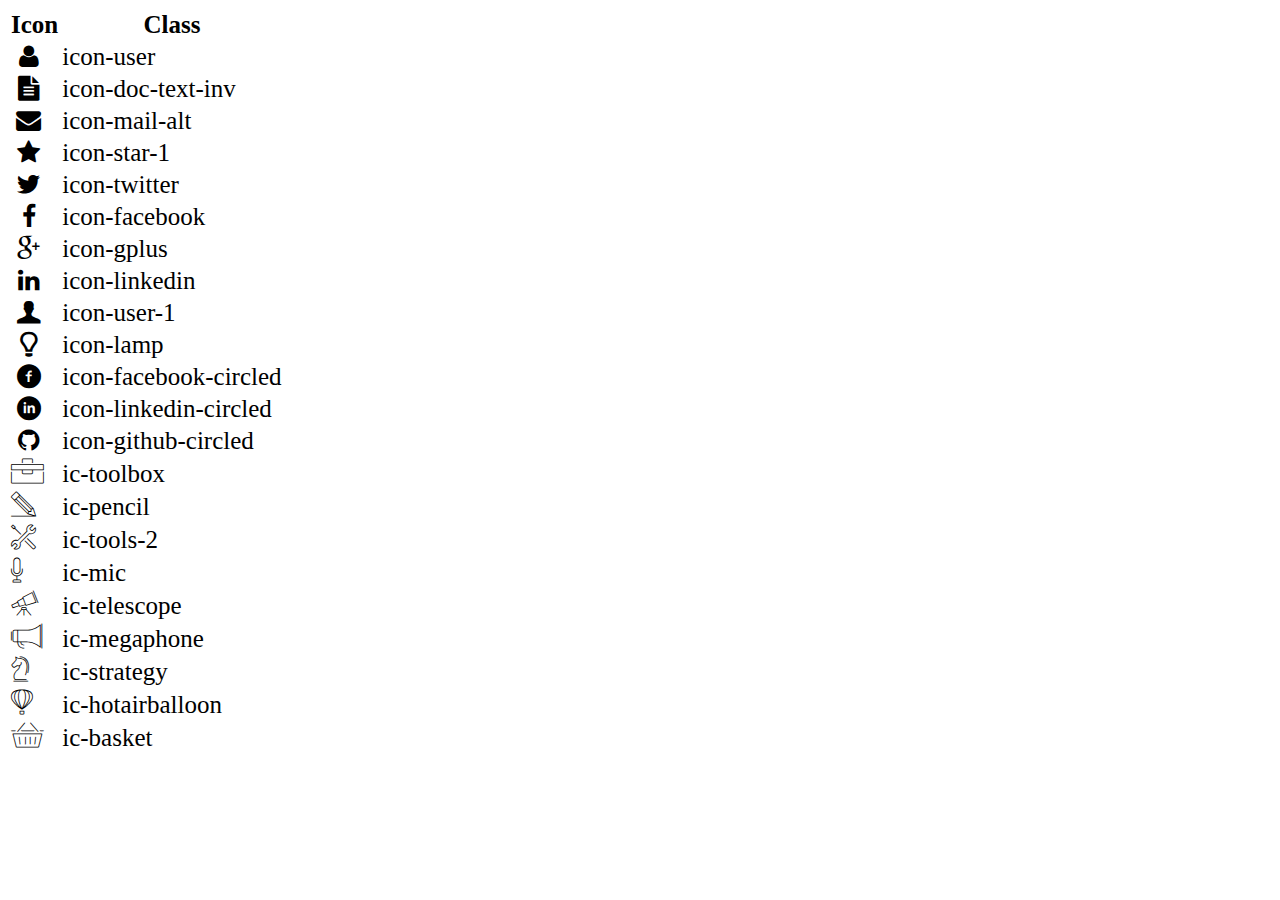
<file: icon-list.html>
<!DOCTYPE html>
<html lang="en">

<head>
    <meta charset="UTF-8">
    <meta http-equiv="X-UA-Compatible" content="IE=edge">
    <meta name="viewport" content="width=device-width, initial-scale=1.0">
    <link rel="stylesheet" href="css/font.css">
    <title>Icon List</title>
</head>

<body>
    <table style="font-size: 25px;">
        <thead>
            <tr>
                <th>Icon</th>
                <th>Class</th>
            </tr>
        </thead>
        <tbody>
            <tr>
                <td><i class="icon-user"></i></td>
                <td>icon-user</td>
            </tr>
            <tr>
                <td><i class="icon-doc-text-inv"></i></td>
                <td>icon-doc-text-inv</td>
            </tr>
            <tr>
                <td><i class="icon-mail-alt"></i></td>
                <td>icon-mail-alt</td>
            </tr>
            <tr>
                <td><i class="icon-star-1"></i></td>
                <td>icon-star-1</td>
            </tr>
            <tr>
                <td><i class="icon-twitter"></i></td>
                <td>icon-twitter</td>
            </tr>
            <tr>
                <td><i class="icon-facebook"></i></td>
                <td>icon-facebook</td>
            </tr>
            <tr>
                <td><i class="icon-gplus"></i></td>
                <td>icon-gplus</td>
            </tr>
            <tr>
                <td><i class="icon-linkedin"></i></td>
                <td>icon-linkedin</td>
            </tr>
            <tr>
                <td><i class="icon-user-1"></i></td>
                <td>icon-user-1</td>
            </tr>
            <tr>
                <td><i class="icon-lamp"></i></td>
                <td>icon-lamp</td>
            </tr>
            <tr>
                <td><i class="icon-facebook-circled"></i></td>
                <td>icon-facebook-circled</td>
            </tr>
            <tr>
                <td><i class="icon-linkedin-circled"></i></td>
                <td>icon-linkedin-circled</td>
            </tr>
            <tr>
                <td><i class="icon-github-circled"></i></td>
                <td>icon-github-circled</td>
            </tr>
            <tr>
                <td><i class="ic-toolbox"></i></td>
                <td>ic-toolbox</td>
            </tr>
            <tr>
                <td><i class="ic-pencil"></i></td>
                <td>ic-pencil</td>
            </tr>
            <tr>
                <td><i class="ic-tools-2"></i></td>
                <td>ic-tools-2</td>
            </tr>

            <tr>
                <td><i class="ic-mic"></i></td>
                <td>ic-mic</td>
            </tr>
            <tr>
                <td><i class="ic-telescope"></i></td>
                <td>ic-telescope</td>
            </tr>
            <tr>
                <td><i class="ic-megaphone"></i></td>
                <td>ic-megaphone</td>
            </tr>
            <tr>
                <td><i class="ic-strategy"></i></td>
                <td>ic-strategy</td>
            </tr>
            <tr>
                <td><i class="ic-hotairballoon"></i></td>
                <td>ic-hotairballoon</td>
            </tr>
            <tr>
                <td><i class="ic-basket"></i></td>
                <td>ic-basket</td>
            </tr>
        </tbody>
    </table>
</body>

</html>
</file>
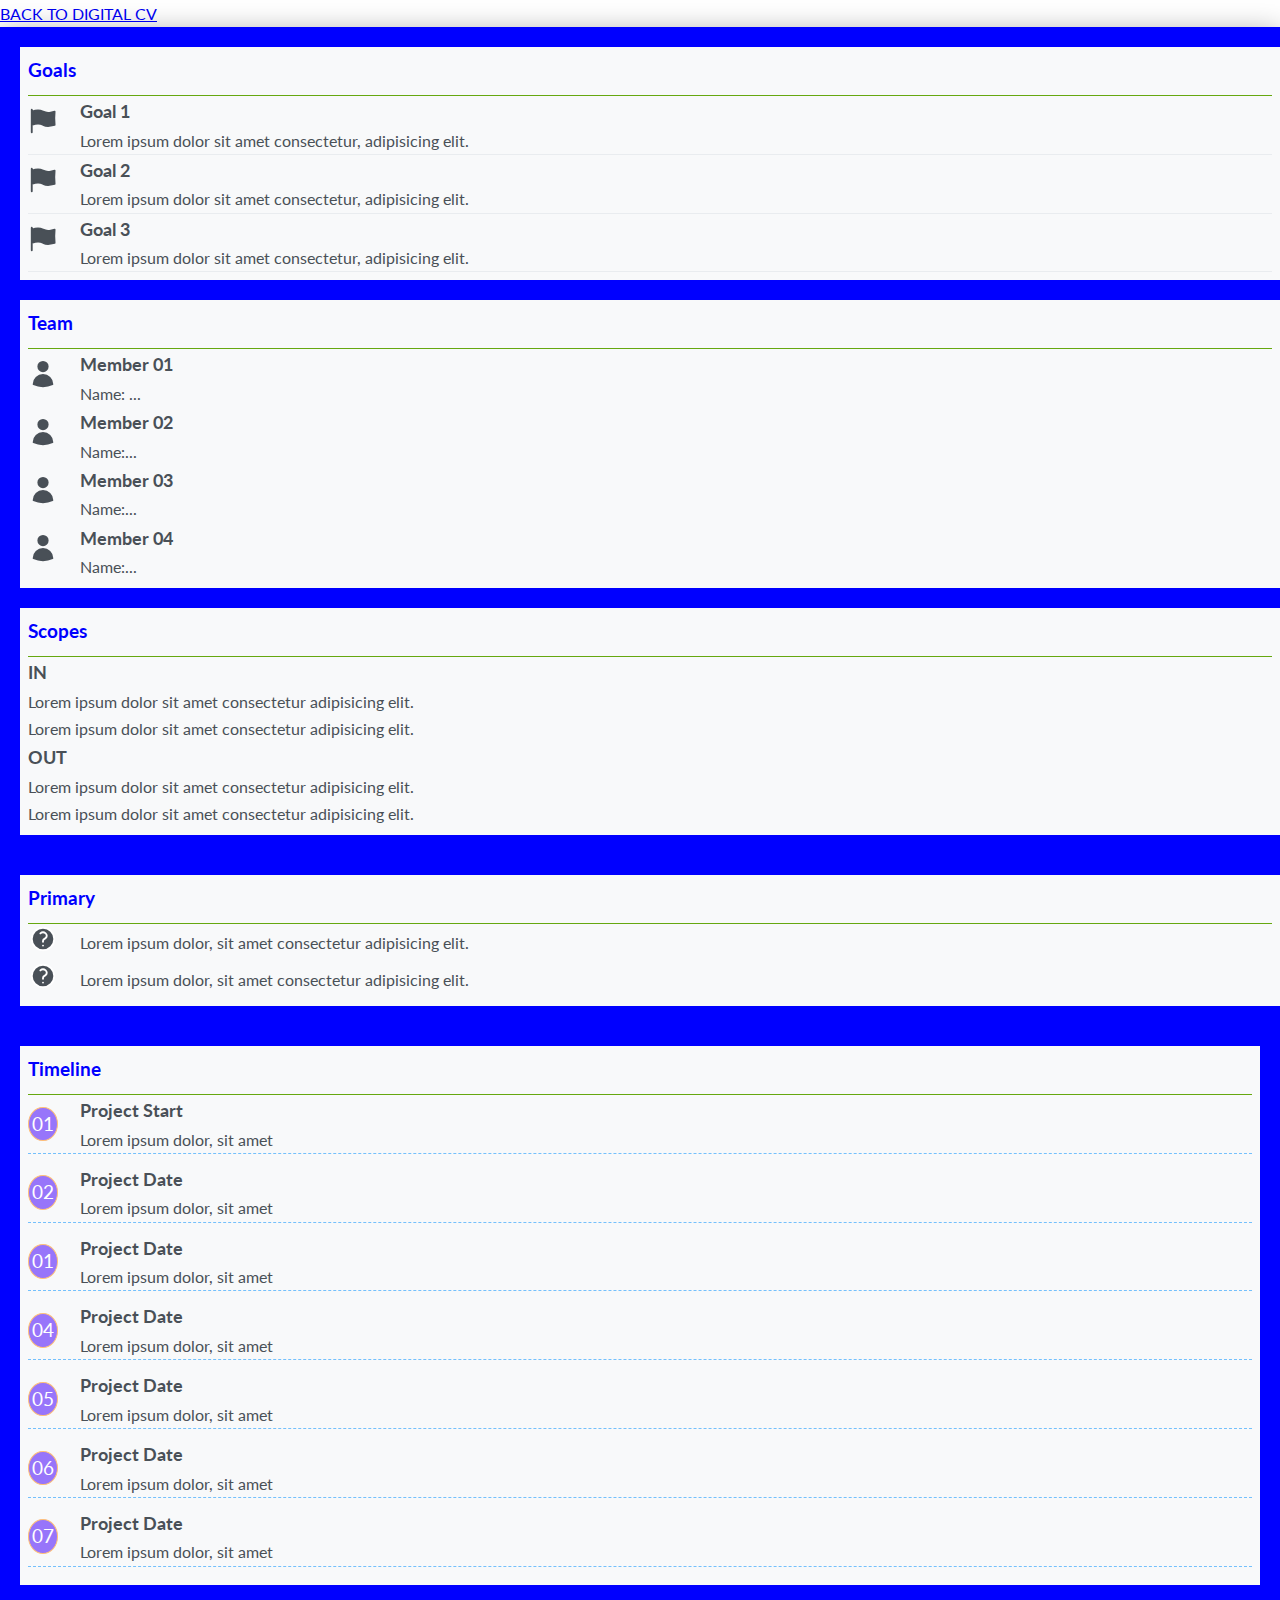
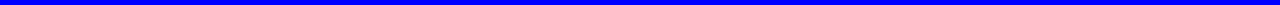
<file: project-charter-1.html>
<!DOCTYPE html>
<html lang="en">
  <head>
    <meta charset="UTF-8" />
    <meta http-equiv="X-UA-Compatible" content="IE=edge" />
    <meta name="viewport" content="width=device-width, initial-scale=1.0" />
    <link
      href="https://cdn.jsdelivr.net/npm/bootstrap@5.0.2/dist/css/bootstrap.min.css"
      rel="stylesheet"
      integrity="sha384-EVSTQN3/azprG1Anm3QDgpJLIm9Nao0Yz1ztcQTwFspd3yD65VohhpuuCOmLASjC"
      crossorigin="anonymous"
    />
    <link rel="stylesheet" href="./css/project-charter-laptop.css" />
    <link rel="stylesheet" href="./css/project-charter-tablet.css" />
    <link rel="stylesheet" href="./css/project-charter-mobile.css" />
    <link rel="stylesheet" href="./css/font.css" />
    <title>Assignment 03 - Project Charter 01</title>
    <link rel="preconnect" href="https://fonts.googleapis.com" />
    <link rel="preconnect" href="https://fonts.gstatic.com" crossorigin />
    <link
      href="https://fonts.googleapis.com/css2?family=Inter:wght@400;500;700&family=Lato:wght@400;700&family=Rubik:wght@400;600;700&display=swap"
      rel="stylesheet"
    />
  </head>
  <body>
    <header>
      <nav>
        <a
          href="./index.html"
          class="btn btn-outline-info btn-lg fw-bolder my-3"
          role="button"
        >
          <!-- boottrap: tạo nút/ theo mẫu info phải ra web xem/nút lớn/font weight/margin theo truc y  -->
          BACK TO DIGITAL CV
        </a>
      </nav>
    </header>
    <section class="project-charter">
      <div class="container row row-cols-lg-2 row-cols-sm-1 row-cols-1 g-0">
        <!-- boottrap:  -->
        <div
          class="row row-cols-lg-2 row-cols-sm-1 row-cols-1 col-lg-9 col-sm-12 col-12 g-0"
        >
          <div
            id="goals"
            class="order-lg-0 order-sm-0 order-0 col-lg-8 col-sm-12 col-12"
          >
            <h3 class="sub-header">Goals</h3>
            <div class="goal-detail">
              <div class="goal-row row-detail">
                <div class="goal-icon icon ps-5">
                  <svg
                    xmlns="http://www.w3.org/2000/svg"
                    fill="none"
                    viewBox="0 0 24 24"
                    stroke-width="1.5"
                    stroke="currentColor"
                    class="icon"
                  >
                    <path
                      stroke-linecap="round"
                      stroke-linejoin="round"
                      d="M3 3v1.5M3 21v-6m0 0l2.77-.693a9 9 0 016.208.682l.108.054a9 9 0 006.086.71l3.114-.732a48.524 48.524 0 01-.005-10.499l-3.11.732a9 9 0 01-6.085-.711l-.108-.054a9 9 0 00-6.208-.682L3 4.5M3 15V4.5"
                    />
                  </svg>
                </div>
                <div class="ps-5">
                  <h5>Goal 1</h5>
                  <p>
                    Lorem ipsum dolor sit amet consectetur, adipisicing elit.
                  </p>
                </div>
              </div>
              <div class="goal-row row-detail">
                <div class="goal-icon icon ps-5">
                  <svg
                    xmlns="http://www.w3.org/2000/svg"
                    fill="none"
                    viewBox="0 0 24 24"
                    stroke-width="1.5"
                    stroke="currentColor"
                    class="icon"
                  >
                    <path
                      stroke-linecap="round"
                      stroke-linejoin="round"
                      d="M3 3v1.5M3 21v-6m0 0l2.77-.693a9 9 0 016.208.682l.108.054a9 9 0 006.086.71l3.114-.732a48.524 48.524 0 01-.005-10.499l-3.11.732a9 9 0 01-6.085-.711l-.108-.054a9 9 0 00-6.208-.682L3 4.5M3 15V4.5"
                    />
                  </svg>
                </div>
                <div class="pt-2 ps-5">
                  <h5>Goal 2</h5>
                  <p>
                    Lorem ipsum dolor sit amet consectetur, adipisicing elit.
                  </p>
                </div>
              </div>
              <div class="goal-row row-detail">
                <div class="goal-icon icon ps-5">
                  <svg
                    xmlns="http://www.w3.org/2000/svg"
                    fill="none"
                    viewBox="0 0 24 24"
                    stroke-width="1.5"
                    stroke="currentColor"
                    class="icon"
                  >
                    <path
                      stroke-linecap="round"
                      stroke-linejoin="round"
                      d="M3 3v1.5M3 21v-6m0 0l2.77-.693a9 9 0 016.208.682l.108.054a9 9 0 006.086.71l3.114-.732a48.524 48.524 0 01-.005-10.499l-3.11.732a9 9 0 01-6.085-.711l-.108-.054a9 9 0 00-6.208-.682L3 4.5M3 15V4.5"
                    />
                  </svg>
                </div>
                <div class="pt-2 ps-5">
                  <h5>Goal 3</h5>
                  <p>
                    Lorem ipsum dolor sit amet consectetur, adipisicing elit.
                  </p>
                </div>
              </div>
            </div>
          </div>
          <div
            id="team"
            class="order-lg-1 order-sm-2 order-2 col-lg-4 col-sm-12 col-12"
          >
            <h3 class="sub-header">Team</h3>
            <div
              class="team-detail ms-1 row row-cols-lg-1 row-cols-sm-2 row-cols-1 g-0"
            >
              <div class="team-1 row-detail col-lg-12 col-sm-12 col-12">
                <div class="team-icon icon">
                  <svg
                    xmlns="http://www.w3.org/2000/svg"
                    fill="none"
                    viewBox="0 0 24 24"
                    stroke-width="1.5"
                    stroke="currentColor"
                    class="icon"
                  >
                    <path
                      stroke-linecap="round"
                      stroke-linejoin="round"
                      d="M15.75 6a3.75 3.75 0 11-7.5 0 3.75 3.75 0 017.5 0zM4.501 20.118a7.5 7.5 0 0114.998 0A17.933 17.933 0 0112 21.75c-2.676 0-5.216-.584-7.499-1.632z"
                    />
                  </svg>
                </div>
                <div class="">
                  <h5>Member 01</h5>
                  <p>Name: ...</p>
                </div>
              </div>
              <div class="team-2 row-detail col-lg-12 col-sm-12 col-12">
                <div class="team-icon icon">
                  <svg
                    xmlns="http://www.w3.org/2000/svg"
                    fill="none"
                    viewBox="0 0 24 24"
                    stroke-width="1.5"
                    stroke="currentColor"
                    class="icon"
                  >
                    <path
                      stroke-linecap="round"
                      stroke-linejoin="round"
                      d="M15.75 6a3.75 3.75 0 11-7.5 0 3.75 3.75 0 017.5 0zM4.501 20.118a7.5 7.5 0 0114.998 0A17.933 17.933 0 0112 21.75c-2.676 0-5.216-.584-7.499-1.632z"
                    />
                  </svg>
                </div>
                <div class="">
                  <h5>Member 02</h5>
                  <p>Name:...</p>
                </div>
              </div>
              <div class="team-3 row-detail col-lg-12 col-sm-12 col-12">
                <div class="team-icon icon">
                  <svg
                    xmlns="http://www.w3.org/2000/svg"
                    fill="none"
                    viewBox="0 0 24 24"
                    stroke-width="1.5"
                    stroke="currentColor"
                    class="icon"
                  >
                    <path
                      stroke-linecap="round"
                      stroke-linejoin="round"
                      d="M15.75 6a3.75 3.75 0 11-7.5 0 3.75 3.75 0 017.5 0zM4.501 20.118a7.5 7.5 0 0114.998 0A17.933 17.933 0 0112 21.75c-2.676 0-5.216-.584-7.499-1.632z"
                    />
                  </svg>
                </div>
                <div class="">
                  <h5>Member 03</h5>
                  <p>Name:...</p>
                </div>
              </div>
              <div class="team-4 row-detail col-lg-12 col-sm-12 col-12">
                <div class="team-icon icon">
                  <svg
                    xmlns="http://www.w3.org/2000/svg"
                    fill="none"
                    viewBox="0 0 24 24"
                    stroke-width="1.5"
                    stroke="currentColor"
                    class="icon"
                  >
                    <path
                      stroke-linecap="round"
                      stroke-linejoin="round"
                      d="M15.75 6a3.75 3.75 0 11-7.5 0 3.75 3.75 0 017.5 0zM4.501 20.118a7.5 7.5 0 0114.998 0A17.933 17.933 0 0112 21.75c-2.676 0-5.216-.584-7.499-1.632z"
                    />
                  </svg>
                </div>
                <div class="">
                  <h5>Member 04</h5>
                  <p>Name:...</p>
                </div>
              </div>
            </div>
          </div>
          <div
            id="scopes"
            class="order-lg-2 order-sm-1 order-1 col-lg-8 col-sm-12 col-12"
          >
            <h3 class="sub-header">Scopes</h3>
            <div class="scope-detail row row-cols-2 g-0 ps-3">
              <div class="scope-in col-lg-6 col-sm-12 col-12">
                <h5>IN</h5>
                <p>Lorem ipsum dolor sit amet consectetur adipisicing elit.</p>
                <p>Lorem ipsum dolor sit amet consectetur adipisicing elit.</p>
              </div>
              <div class="scope-out col-lg-6 col-sm-12 col-12">
                <h5>OUT</h5>
                <p>Lorem ipsum dolor sit amet consectetur adipisicing elit.</p>
                <p>Lorem ipsum dolor sit amet consectetur adipisicing elit.</p>
              </div>
            </div>
          </div>
          <div
            id="primary"
            class="order-lg-3 order-sm-3 order-3 col-lg-4 col-sm-12 col-12"
          >
            <h3 class="sub-header">Primary</h3>
            <div class="primary-detail ms-1">
              <div class="primary-1 row-detail">
                <div class="primary-icon icon">
                  <svg
                    xmlns="http://www.w3.org/2000/svg"
                    fill="none"
                    viewBox="0 0 24 24"
                    stroke-width="1.5"
                    stroke="currentColor"
                    class="icon"
                  >
                    <path
                      stroke-linecap="round"
                      stroke-linejoin="round"
                      d="M9.879 7.519c1.171-1.025 3.071-1.025 4.242 0 1.172 1.025 1.172 2.687 0 3.712-.203.179-.43.326-.67.442-.745.361-1.45.999-1.45 1.827v.75M21 12a9 9 0 11-18 0 9 9 0 0118 0zm-9 5.25h.008v.008H12v-.008z"
                    />
                  </svg>
                </div>
                <div class="">
                  <p>
                    Lorem ipsum dolor, sit amet consectetur adipisicing elit.
                  </p>
                </div>
              </div>
              <div class="primary-2 row-detail">
                <div class="primary-icon icon">
                  <svg
                    xmlns="http://www.w3.org/2000/svg"
                    fill="none"
                    viewBox="0 0 24 24"
                    stroke-width="1.5"
                    stroke="currentColor"
                    class="icon"
                  >
                    <path
                      stroke-linecap="round"
                      stroke-linejoin="round"
                      d="M9.879 7.519c1.171-1.025 3.071-1.025 4.242 0 1.172 1.025 1.172 2.687 0 3.712-.203.179-.43.326-.67.442-.745.361-1.45.999-1.45 1.827v.75M21 12a9 9 0 11-18 0 9 9 0 0118 0zm-9 5.25h.008v.008H12v-.008z"
                    />
                  </svg>
                </div>
                <div class="">
                  <p>
                    Lorem ipsum dolor, sit amet consectetur adipisicing elit.
                  </p>
                </div>
              </div>
            </div>
          </div>
        </div>

        <div id="timeline" class="order-sm-4 order-4 col-lg-3 col-sm-12 col-12">
          <h3 class="sub-header">Timeline</h3>
          <div class="timeline-detail">
            <div class="timeline-1 row-detail">
              <div class="timeline-icon icon">01</div>
              <div class="">
                <h5>Project Start</h5>
                <p>Lorem ipsum dolor, sit amet</p>
              </div>
            </div>
            <div class="timeline-2 row-detail">
              <div class="timeline-icon icon">02</div>
              <div class="">
                <h5>Project Date</h5>
                <p>Lorem ipsum dolor, sit amet</p>
              </div>
            </div>
            <div class="timeline-3 row-detail">
              <div class="timeline-icon icon">01</div>
              <div class="">
                <h5>Project Date</h5>
                <p>Lorem ipsum dolor, sit amet</p>
              </div>
            </div>
            <div class="timeline-4 row-detail">
              <div class="timeline-icon icon">04</div>
              <div class="">
                <h5>Project Date</h5>
                <p>Lorem ipsum dolor, sit amet</p>
              </div>
            </div>
            <div class="timeline-5 row-detail">
              <div class="timeline-icon icon">05</div>
              <div class="">
                <h5>Project Date</h5>
                <p>Lorem ipsum dolor, sit amet</p>
              </div>
            </div>
            <div class="timeline-6 row-detail">
              <div class="timeline-icon icon">06</div>
              <div class="">
                <h5>Project Date</h5>
                <p>Lorem ipsum dolor, sit amet</p>
              </div>
            </div>
            <div class="timeline-7 row-detail">
              <div class="timeline-icon icon">07</div>
              <div class="">
                <h5>Project Date</h5>
                <p>Lorem ipsum dolor, sit amet</p>
              </div>
            </div>
          </div>
        </div>
      </div>
    </section>
  </body>
</html>
</file>
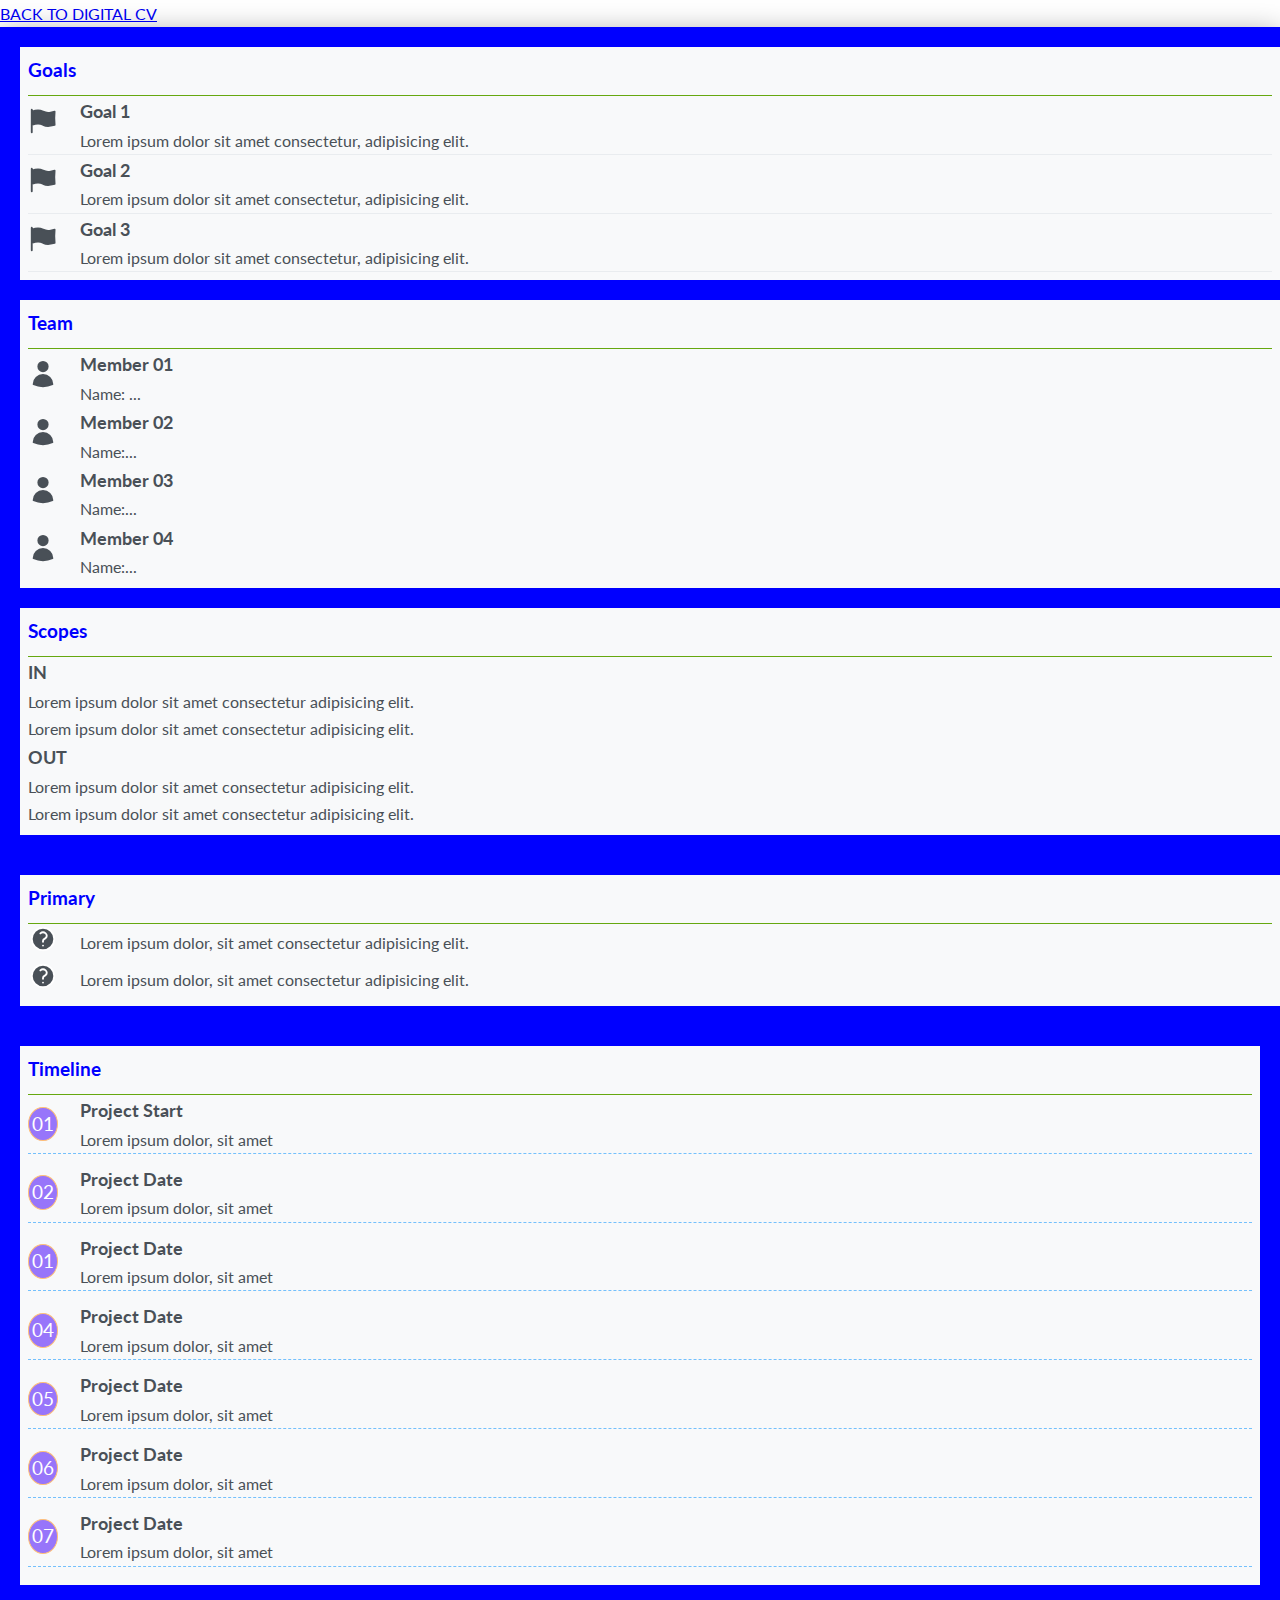
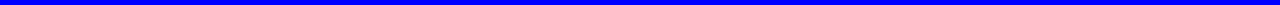
<file: project-charter-2.html>
<!DOCTYPE html>
<html lang="en">
  <head>
    <meta charset="UTF-8" />
    <meta http-equiv="X-UA-Compatible" content="IE=edge" />
    <meta name="viewport" content="width=device-width, initial-scale=1.0" />
    <link
      href="https://cdn.jsdelivr.net/npm/bootstrap@5.0.2/dist/css/bootstrap.min.css"
      rel="stylesheet"
      integrity="sha384-EVSTQN3/azprG1Anm3QDgpJLIm9Nao0Yz1ztcQTwFspd3yD65VohhpuuCOmLASjC"
      crossorigin="anonymous"
    />
    <link rel="stylesheet" href="./css/project-charter-laptop.css" />
    <link rel="stylesheet" href="./css/project-charter-tablet.css" />
    <link rel="stylesheet" href="./css/project-charter-mobile.css" />
    <link rel="stylesheet" href="./css/font.css" />
    <title>Assignment 03 - Project Charter 02</title>
    <link rel="preconnect" href="https://fonts.googleapis.com" />
    <link rel="preconnect" href="https://fonts.gstatic.com" crossorigin />
    <link
      href="https://fonts.googleapis.com/css2?family=Inter:wght@400;500;700&family=Lato:wght@400;700&family=Rubik:wght@400;600;700&display=swap"
      rel="stylesheet"
    />
  </head>
  <body>
    <header>
      <nav>
        <a
          href="./index.html"
          class="btn btn-outline-info btn-lg fw-bolder my-3"
          role="button"
        >
          BACK TO DIGITAL CV
        </a>
      </nav>
    </header>
    <section class="project-charter">
      <div class="container row row-cols-lg-2 row-cols-sm-1 row-cols-1 g-0">
        <div
          class="row row-cols-lg-2 row-cols-sm-1 row-cols-1 col-lg-9 col-sm-12 col-12 g-0"
        >
          <div
            id="goals"
            class="order-lg-0 order-sm-0 order-0 col-lg-8 col-sm-12 col-12"
          >
            <h3 class="sub-header">Goals</h3>
            <div class="goal-detail">
              <div class="goal-row row-detail">
                <div class="goal-icon icon ps-5">
                  <svg
                    xmlns="http://www.w3.org/2000/svg"
                    fill="none"
                    viewBox="0 0 24 24"
                    stroke-width="1.5"
                    stroke="currentColor"
                    class="icon"
                  >
                    <path
                      stroke-linecap="round"
                      stroke-linejoin="round"
                      d="M3 3v1.5M3 21v-6m0 0l2.77-.693a9 9 0 016.208.682l.108.054a9 9 0 006.086.71l3.114-.732a48.524 48.524 0 01-.005-10.499l-3.11.732a9 9 0 01-6.085-.711l-.108-.054a9 9 0 00-6.208-.682L3 4.5M3 15V4.5"
                    />
                  </svg>
                </div>
                <div class="ps-5">
                  <h5>Goal 1</h5>
                  <p>
                    Lorem ipsum dolor sit amet consectetur, adipisicing elit.
                  </p>
                </div>
              </div>
              <div class="goal-row row-detail">
                <div class="goal-icon icon ps-5">
                  <svg
                    xmlns="http://www.w3.org/2000/svg"
                    fill="none"
                    viewBox="0 0 24 24"
                    stroke-width="1.5"
                    stroke="currentColor"
                    class="icon"
                  >
                    <path
                      stroke-linecap="round"
                      stroke-linejoin="round"
                      d="M3 3v1.5M3 21v-6m0 0l2.77-.693a9 9 0 016.208.682l.108.054a9 9 0 006.086.71l3.114-.732a48.524 48.524 0 01-.005-10.499l-3.11.732a9 9 0 01-6.085-.711l-.108-.054a9 9 0 00-6.208-.682L3 4.5M3 15V4.5"
                    />
                  </svg>
                </div>
                <div class="pt-2 ps-5">
                  <h5>Goal 2</h5>
                  <p>
                    Lorem ipsum dolor sit amet consectetur, adipisicing elit.
                  </p>
                </div>
              </div>
              <div class="goal-row row-detail">
                <div class="goal-icon icon ps-5">
                  <svg
                    xmlns="http://www.w3.org/2000/svg"
                    fill="none"
                    viewBox="0 0 24 24"
                    stroke-width="1.5"
                    stroke="currentColor"
                    class="icon"
                  >
                    <path
                      stroke-linecap="round"
                      stroke-linejoin="round"
                      d="M3 3v1.5M3 21v-6m0 0l2.77-.693a9 9 0 016.208.682l.108.054a9 9 0 006.086.71l3.114-.732a48.524 48.524 0 01-.005-10.499l-3.11.732a9 9 0 01-6.085-.711l-.108-.054a9 9 0 00-6.208-.682L3 4.5M3 15V4.5"
                    />
                  </svg>
                </div>
                <div class="pt-2 ps-5">
                  <h5>Goal 3</h5>
                  <p>
                    Lorem ipsum dolor sit amet consectetur, adipisicing elit.
                  </p>
                </div>
              </div>
            </div>
          </div>
          <div
            id="team"
            class="order-lg-1 order-sm-2 order-2 col-lg-4 col-sm-12 col-12"
          >
            <h3 class="sub-header">Team</h3>
            <div
              class="team-detail ms-1 row row-cols-lg-1 row-cols-sm-2 row-cols-1 g-0"
            >
              <div class="team-1 row-detail col-lg-12 col-sm-6 col-12">
                <div class="team-icon icon">
                  <svg
                    xmlns="http://www.w3.org/2000/svg"
                    fill="none"
                    viewBox="0 0 24 24"
                    stroke-width="1.5"
                    stroke="currentColor"
                    class="icon"
                  >
                    <path
                      stroke-linecap="round"
                      stroke-linejoin="round"
                      d="M15.75 6a3.75 3.75 0 11-7.5 0 3.75 3.75 0 017.5 0zM4.501 20.118a7.5 7.5 0 0114.998 0A17.933 17.933 0 0112 21.75c-2.676 0-5.216-.584-7.499-1.632z"
                    />
                  </svg>
                </div>
                <div class="">
                  <h5>Member 01</h5>
                  <p>Name: ...</p>
                </div>
              </div>
              <div class="team-2 row-detail col-lg-12 col-sm-6 col-12">
                <div class="team-icon icon">
                  <svg
                    xmlns="http://www.w3.org/2000/svg"
                    fill="none"
                    viewBox="0 0 24 24"
                    stroke-width="1.5"
                    stroke="currentColor"
                    class="icon"
                  >
                    <path
                      stroke-linecap="round"
                      stroke-linejoin="round"
                      d="M15.75 6a3.75 3.75 0 11-7.5 0 3.75 3.75 0 017.5 0zM4.501 20.118a7.5 7.5 0 0114.998 0A17.933 17.933 0 0112 21.75c-2.676 0-5.216-.584-7.499-1.632z"
                    />
                  </svg>
                </div>
                <div class="">
                  <h5>Member 02</h5>
                  <p>Name:...</p>
                </div>
              </div>
              <div class="team-3 row-detail col-lg-12 col-sm-6 col-12">
                <div class="team-icon icon">
                  <svg
                    xmlns="http://www.w3.org/2000/svg"
                    fill="none"
                    viewBox="0 0 24 24"
                    stroke-width="1.5"
                    stroke="currentColor"
                    class="icon"
                  >
                    <path
                      stroke-linecap="round"
                      stroke-linejoin="round"
                      d="M15.75 6a3.75 3.75 0 11-7.5 0 3.75 3.75 0 017.5 0zM4.501 20.118a7.5 7.5 0 0114.998 0A17.933 17.933 0 0112 21.75c-2.676 0-5.216-.584-7.499-1.632z"
                    />
                  </svg>
                </div>
                <div class="">
                  <h5>Member 03</h5>
                  <p>Name:...</p>
                </div>
              </div>
              <div class="team-4 row-detail col-lg-12 col-sm-6 col-12">
                <div class="team-icon icon">
                  <svg
                    xmlns="http://www.w3.org/2000/svg"
                    fill="none"
                    viewBox="0 0 24 24"
                    stroke-width="1.5"
                    stroke="currentColor"
                    class="icon"
                  >
                    <path
                      stroke-linecap="round"
                      stroke-linejoin="round"
                      d="M15.75 6a3.75 3.75 0 11-7.5 0 3.75 3.75 0 017.5 0zM4.501 20.118a7.5 7.5 0 0114.998 0A17.933 17.933 0 0112 21.75c-2.676 0-5.216-.584-7.499-1.632z"
                    />
                  </svg>
                </div>
                <div class="">
                  <h5>Member 04</h5>
                  <p>Name:...</p>
                </div>
              </div>
            </div>
          </div>
          <div
            id="scopes"
            class="order-lg-2 order-sm-1 order-1 col-lg-8 col-sm-12 col-12"
          >
            <h3 class="sub-header">Scopes</h3>
            <div class="scope-detail row row-cols-2 g-0 ps-3">
              <div class="scope-in col-lg-6 col-sm-6 col-12">
                <h5>IN</h5>
                <p>Lorem ipsum dolor sit amet consectetur adipisicing elit.</p>
                <p>Lorem ipsum dolor sit amet consectetur adipisicing elit.</p>
              </div>
              <div class="scope-out col-lg-6 col-sm-6 col-12">
                <h5>OUT</h5>
                <p>Lorem ipsum dolor sit amet consectetur adipisicing elit.</p>
                <p>Lorem ipsum dolor sit amet consectetur adipisicing elit.</p>
              </div>
            </div>
          </div>
          <div
            id="primary"
            class="order-lg-3 order-sm-3 order-3 col-lg-4 col-sm-12 col-12"
          >
            <h3 class="sub-header">Primary</h3>
            <div class="primary-detail ms-1">
              <div class="primary-1 row-detail">
                <div class="primary-icon icon">
                  <svg
                    xmlns="http://www.w3.org/2000/svg"
                    fill="none"
                    viewBox="0 0 24 24"
                    stroke-width="1.5"
                    stroke="currentColor"
                    class="icon"
                  >
                    <path
                      stroke-linecap="round"
                      stroke-linejoin="round"
                      d="M9.879 7.519c1.171-1.025 3.071-1.025 4.242 0 1.172 1.025 1.172 2.687 0 3.712-.203.179-.43.326-.67.442-.745.361-1.45.999-1.45 1.827v.75M21 12a9 9 0 11-18 0 9 9 0 0118 0zm-9 5.25h.008v.008H12v-.008z"
                    />
                  </svg>
                </div>
                <div class="">
                  <p>
                    Lorem ipsum dolor, sit amet consectetur adipisicing elit.
                  </p>
                </div>
              </div>
              <div class="primary-2 row-detail">
                <div class="primary-icon icon">
                  <svg
                    xmlns="http://www.w3.org/2000/svg"
                    fill="none"
                    viewBox="0 0 24 24"
                    stroke-width="1.5"
                    stroke="currentColor"
                    class="icon"
                  >
                    <path
                      stroke-linecap="round"
                      stroke-linejoin="round"
                      d="M9.879 7.519c1.171-1.025 3.071-1.025 4.242 0 1.172 1.025 1.172 2.687 0 3.712-.203.179-.43.326-.67.442-.745.361-1.45.999-1.45 1.827v.75M21 12a9 9 0 11-18 0 9 9 0 0118 0zm-9 5.25h.008v.008H12v-.008z"
                    />
                  </svg>
                </div>
                <div class="">
                  <p>
                    Lorem ipsum dolor, sit amet consectetur adipisicing elit.
                  </p>
                </div>
              </div>
            </div>
          </div>
        </div>

        <div id="timeline" class="order-sm-4 order-4 col-lg-3 col-sm-12 col-12">
          <h3 class="sub-header">Timeline</h3>
          <div class="timeline-detail">
            <div class="timeline-1 row-detail">
              <div class="timeline-icon icon">01</div>
              <div class="">
                <h5>Project Start</h5>
                <p>Lorem ipsum dolor, sit amet</p>
              </div>
            </div>
            <div class="timeline-2 row-detail">
              <div class="timeline-icon icon">02</div>
              <div class="">
                <h5>Project Date</h5>
                <p>Lorem ipsum dolor, sit amet</p>
              </div>
            </div>
            <div class="timeline-3 row-detail">
              <div class="timeline-icon icon">01</div>
              <div class="">
                <h5>Project Date</h5>
                <p>Lorem ipsum dolor, sit amet</p>
              </div>
            </div>
            <div class="timeline-4 row-detail">
              <div class="timeline-icon icon">04</div>
              <div class="">
                <h5>Project Date</h5>
                <p>Lorem ipsum dolor, sit amet</p>
              </div>
            </div>
            <div class="timeline-5 row-detail">
              <div class="timeline-icon icon">05</div>
              <div class="">
                <h5>Project Date</h5>
                <p>Lorem ipsum dolor, sit amet</p>
              </div>
            </div>
            <div class="timeline-6 row-detail">
              <div class="timeline-icon icon">06</div>
              <div class="">
                <h5>Project Date</h5>
                <p>Lorem ipsum dolor, sit amet</p>
              </div>
            </div>
            <div class="timeline-7 row-detail">
              <div class="timeline-icon icon">07</div>
              <div class="">
                <h5>Project Date</h5>
                <p>Lorem ipsum dolor, sit amet</p>
              </div>
            </div>
          </div>
        </div>
      </div>
    </section>
  </body>
</html>
</file>
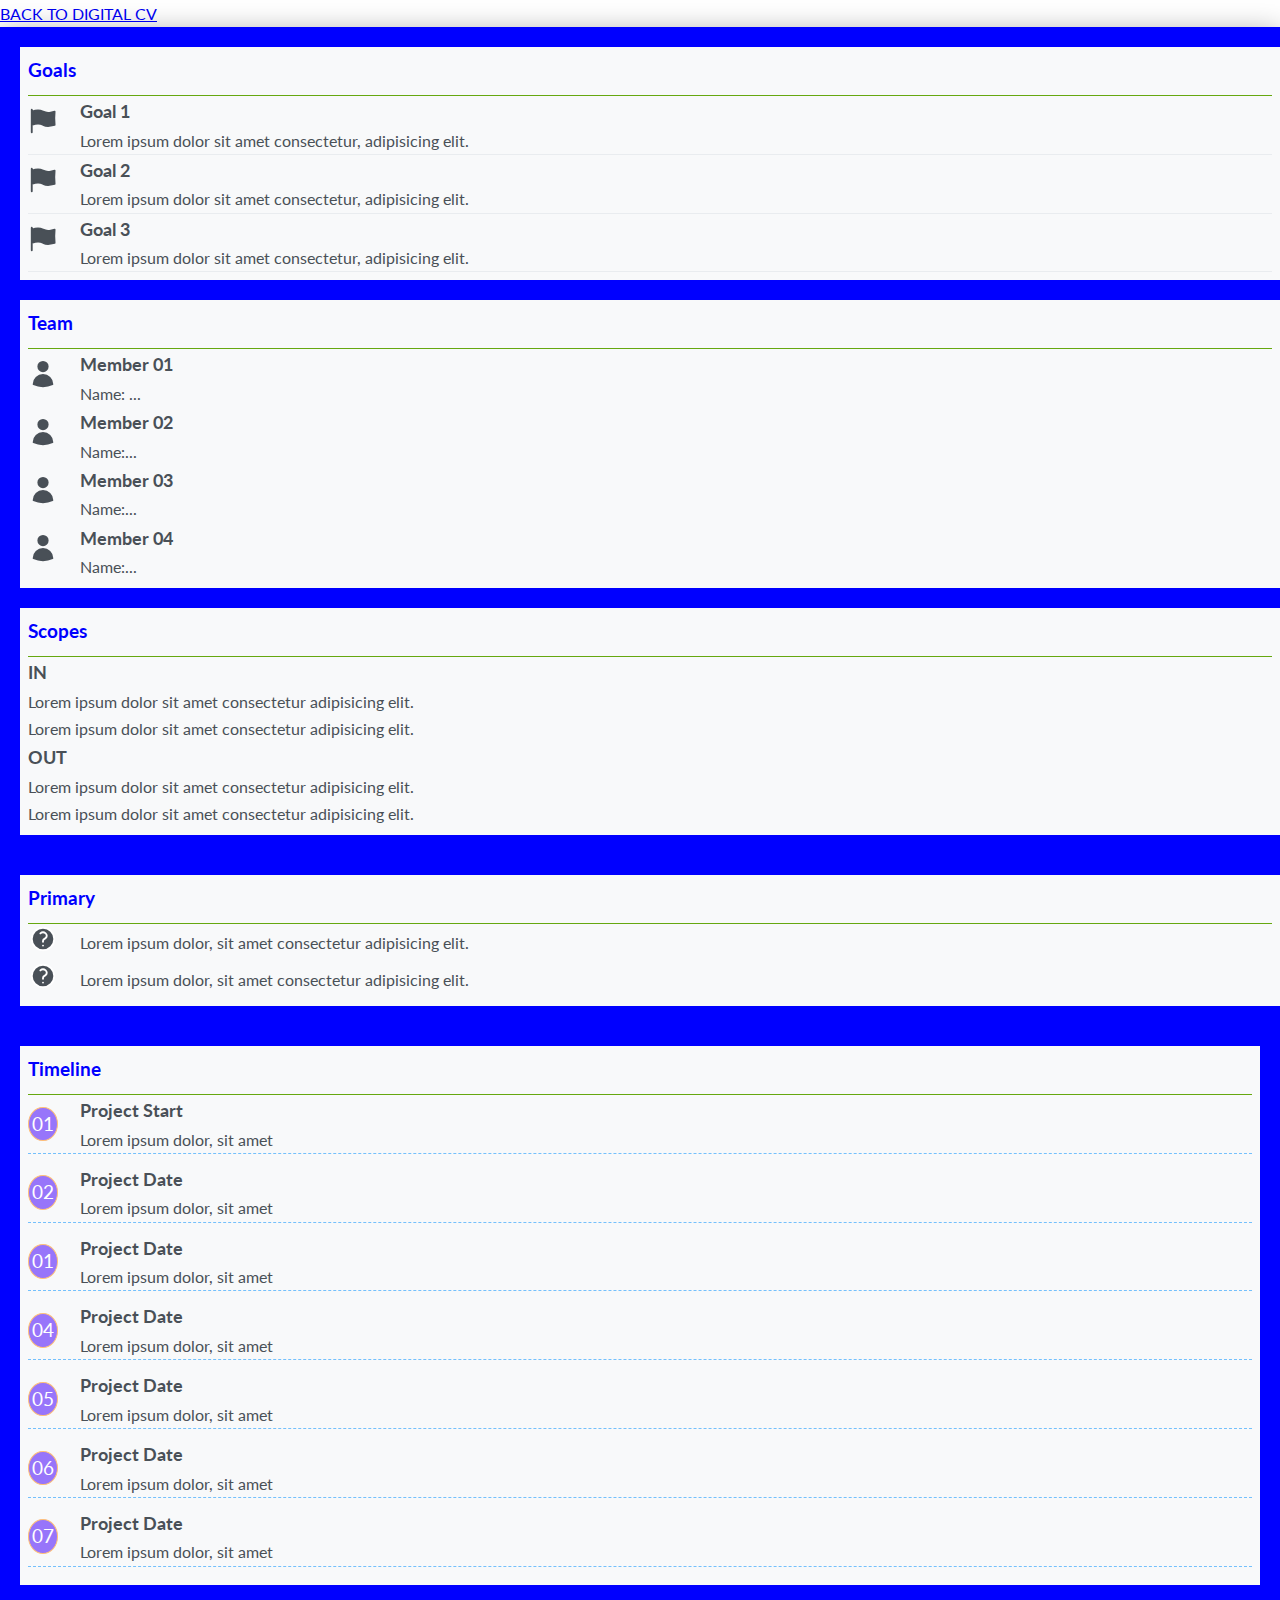
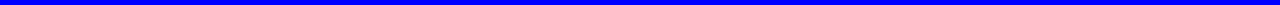
<file: project-charter-3.html>
<!DOCTYPE html>
<html lang="en">
  <head>
    <meta charset="UTF-8" />
    <meta http-equiv="X-UA-Compatible" content="IE=edge" />
    <meta name="viewport" content="width=device-width, initial-scale=1.0" />
    <link
      href="https://cdn.jsdelivr.net/npm/bootstrap@5.0.2/dist/css/bootstrap.min.css"
      rel="stylesheet"
      integrity="sha384-EVSTQN3/azprG1Anm3QDgpJLIm9Nao0Yz1ztcQTwFspd3yD65VohhpuuCOmLASjC"
      crossorigin="anonymous"
    />
    <link rel="stylesheet" href="./css/project-charter-laptop.css" />
    <link rel="stylesheet" href="./css/project-charter-tablet.css" />
    <link rel="stylesheet" href="./css/project-charter-mobile.css" />
    <link rel="stylesheet" href="./css/font.css" />
    <title>Assignment 03 - Project Charter 03</title>
    <link rel="preconnect" href="https://fonts.googleapis.com" />
    <link rel="preconnect" href="https://fonts.gstatic.com" crossorigin />
    <link
      href="https://fonts.googleapis.com/css2?family=Inter:wght@400;500;700&family=Lato:wght@400;700&family=Rubik:wght@400;600;700&display=swap"
      rel="stylesheet"
    />
  </head>
  <body>
    <header>
      <nav>
        <a
          href="./index.html"
          class="btn btn-outline-info btn-lg fw-bolder my-3"
          role="button"
        >
          BACK TO DIGITAL CV
        </a>
      </nav>
    </header>
    <section class="project-charter">
      <div class="container row row-cols-lg-2 row-cols-sm-1 row-cols-1 g-0">
        <div
          class="row row-cols-lg-2 row-cols-sm-1 row-cols-1 col-lg-9 col-sm-12 col-12 g-0"
        >
          <div
            id="goals"
            class="order-lg-0 order-sm-0 order-0 col-lg-8 col-sm-12 col-12"
          >
            <h3 class="sub-header">Goals</h3>
            <div class="goal-detail">
              <div class="goal-row row-detail">
                <div class="goal-icon icon ps-5">
                  <svg
                    xmlns="http://www.w3.org/2000/svg"
                    fill="none"
                    viewBox="0 0 24 24"
                    stroke-width="1.5"
                    stroke="currentColor"
                    class="icon"
                  >
                    <path
                      stroke-linecap="round"
                      stroke-linejoin="round"
                      d="M3 3v1.5M3 21v-6m0 0l2.77-.693a9 9 0 016.208.682l.108.054a9 9 0 006.086.71l3.114-.732a48.524 48.524 0 01-.005-10.499l-3.11.732a9 9 0 01-6.085-.711l-.108-.054a9 9 0 00-6.208-.682L3 4.5M3 15V4.5"
                    />
                  </svg>
                </div>
                <div class="ps-5">
                  <h5>Goal 1</h5>
                  <p>
                    Lorem ipsum dolor sit amet consectetur, adipisicing elit.
                  </p>
                </div>
              </div>
              <div class="goal-row row-detail">
                <div class="goal-icon icon ps-5">
                  <svg
                    xmlns="http://www.w3.org/2000/svg"
                    fill="none"
                    viewBox="0 0 24 24"
                    stroke-width="1.5"
                    stroke="currentColor"
                    class="icon"
                  >
                    <path
                      stroke-linecap="round"
                      stroke-linejoin="round"
                      d="M3 3v1.5M3 21v-6m0 0l2.77-.693a9 9 0 016.208.682l.108.054a9 9 0 006.086.71l3.114-.732a48.524 48.524 0 01-.005-10.499l-3.11.732a9 9 0 01-6.085-.711l-.108-.054a9 9 0 00-6.208-.682L3 4.5M3 15V4.5"
                    />
                  </svg>
                </div>
                <div class="pt-2 ps-5">
                  <h5>Goal 2</h5>
                  <p>
                    Lorem ipsum dolor sit amet consectetur, adipisicing elit.
                  </p>
                </div>
              </div>
              <div class="goal-row row-detail">
                <div class="goal-icon icon ps-5">
                  <svg
                    xmlns="http://www.w3.org/2000/svg"
                    fill="none"
                    viewBox="0 0 24 24"
                    stroke-width="1.5"
                    stroke="currentColor"
                    class="icon"
                  >
                    <path
                      stroke-linecap="round"
                      stroke-linejoin="round"
                      d="M3 3v1.5M3 21v-6m0 0l2.77-.693a9 9 0 016.208.682l.108.054a9 9 0 006.086.71l3.114-.732a48.524 48.524 0 01-.005-10.499l-3.11.732a9 9 0 01-6.085-.711l-.108-.054a9 9 0 00-6.208-.682L3 4.5M3 15V4.5"
                    />
                  </svg>
                </div>
                <div class="pt-2 ps-5">
                  <h5>Goal 3</h5>
                  <p>
                    Lorem ipsum dolor sit amet consectetur, adipisicing elit.
                  </p>
                </div>
              </div>
            </div>
          </div>
          <div
            id="team"
            class="order-lg-1 order-sm-2 order-2 col-lg-4 col-sm-12 col-12"
          >
            <h3 class="sub-header">Team</h3>
            <div
              class="team-detail ms-1 row row-cols-lg-1 row-cols-sm-2 row-cols-1 g-0"
            >
              <div class="team-1 row-detail col-lg-12 col-sm-6 col-12">
                <div class="team-icon icon">
                  <svg
                    xmlns="http://www.w3.org/2000/svg"
                    fill="none"
                    viewBox="0 0 24 24"
                    stroke-width="1.5"
                    stroke="currentColor"
                    class="icon"
                  >
                    <path
                      stroke-linecap="round"
                      stroke-linejoin="round"
                      d="M15.75 6a3.75 3.75 0 11-7.5 0 3.75 3.75 0 017.5 0zM4.501 20.118a7.5 7.5 0 0114.998 0A17.933 17.933 0 0112 21.75c-2.676 0-5.216-.584-7.499-1.632z"
                    />
                  </svg>
                </div>
                <div class="">
                  <h5>Member 01</h5>
                  <p>Name: ...</p>
                </div>
              </div>
              <div class="team-2 row-detail col-lg-12 col-sm-6 col-12">
                <div class="team-icon icon">
                  <svg
                    xmlns="http://www.w3.org/2000/svg"
                    fill="none"
                    viewBox="0 0 24 24"
                    stroke-width="1.5"
                    stroke="currentColor"
                    class="icon"
                  >
                    <path
                      stroke-linecap="round"
                      stroke-linejoin="round"
                      d="M15.75 6a3.75 3.75 0 11-7.5 0 3.75 3.75 0 017.5 0zM4.501 20.118a7.5 7.5 0 0114.998 0A17.933 17.933 0 0112 21.75c-2.676 0-5.216-.584-7.499-1.632z"
                    />
                  </svg>
                </div>
                <div class="">
                  <h5>Member 02</h5>
                  <p>Name:...</p>
                </div>
              </div>
              <div class="team-3 row-detail col-lg-12 col-sm-6 col-12">
                <div class="team-icon icon">
                  <svg
                    xmlns="http://www.w3.org/2000/svg"
                    fill="none"
                    viewBox="0 0 24 24"
                    stroke-width="1.5"
                    stroke="currentColor"
                    class="icon"
                  >
                    <path
                      stroke-linecap="round"
                      stroke-linejoin="round"
                      d="M15.75 6a3.75 3.75 0 11-7.5 0 3.75 3.75 0 017.5 0zM4.501 20.118a7.5 7.5 0 0114.998 0A17.933 17.933 0 0112 21.75c-2.676 0-5.216-.584-7.499-1.632z"
                    />
                  </svg>
                </div>
                <div class="">
                  <h5>Member 03</h5>
                  <p>Name:...</p>
                </div>
              </div>
              <div class="team-4 row-detail col-lg-12 col-sm-6 col-12">
                <div class="team-icon icon">
                  <svg
                    xmlns="http://www.w3.org/2000/svg"
                    fill="none"
                    viewBox="0 0 24 24"
                    stroke-width="1.5"
                    stroke="currentColor"
                    class="icon"
                  >
                    <path
                      stroke-linecap="round"
                      stroke-linejoin="round"
                      d="M15.75 6a3.75 3.75 0 11-7.5 0 3.75 3.75 0 017.5 0zM4.501 20.118a7.5 7.5 0 0114.998 0A17.933 17.933 0 0112 21.75c-2.676 0-5.216-.584-7.499-1.632z"
                    />
                  </svg>
                </div>
                <div class="">
                  <h5>Member 04</h5>
                  <p>Name:...</p>
                </div>
              </div>
            </div>
          </div>
          <div
            id="scopes"
            class="order-lg-2 order-sm-1 order-1 col-lg-8 col-sm-12 col-12"
          >
            <h3 class="sub-header">Scopes</h3>
            <div class="scope-detail row row-cols-2 g-0 ps-3">
              <div class="scope-in col-lg-6 col-sm-6 col-12">
                <h5>IN</h5>
                <p>Lorem ipsum dolor sit amet consectetur adipisicing elit.</p>
                <p>Lorem ipsum dolor sit amet consectetur adipisicing elit.</p>
              </div>
              <div class="scope-out col-lg-6 col-sm-6 col-12">
                <h5>OUT</h5>
                <p>Lorem ipsum dolor sit amet consectetur adipisicing elit.</p>
                <p>Lorem ipsum dolor sit amet consectetur adipisicing elit.</p>
              </div>
            </div>
          </div>
          <div
            id="primary"
            class="order-lg-3 order-sm-3 order-3 col-lg-4 col-sm-12 col-12"
          >
            <h3 class="sub-header">Primary</h3>
            <div class="primary-detail ms-1">
              <div class="primary-1 row-detail">
                <div class="primary-icon icon">
                  <svg
                    xmlns="http://www.w3.org/2000/svg"
                    fill="none"
                    viewBox="0 0 24 24"
                    stroke-width="1.5"
                    stroke="currentColor"
                    class="icon"
                  >
                    <path
                      stroke-linecap="round"
                      stroke-linejoin="round"
                      d="M9.879 7.519c1.171-1.025 3.071-1.025 4.242 0 1.172 1.025 1.172 2.687 0 3.712-.203.179-.43.326-.67.442-.745.361-1.45.999-1.45 1.827v.75M21 12a9 9 0 11-18 0 9 9 0 0118 0zm-9 5.25h.008v.008H12v-.008z"
                    />
                  </svg>
                </div>
                <div class="">
                  <p>
                    Lorem ipsum dolor, sit amet consectetur adipisicing elit.
                  </p>
                </div>
              </div>
              <div class="primary-2 row-detail">
                <div class="primary-icon icon">
                  <svg
                    xmlns="http://www.w3.org/2000/svg"
                    fill="none"
                    viewBox="0 0 24 24"
                    stroke-width="1.5"
                    stroke="currentColor"
                    class="icon"
                  >
                    <path
                      stroke-linecap="round"
                      stroke-linejoin="round"
                      d="M9.879 7.519c1.171-1.025 3.071-1.025 4.242 0 1.172 1.025 1.172 2.687 0 3.712-.203.179-.43.326-.67.442-.745.361-1.45.999-1.45 1.827v.75M21 12a9 9 0 11-18 0 9 9 0 0118 0zm-9 5.25h.008v.008H12v-.008z"
                    />
                  </svg>
                </div>
                <div class="">
                  <p>
                    Lorem ipsum dolor, sit amet consectetur adipisicing elit.
                  </p>
                </div>
              </div>
            </div>
          </div>
        </div>

        <div id="timeline" class="order-sm-4 order-4 col-lg-3 col-sm-12 col-12">
          <h3 class="sub-header">Timeline</h3>
          <div class="timeline-detail">
            <div class="timeline-1 row-detail">
              <div class="timeline-icon icon">01</div>
              <div class="">
                <h5>Project Start</h5>
                <p>Lorem ipsum dolor, sit amet</p>
              </div>
            </div>
            <div class="timeline-2 row-detail">
              <div class="timeline-icon icon">02</div>
              <div class="">
                <h5>Project Date</h5>
                <p>Lorem ipsum dolor, sit amet</p>
              </div>
            </div>
            <div class="timeline-3 row-detail">
              <div class="timeline-icon icon">01</div>
              <div class="">
                <h5>Project Date</h5>
                <p>Lorem ipsum dolor, sit amet</p>
              </div>
            </div>
            <div class="timeline-4 row-detail">
              <div class="timeline-icon icon">04</div>
              <div class="">
                <h5>Project Date</h5>
                <p>Lorem ipsum dolor, sit amet</p>
              </div>
            </div>
            <div class="timeline-5 row-detail">
              <div class="timeline-icon icon">05</div>
              <div class="">
                <h5>Project Date</h5>
                <p>Lorem ipsum dolor, sit amet</p>
              </div>
            </div>
            <div class="timeline-6 row-detail">
              <div class="timeline-icon icon">06</div>
              <div class="">
                <h5>Project Date</h5>
                <p>Lorem ipsum dolor, sit amet</p>
              </div>
            </div>
            <div class="timeline-7 row-detail">
              <div class="timeline-icon icon">07</div>
              <div class="">
                <h5>Project Date</h5>
                <p>Lorem ipsum dolor, sit amet</p>
              </div>
            </div>
          </div>
        </div>
      </div>
    </section>
  </body>
</html>
</file>
<file: css/font.css>
@font-face {
	font-family: 'open_sanslight';
	src: url('../fonts/OpenSans-Light-webfont.eot');
	src: url('../fonts/OpenSans-Light-webfont.eot#iefix') format('embedded-opentype'),
		url('../fonts/OpenSans-Light-webfont.woff') format('woff'),
		url('../fonts/OpenSans-Light-webfont.ttf') format('truetype'),
		url('../fonts/OpenSans-Light-webfont.svg#open_sanslight') format('svg');
	font-weight: normal;
	font-style: normal;

}

@font-face {
	font-family: 'open_sansitalic';
	src: url('../fonts/OpenSans-Italic-webfont.eot');
	src: url('../fonts/OpenSans-Italic-webfont.eot#iefix') format('embedded-opentype'),
		url('../fonts/OpenSans-Italic-webfont.woff') format('woff'),
		url('../fonts/OpenSans-Italic-webfont.ttf') format('truetype'),
		url('../fonts/OpenSans-Italic-webfont.svg#open_sansitalic') format('svg');
	font-weight: normal;
	font-style: normal;

}

@font-face {
	font-family: 'open_sanssemibold';
	src: url('../fonts/OpenSans-Semibold-webfont.eot');
	src: url('../fonts/OpenSans-Semibold-webfont.eot#iefix') format('embedded-opentype'),
		url('../fonts/OpenSans-Semibold-webfont.woff') format('woff'),
		url('../fonts/OpenSans-Semibold-webfont.ttf') format('truetype'),
		url('../fonts/OpenSans-Semibold-webfont.svg#open_sanssemibold') format('svg');
	font-weight: normal;
	font-style: normal;

}


@font-face {
	font-family: 'open_sanslight_italic';
	src: url('../fonts/OpenSans-LightItalic-webfont.eot');
	src: url('../fonts/OpenSans-LightItalic-webfont.eot#iefix') format('embedded-opentype'),
		url('../fonts/OpenSans-LightItalic-webfont.woff') format('woff'),
		url('../fonts/OpenSans-LightItalic-webfont.ttf') format('truetype'),
		url('../fonts/OpenSans-LightItalic-webfont.svg#open_sanslight_italic') format('svg');
	font-weight: normal;
	font-style: normal;

}

@font-face {
	font-family: 'open_sansregular';
	src: url('../fonts/OpenSans-Regular-webfont.eot');
	src: url('../fonts/OpenSans-Regular-webfont.eot#iefix') format('embedded-opentype'),
		url('../fonts/OpenSans-Regular-webfont.woff') format('woff'),
		url('../fonts/OpenSans-Regular-webfont.ttf') format('truetype'),
		url('../fonts/OpenSans-Regular-webfont.svg#open_sansregular') format('svg');
	font-weight: normal;
	font-style: normal;

}


@font-face {
	font-family: 'fontello';
	src: url('../fonts/fontello.eot');
	src: url('../fonts/fontello.eot#iefix') format('embedded-opentype'),
		url('../fonts/fontello.woff') format('woff'),
		url('../fonts/fontello.ttf') format('truetype'),
		url('../fonts/fontello.svg#fontello') format('svg');
	font-weight: normal;
	font-style: normal;
}

[class^="icon-"]:before,
[class*=" icon-"]:before {
	font-family: "fontello";
	font-style: normal;
	font-weight: normal;
	speak: none;

	display: inline-block;
	text-decoration: inherit;
	width: 1em;
	margin-right: .2em;
	text-align: center;
	/* opacity: .8; */

	/* For safety - reset parent styles, that can break glyph codes*/
	font-variant: normal;
	text-transform: none;

	/* fix buttons height, for twitter bootstrap */
	line-height: 1em;

	/* Animation center compensation - margins should be symmetric */
	/* remove if not needed */
	margin-left: .2em;

	/* you can be more comfortable with increased icons size */
	/* font-size: 120%; */

	/* Font smoothing. That was taken from TWBS */
	-webkit-font-smoothing: antialiased;
	-moz-osx-font-smoothing: grayscale;

	/* Uncomment for 3D effect */
	/* text-shadow: 1px 1px 1px rgba(127, 127, 127, 0.3); */
}

.icon-emo-happy:before {
	content: '\e800';
}

/* '' */
.icon-emo-wink:before {
	content: '\e801';
}

/* '' */
.icon-emo-wink2:before {
	content: '\e802';
}

/* '' */
.icon-emo-unhappy:before {
	content: '\e803';
}

/* '' */
.icon-emo-sleep:before {
	content: '\e804';
}

/* '' */
.icon-emo-thumbsup:before {
	content: '\e805';
}

/* '' */
.icon-emo-devil:before {
	content: '\e806';
}

/* '' */
.icon-emo-surprised:before {
	content: '\e807';
}

/* '' */
.icon-emo-tongue:before {
	content: '\e808';
}

/* '' */
.icon-emo-coffee:before {
	content: '\e809';
}

/* '' */
.icon-emo-sunglasses:before {
	content: '\e80a';
}

/* '' */
.icon-emo-displeased:before {
	content: '\e80b';
}

/* '' */
.icon-emo-beer:before {
	content: '\e80c';
}

/* '' */
.icon-emo-grin:before {
	content: '\e80d';
}

/* '' */
.icon-emo-angry:before {
	content: '\e80e';
}

/* '' */
.icon-emo-saint:before {
	content: '\e80f';
}

/* '' */
.icon-emo-cry:before {
	content: '\e810';
}

/* '' */
.icon-emo-shoot:before {
	content: '\e811';
}

/* '' */
.icon-emo-squint:before {
	content: '\e812';
}

/* '' */
.icon-emo-laugh:before {
	content: '\e813';
}

/* '' */
.icon-spin1:before {
	content: '\e814';
}

/* '' */
.icon-spin2:before {
	content: '\e815';
}

/* '' */
.icon-spin3:before {
	content: '\e816';
}

/* '' */
.icon-spin4:before {
	content: '\e817';
}

/* '' */
.icon-spin5:before {
	content: '\e818';
}

/* '' */
.icon-spin6:before {
	content: '\e819';
}

/* '' */
.icon-firefox:before {
	content: '\e81a';
}

/* '' */
.icon-chrome:before {
	content: '\e81b';
}

/* '' */
.icon-opera:before {
	content: '\e81c';
}

/* '' */
.icon-ie:before {
	content: '\e81d';
}

/* '' */
.icon-crown:before {
	content: '\e81e';
}

/* '' */
.icon-crown-plus:before {
	content: '\e81f';
}

/* '' */
.icon-crown-minus:before {
	content: '\e820';
}

/* '' */
.icon-marquee:before {
	content: '\e821';
}

/* '' */
.icon-glass:before {
	content: '\e822';
}

/* '' */
.icon-music:before {
	content: '\e823';
}

/* '' */
.icon-search:before {
	content: '\e824';
}

/* '' */
.icon-mail:before {
	content: '\e825';
}

/* '' */
.icon-mail-alt:before {
	content: '\e826';
}

/* '' */
.icon-mail-squared:before {
	content: '\e827';
}

/* '' */
.icon-heart:before {
	content: '\e828';
}

/* '' */
.icon-heart-empty:before {
	content: '\e829';
}

/* '' */
.icon-star-1:before {
	content: '\e82a';
}

/* '' */
.icon-star-empty-1:before {
	content: '\e82b';
}

/* '' */
.icon-star-half:before {
	content: '\e82c';
}

/* '' */
.icon-star-half-alt:before {
	content: '\e82d';
}

/* '' */
.icon-user:before {
	content: '\e82e';
}

/* '' */
.icon-user-plus:before {
	content: '\e82f';
}

/* '' */
.icon-user-times:before {
	content: '\e830';
}

/* '' */
.icon-users:before {
	content: '\e831';
}

/* '' */
.icon-male:before {
	content: '\e832';
}

/* '' */
.icon-female:before {
	content: '\e833';
}

/* '' */
.icon-child:before {
	content: '\e834';
}

/* '' */
.icon-user-secret:before {
	content: '\e835';
}

/* '' */
.icon-video:before {
	content: '\e836';
}

/* '' */
.icon-videocam:before {
	content: '\e837';
}

/* '' */
.icon-picture:before {
	content: '\e838';
}

/* '' */
.icon-camera:before {
	content: '\e839';
}

/* '' */
.icon-camera-alt:before {
	content: '\e83a';
}

/* '' */
.icon-th-large:before {
	content: '\e83b';
}

/* '' */
.icon-th:before {
	content: '\e83c';
}

/* '' */
.icon-th-list:before {
	content: '\e83d';
}

/* '' */
.icon-ok:before {
	content: '\e83e';
}

/* '' */
.icon-ok-circled:before {
	content: '\e83f';
}

/* '' */
.icon-ok-circled2:before {
	content: '\e840';
}

/* '' */
.icon-ok-squared:before {
	content: '\e841';
}

/* '' */
.icon-cancel:before {
	content: '\e842';
}

/* '' */
.icon-cancel-circled:before {
	content: '\e843';
}

/* '' */
.icon-cancel-circled2:before {
	content: '\e844';
}

/* '' */
.icon-plus:before {
	content: '\e845';
}

/* '' */
.icon-plus-circled:before {
	content: '\e846';
}

/* '' */
.icon-plus-squared:before {
	content: '\e847';
}

/* '' */
.icon-plus-squared-alt:before {
	content: '\e848';
}

/* '' */
.icon-minus:before {
	content: '\e849';
}

/* '' */
.icon-minus-circled:before {
	content: '\e84a';
}

/* '' */
.icon-minus-squared:before {
	content: '\e84b';
}

/* '' */
.icon-minus-squared-alt:before {
	content: '\e84c';
}

/* '' */
.icon-help:before {
	content: '\e84d';
}

/* '' */
.icon-help-circled:before {
	content: '\e84e';
}

/* '' */
.icon-info-circled:before {
	content: '\e84f';
}

/* '' */
.icon-info:before {
	content: '\e850';
}

/* '' */
.icon-home:before {
	content: '\e851';
}

/* '' */
.icon-link:before {
	content: '\e852';
}

/* '' */
.icon-unlink:before {
	content: '\e853';
}

/* '' */
.icon-link-ext:before {
	content: '\e854';
}

/* '' */
.icon-link-ext-alt:before {
	content: '\e855';
}

/* '' */
.icon-attach:before {
	content: '\e856';
}

/* '' */
.icon-lock:before {
	content: '\e857';
}

/* '' */
.icon-lock-open:before {
	content: '\e858';
}

/* '' */
.icon-lock-open-alt:before {
	content: '\e859';
}

/* '' */
.icon-pin:before {
	content: '\e85a';
}

/* '' */
.icon-eye:before {
	content: '\e85b';
}

/* '' */
.icon-eye-off:before {
	content: '\e85c';
}

/* '' */
.icon-tag-1:before {
	content: '\e85d';
}

/* '' */
.icon-tags:before {
	content: '\e85e';
}

/* '' */
.icon-bookmark:before {
	content: '\e85f';
}

/* '' */
.icon-bookmark-empty:before {
	content: '\e860';
}

/* '' */
.icon-flag:before {
	content: '\e861';
}

/* '' */
.icon-flag-empty:before {
	content: '\e862';
}

/* '' */
.icon-flag-checkered:before {
	content: '\e863';
}

/* '' */
.icon-thumbs-up:before {
	content: '\e864';
}

/* '' */
.icon-thumbs-down:before {
	content: '\e865';
}

/* '' */
.icon-thumbs-up-alt:before {
	content: '\e866';
}

/* '' */
.icon-thumbs-down-alt:before {
	content: '\e867';
}

/* '' */
.icon-download:before {
	content: '\e868';
}

/* '' */
.icon-upload:before {
	content: '\e869';
}

/* '' */
.icon-download-cloud:before {
	content: '\e86a';
}

/* '' */
.icon-upload-cloud:before {
	content: '\e86b';
}

/* '' */
.icon-reply:before {
	content: '\e86c';
}

/* '' */
.icon-reply-all:before {
	content: '\e86d';
}

/* '' */
.icon-forward:before {
	content: '\e86e';
}

/* '' */
.icon-quote-left:before {
	content: '\e86f';
}

/* '' */
.icon-quote-right:before {
	content: '\e870';
}

/* '' */
.icon-code:before {
	content: '\e871';
}

/* '' */
.icon-export:before {
	content: '\e872';
}

/* '' */
.icon-export-alt:before {
	content: '\e873';
}

/* '' */
.icon-share:before {
	content: '\e874';
}

/* '' */
.icon-share-squared:before {
	content: '\e875';
}

/* '' */
.icon-pencil:before {
	content: '\e876';
}

/* '' */
.icon-pencil-squared:before {
	content: '\e877';
}

/* '' */
.icon-edit:before {
	content: '\e878';
}

/* '' */
.icon-print:before {
	content: '\e879';
}

/* '' */
.icon-retweet:before {
	content: '\e87a';
}

/* '' */
.icon-keyboard:before {
	content: '\e87b';
}

/* '' */
.icon-gamepad:before {
	content: '\e87c';
}

/* '' */
.icon-comment:before {
	content: '\e87d';
}

/* '' */
.icon-chat:before {
	content: '\e87e';
}

/* '' */
.icon-comment-empty:before {
	content: '\e87f';
}

/* '' */
.icon-chat-empty:before {
	content: '\e880';
}

/* '' */
.icon-bell:before {
	content: '\e881';
}

/* '' */
.icon-bell-alt:before {
	content: '\e882';
}

/* '' */
.icon-bell-off:before {
	content: '\e883';
}

/* '' */
.icon-bell-off-empty:before {
	content: '\e884';
}

/* '' */
.icon-attention-alt:before {
	content: '\e885';
}

/* '' */
.icon-attention:before {
	content: '\e886';
}

/* '' */
.icon-attention-circled:before {
	content: '\e887';
}

/* '' */
.icon-location:before {
	content: '\e888';
}

/* '' */
.icon-direction:before {
	content: '\e889';
}

/* '' */
.icon-compass:before {
	content: '\e88a';
}

/* '' */
.icon-trash:before {
	content: '\e88b';
}

/* '' */
.icon-trash-empty:before {
	content: '\e88c';
}

/* '' */
.icon-doc:before {
	content: '\e88d';
}

/* '' */
.icon-docs:before {
	content: '\e88e';
}

/* '' */
.icon-doc-text:before {
	content: '\e88f';
}

/* '' */
.icon-doc-inv:before {
	content: '\e890';
}

/* '' */
.icon-doc-text-inv:before {
	content: '\e891';
}

/* '' */
.icon-file-pdf:before {
	content: '\e892';
}

/* '' */
.icon-file-word:before {
	content: '\e893';
}

/* '' */
.icon-file-excel:before {
	content: '\e894';
}

/* '' */
.icon-file-powerpoint:before {
	content: '\e895';
}

/* '' */
.icon-file-image:before {
	content: '\e896';
}

/* '' */
.icon-file-archive:before {
	content: '\e897';
}

/* '' */
.icon-file-audio:before {
	content: '\e898';
}

/* '' */
.icon-file-video:before {
	content: '\e899';
}

/* '' */
.icon-file-code:before {
	content: '\e89a';
}

/* '' */
.icon-folder:before {
	content: '\e89b';
}

/* '' */
.icon-folder-open:before {
	content: '\e89c';
}

/* '' */
.icon-folder-empty:before {
	content: '\e89d';
}

/* '' */
.icon-folder-open-empty:before {
	content: '\e89e';
}

/* '' */
.icon-box:before {
	content: '\e89f';
}

/* '' */
.icon-rss:before {
	content: '\e8a0';
}

/* '' */
.icon-rss-squared:before {
	content: '\e8a1';
}

/* '' */
.icon-phone:before {
	content: '\e8a2';
}

/* '' */
.icon-phone-squared:before {
	content: '\e8a3';
}

/* '' */
.icon-fax:before {
	content: '\e8a4';
}

/* '' */
.icon-menu:before {
	content: '\e8a5';
}

/* '' */
.icon-cog:before {
	content: '\e8a6';
}

/* '' */
.icon-cog-alt:before {
	content: '\e8a7';
}

/* '' */
.icon-wrench:before {
	content: '\e8a8';
}

/* '' */
.icon-sliders:before {
	content: '\e8a9';
}

/* '' */
.icon-basket:before {
	content: '\e8aa';
}

/* '' */
.icon-cart-plus:before {
	content: '\e8ab';
}

/* '' */
.icon-cart-arrow-down:before {
	content: '\e8ac';
}

/* '' */
.icon-calendar:before {
	content: '\e8ad';
}

/* '' */
.icon-calendar-empty:before {
	content: '\e8ae';
}

/* '' */
.icon-login:before {
	content: '\e8af';
}

/* '' */
.icon-logout:before {
	content: '\e8b0';
}

/* '' */
.icon-mic:before {
	content: '\e8b1';
}

/* '' */
.icon-mute:before {
	content: '\e8b2';
}

/* '' */
.icon-volume-off:before {
	content: '\e8b3';
}

/* '' */
.icon-volume-down:before {
	content: '\e8b4';
}

/* '' */
.icon-volume-up:before {
	content: '\e8b5';
}

/* '' */
.icon-headphones:before {
	content: '\e8b6';
}

/* '' */
.icon-clock:before {
	content: '\e8b7';
}

/* '' */
.icon-lightbulb:before {
	content: '\e8b8';
}

/* '' */
.icon-block:before {
	content: '\e8b9';
}

/* '' */
.icon-resize-full:before {
	content: '\e8ba';
}

/* '' */
.icon-resize-full-alt:before {
	content: '\e8bb';
}

/* '' */
.icon-resize-small:before {
	content: '\e8bc';
}

/* '' */
.icon-resize-vertical:before {
	content: '\e8bd';
}

/* '' */
.icon-resize-horizontal:before {
	content: '\e8be';
}

/* '' */
.icon-move:before {
	content: '\e8bf';
}

/* '' */
.icon-zoom-in:before {
	content: '\e8c0';
}

/* '' */
.icon-zoom-out:before {
	content: '\e8c1';
}

/* '' */
.icon-down-circled2:before {
	content: '\e8c2';
}

/* '' */
.icon-up-circled2:before {
	content: '\e8c3';
}

/* '' */
.icon-left-circled2:before {
	content: '\e8c4';
}

/* '' */
.icon-right-circled2:before {
	content: '\e8c5';
}

/* '' */
.icon-down-dir:before {
	content: '\e8c6';
}

/* '' */
.icon-up-dir:before {
	content: '\e8c7';
}

/* '' */
.icon-left-dir:before {
	content: '\e8c8';
}

/* '' */
.icon-right-dir:before {
	content: '\e8c9';
}

/* '' */
.icon-down-open:before {
	content: '\e8ca';
}

/* '' */
.icon-left-open:before {
	content: '\e8cb';
}

/* '' */
.icon-right-open:before {
	content: '\e8cc';
}

/* '' */
.icon-up-open:before {
	content: '\e8cd';
}

/* '' */
.icon-angle-left:before {
	content: '\e8ce';
}

/* '' */
.icon-angle-right:before {
	content: '\e8cf';
}

/* '' */
.icon-angle-up:before {
	content: '\e8d0';
}

/* '' */
.icon-angle-down:before {
	content: '\e8d1';
}

/* '' */
.icon-angle-circled-left:before {
	content: '\e8d2';
}

/* '' */
.icon-angle-circled-right:before {
	content: '\e8d3';
}

/* '' */
.icon-angle-circled-up:before {
	content: '\e8d4';
}

/* '' */
.icon-angle-circled-down:before {
	content: '\e8d5';
}

/* '' */
.icon-angle-double-left:before {
	content: '\e8d6';
}

/* '' */
.icon-angle-double-right:before {
	content: '\e8d7';
}

/* '' */
.icon-angle-double-up:before {
	content: '\e8d8';
}

/* '' */
.icon-angle-double-down:before {
	content: '\e8d9';
}

/* '' */
.icon-down:before {
	content: '\e8da';
}

/* '' */
.icon-left:before {
	content: '\e8db';
}

/* '' */
.icon-right:before {
	content: '\e8dc';
}

/* '' */
.icon-up:before {
	content: '\e8dd';
}

/* '' */
.icon-down-big:before {
	content: '\e8de';
}

/* '' */
.icon-left-big:before {
	content: '\e8df';
}

/* '' */
.icon-right-big:before {
	content: '\e8e0';
}

/* '' */
.icon-up-big:before {
	content: '\e8e1';
}

/* '' */
.icon-right-hand:before {
	content: '\e8e2';
}

/* '' */
.icon-left-hand:before {
	content: '\e8e3';
}

/* '' */
.icon-up-hand:before {
	content: '\e8e4';
}

/* '' */
.icon-down-hand:before {
	content: '\e8e5';
}

/* '' */
.icon-left-circled:before {
	content: '\e8e6';
}

/* '' */
.icon-right-circled:before {
	content: '\e8e7';
}

/* '' */
.icon-up-circled:before {
	content: '\e8e8';
}

/* '' */
.icon-down-circled:before {
	content: '\e8e9';
}

/* '' */
.icon-cw:before {
	content: '\e8ea';
}

/* '' */
.icon-ccw:before {
	content: '\e8eb';
}

/* '' */
.icon-arrows-cw:before {
	content: '\e8ec';
}

/* '' */
.icon-level-up:before {
	content: '\e8ed';
}

/* '' */
.icon-level-down:before {
	content: '\e8ee';
}

/* '' */
.icon-shuffle:before {
	content: '\e8ef';
}

/* '' */
.icon-exchange:before {
	content: '\e8f0';
}

/* '' */
.icon-history:before {
	content: '\e8f1';
}

/* '' */
.icon-expand:before {
	content: '\e8f2';
}

/* '' */
.icon-collapse:before {
	content: '\e8f3';
}

/* '' */
.icon-expand-right:before {
	content: '\e8f4';
}

/* '' */
.icon-collapse-left:before {
	content: '\e8f5';
}

/* '' */
.icon-play:before {
	content: '\e8f6';
}

/* '' */
.icon-play-circled:before {
	content: '\e8f7';
}

/* '' */
.icon-play-circled2:before {
	content: '\e8f8';
}

/* '' */
.icon-stop:before {
	content: '\e8f9';
}

/* '' */
.icon-pause:before {
	content: '\e8fa';
}

/* '' */
.icon-to-end:before {
	content: '\e8fb';
}

/* '' */
.icon-to-end-alt:before {
	content: '\e8fc';
}

/* '' */
.icon-to-start:before {
	content: '\e8fd';
}

/* '' */
.icon-to-start-alt:before {
	content: '\e8fe';
}

/* '' */
.icon-fast-fw:before {
	content: '\e8ff';
}

/* '' */
.icon-fast-bw:before {
	content: '\e900';
}

/* '' */
.icon-eject:before {
	content: '\e901';
}

/* '' */
.icon-target:before {
	content: '\e902';
}

/* '' */
.icon-signal:before {
	content: '\e903';
}

/* '' */
.icon-wifi:before {
	content: '\e904';
}

/* '' */
.icon-award:before {
	content: '\e905';
}

/* '' */
.icon-desktop:before {
	content: '\e906';
}

/* '' */
.icon-laptop:before {
	content: '\e907';
}

/* '' */
.icon-tablet:before {
	content: '\e908';
}

/* '' */
.icon-mobile:before {
	content: '\e909';
}

/* '' */
.icon-inbox:before {
	content: '\e90a';
}

/* '' */
.icon-globe:before {
	content: '\e90b';
}

/* '' */
.icon-sun:before {
	content: '\e90c';
}

/* '' */
.icon-cloud:before {
	content: '\e90d';
}

/* '' */
.icon-flash:before {
	content: '\e90e';
}

/* '' */
.icon-moon:before {
	content: '\e90f';
}

/* '' */
.icon-umbrella-1:before {
	content: '\e910';
}

/* '' */
.icon-flight:before {
	content: '\e911';
}

/* '' */
.icon-fighter-jet:before {
	content: '\e912';
}

/* '' */
.icon-paper-plane:before {
	content: '\e913';
}

/* '' */
.icon-paper-plane-empty:before {
	content: '\e914';
}

/* '' */
.icon-space-shuttle:before {
	content: '\e915';
}

/* '' */
.icon-leaf:before {
	content: '\e916';
}

/* '' */
.icon-font:before {
	content: '\e917';
}

/* '' */
.icon-bold:before {
	content: '\e918';
}

/* '' */
.icon-medium:before {
	content: '\e919';
}

/* '' */
.icon-italic:before {
	content: '\e91a';
}

/* '' */
.icon-header:before {
	content: '\e91b';
}

/* '' */
.icon-paragraph:before {
	content: '\e91c';
}

/* '' */
.icon-text-height:before {
	content: '\e91d';
}

/* '' */
.icon-text-width:before {
	content: '\e91e';
}

/* '' */
.icon-align-left:before {
	content: '\e91f';
}

/* '' */
.icon-align-center:before {
	content: '\e920';
}

/* '' */
.icon-align-right:before {
	content: '\e921';
}

/* '' */
.icon-align-justify:before {
	content: '\e922';
}

/* '' */
.icon-list:before {
	content: '\e923';
}

/* '' */
.icon-indent-left:before {
	content: '\e924';
}

/* '' */
.icon-indent-right:before {
	content: '\e925';
}

/* '' */
.icon-list-bullet:before {
	content: '\e926';
}

/* '' */
.icon-list-numbered:before {
	content: '\e927';
}

/* '' */
.icon-strike:before {
	content: '\e928';
}

/* '' */
.icon-underline:before {
	content: '\e929';
}

/* '' */
.icon-superscript:before {
	content: '\e92a';
}

/* '' */
.icon-subscript:before {
	content: '\e92b';
}

/* '' */
.icon-table:before {
	content: '\e92c';
}

/* '' */
.icon-columns:before {
	content: '\e92d';
}

/* '' */
.icon-crop:before {
	content: '\e92e';
}

/* '' */
.icon-scissors:before {
	content: '\e92f';
}

/* '' */
.icon-paste:before {
	content: '\e930';
}

/* '' */
.icon-briefcase:before {
	content: '\e931';
}

/* '' */
.icon-suitcase:before {
	content: '\e932';
}

/* '' */
.icon-ellipsis:before {
	content: '\e933';
}

/* '' */
.icon-ellipsis-vert:before {
	content: '\e934';
}

/* '' */
.icon-off:before {
	content: '\e935';
}

/* '' */
.icon-road:before {
	content: '\e936';
}

/* '' */
.icon-list-alt:before {
	content: '\e937';
}

/* '' */
.icon-qrcode:before {
	content: '\e938';
}

/* '' */
.icon-barcode:before {
	content: '\e939';
}

/* '' */
.icon-book:before {
	content: '\e93a';
}

/* '' */
.icon-ajust:before {
	content: '\e93b';
}

/* '' */
.icon-tint:before {
	content: '\e93c';
}

/* '' */
.icon-toggle-off:before {
	content: '\e93d';
}

/* '' */
.icon-toggle-on:before {
	content: '\e93e';
}

/* '' */
.icon-check:before {
	content: '\e93f';
}

/* '' */
.icon-check-empty:before {
	content: '\e940';
}

/* '' */
.icon-circle:before {
	content: '\e941';
}

/* '' */
.icon-circle-empty:before {
	content: '\e942';
}

/* '' */
.icon-circle-thin:before {
	content: '\e943';
}

/* '' */
.icon-circle-notch:before {
	content: '\e944';
}

/* '' */
.icon-dot-circled:before {
	content: '\e945';
}

/* '' */
.icon-asterisk:before {
	content: '\e946';
}

/* '' */
.icon-gift:before {
	content: '\e947';
}

/* '' */
.icon-fire:before {
	content: '\e948';
}

/* '' */
.icon-magnet:before {
	content: '\e949';
}

/* '' */
.icon-chart-bar:before {
	content: '\e94a';
}

/* '' */
.icon-chart-area:before {
	content: '\e94b';
}

/* '' */
.icon-chart-pie:before {
	content: '\e94c';
}

/* '' */
.icon-chart-line:before {
	content: '\e94d';
}

/* '' */
.icon-ticket:before {
	content: '\e94e';
}

/* '' */
.icon-credit-card:before {
	content: '\e94f';
}

/* '' */
.icon-floppy:before {
	content: '\e950';
}

/* '' */
.icon-megaphone:before {
	content: '\e951';
}

/* '' */
.icon-hdd:before {
	content: '\e952';
}

/* '' */
.icon-key:before {
	content: '\e953';
}

/* '' */
.icon-fork:before {
	content: '\e954';
}

/* '' */
.icon-rocket:before {
	content: '\e955';
}

/* '' */
.icon-bug:before {
	content: '\e956';
}

/* '' */
.icon-certificate:before {
	content: '\e957';
}

/* '' */
.icon-tasks:before {
	content: '\e958';
}

/* '' */
.icon-filter:before {
	content: '\e959';
}

/* '' */
.icon-beaker:before {
	content: '\e95a';
}

/* '' */
.icon-magic:before {
	content: '\e95b';
}

/* '' */
.icon-cab:before {
	content: '\e95c';
}

/* '' */
.icon-taxi:before {
	content: '\e95d';
}

/* '' */
.icon-truck:before {
	content: '\e95e';
}

/* '' */
.icon-bus:before {
	content: '\e95f';
}

/* '' */
.icon-bicycle:before {
	content: '\e960';
}

/* '' */
.icon-motorcycle:before {
	content: '\e961';
}

/* '' */
.icon-train:before {
	content: '\e962';
}

/* '' */
.icon-subway:before {
	content: '\e963';
}

/* '' */
.icon-ship:before {
	content: '\e964';
}

/* '' */
.icon-money:before {
	content: '\e965';
}

/* '' */
.icon-euro:before {
	content: '\e966';
}

/* '' */
.icon-pound:before {
	content: '\e967';
}

/* '' */
.icon-dollar:before {
	content: '\e968';
}

/* '' */
.icon-rupee:before {
	content: '\e969';
}

/* '' */
.icon-yen:before {
	content: '\e96a';
}

/* '' */
.icon-rouble:before {
	content: '\e96b';
}

/* '' */
.icon-shekel:before {
	content: '\e96c';
}

/* '' */
.icon-try:before {
	content: '\e96d';
}

/* '' */
.icon-won:before {
	content: '\e96e';
}

/* '' */
.icon-bitcoin:before {
	content: '\e96f';
}

/* '' */
.icon-viacoin:before {
	content: '\e970';
}

/* '' */
.icon-sort:before {
	content: '\e971';
}

/* '' */
.icon-sort-down:before {
	content: '\e972';
}

/* '' */
.icon-sort-up:before {
	content: '\e973';
}

/* '' */
.icon-sort-alt-up:before {
	content: '\e974';
}

/* '' */
.icon-sort-alt-down:before {
	content: '\e975';
}

/* '' */
.icon-sort-name-up:before {
	content: '\e976';
}

/* '' */
.icon-sort-name-down:before {
	content: '\e977';
}

/* '' */
.icon-sort-number-up:before {
	content: '\e978';
}

/* '' */
.icon-sort-number-down:before {
	content: '\e979';
}

/* '' */
.icon-hammer:before {
	content: '\e97a';
}

/* '' */
.icon-gauge:before {
	content: '\e97b';
}

/* '' */
.icon-sitemap:before {
	content: '\e97c';
}

/* '' */
.icon-spinner:before {
	content: '\e97d';
}

/* '' */
.icon-coffee:before {
	content: '\e97e';
}

/* '' */
.icon-food:before {
	content: '\e97f';
}

/* '' */
.icon-beer:before {
	content: '\e980';
}

/* '' */
.icon-user-md:before {
	content: '\e981';
}

/* '' */
.icon-stethoscope:before {
	content: '\e982';
}

/* '' */
.icon-heartbeat:before {
	content: '\e983';
}

/* '' */
.icon-ambulance:before {
	content: '\e984';
}

/* '' */
.icon-medkit:before {
	content: '\e985';
}

/* '' */
.icon-h-sigh:before {
	content: '\e986';
}

/* '' */
.icon-bed:before {
	content: '\e987';
}

/* '' */
.icon-hospital:before {
	content: '\e988';
}

/* '' */
.icon-building:before {
	content: '\e989';
}

/* '' */
.icon-building-filled:before {
	content: '\e98a';
}

/* '' */
.icon-bank:before {
	content: '\e98b';
}

/* '' */
.icon-smile:before {
	content: '\e98c';
}

/* '' */
.icon-frown:before {
	content: '\e98d';
}

/* '' */
.icon-meh:before {
	content: '\e98e';
}

/* '' */
.icon-anchor:before {
	content: '\e98f';
}

/* '' */
.icon-terminal:before {
	content: '\e990';
}

/* '' */
.icon-eraser:before {
	content: '\e991';
}

/* '' */
.icon-puzzle:before {
	content: '\e992';
}

/* '' */
.icon-shield:before {
	content: '\e993';
}

/* '' */
.icon-extinguisher:before {
	content: '\e994';
}

/* '' */
.icon-bullseye:before {
	content: '\e995';
}

/* '' */
.icon-wheelchair:before {
	content: '\e996';
}

/* '' */
.icon-language:before {
	content: '\e997';
}

/* '' */
.icon-graduation-cap:before {
	content: '\e998';
}

/* '' */
.icon-paw:before {
	content: '\e999';
}

/* '' */
.icon-spoon:before {
	content: '\e99a';
}

/* '' */
.icon-cube:before {
	content: '\e99b';
}

/* '' */
.icon-cubes:before {
	content: '\e99c';
}

/* '' */
.icon-recycle:before {
	content: '\e99d';
}

/* '' */
.icon-tree:before {
	content: '\e99e';
}

/* '' */
.icon-database:before {
	content: '\e99f';
}

/* '' */
.icon-server:before {
	content: '\e9a0';
}

/* '' */
.icon-lifebuoy:before {
	content: '\e9a1';
}

/* '' */
.icon-rebel:before {
	content: '\e9a2';
}

/* '' */
.icon-empire:before {
	content: '\e9a3';
}

/* '' */
.icon-bomb:before {
	content: '\e9a4';
}

/* '' */
.icon-soccer-ball:before {
	content: '\e9a5';
}

/* '' */
.icon-tty:before {
	content: '\e9a6';
}

/* '' */
.icon-binoculars:before {
	content: '\e9a7';
}

/* '' */
.icon-plug:before {
	content: '\e9a8';
}

/* '' */
.icon-newspaper:before {
	content: '\e9a9';
}

/* '' */
.icon-calc:before {
	content: '\e9aa';
}

/* '' */
.icon-copyright:before {
	content: '\e9ab';
}

/* '' */
.icon-at:before {
	content: '\e9ac';
}

/* '' */
.icon-eyedropper:before {
	content: '\e9ad';
}

/* '' */
.icon-brush:before {
	content: '\e9ae';
}

/* '' */
.icon-birthday:before {
	content: '\e9af';
}

/* '' */
.icon-diamond:before {
	content: '\e9b0';
}

/* '' */
.icon-street-view:before {
	content: '\e9b1';
}

/* '' */
.icon-venus:before {
	content: '\e9b2';
}

/* '' */
.icon-mars:before {
	content: '\e9b3';
}

/* '' */
.icon-mercury:before {
	content: '\e9b4';
}

/* '' */
.icon-transgender:before {
	content: '\e9b5';
}

/* '' */
.icon-transgender-alt:before {
	content: '\e9b6';
}

/* '' */
.icon-venus-double:before {
	content: '\e9b7';
}

/* '' */
.icon-mars-double:before {
	content: '\e9b8';
}

/* '' */
.icon-venus-mars:before {
	content: '\e9b9';
}

/* '' */
.icon-mars-stroke:before {
	content: '\e9ba';
}

/* '' */
.icon-mars-stroke-v:before {
	content: '\e9bb';
}

/* '' */
.icon-mars-stroke-h:before {
	content: '\e9bc';
}

/* '' */
.icon-neuter:before {
	content: '\e9bd';
}

/* '' */
.icon-cc-visa:before {
	content: '\e9be';
}

/* '' */
.icon-cc-mastercard:before {
	content: '\e9bf';
}

/* '' */
.icon-cc-discover:before {
	content: '\e9c0';
}

/* '' */
.icon-cc-amex:before {
	content: '\e9c1';
}

/* '' */
.icon-cc-paypal:before {
	content: '\e9c2';
}

/* '' */
.icon-cc-stripe:before {
	content: '\e9c3';
}

/* '' */
.icon-adn:before {
	content: '\e9c4';
}

/* '' */
.icon-android:before {
	content: '\e9c5';
}

/* '' */
.icon-angellist:before {
	content: '\e9c6';
}

/* '' */
.icon-apple:before {
	content: '\e9c7';
}

/* '' */
.icon-behance:before {
	content: '\e9c8';
}

/* '' */
.icon-behance-squared:before {
	content: '\e9c9';
}

/* '' */
.icon-bitbucket:before {
	content: '\e9ca';
}

/* '' */
.icon-bitbucket-squared:before {
	content: '\e9cb';
}

/* '' */
.icon-buysellads:before {
	content: '\e9cc';
}

/* '' */
.icon-cc:before {
	content: '\e9cd';
}

/* '' */
.icon-codeopen:before {
	content: '\e9ce';
}

/* '' */
.icon-connectdevelop:before {
	content: '\e9cf';
}

/* '' */
.icon-css3:before {
	content: '\e9d0';
}

/* '' */
.icon-dashcube:before {
	content: '\e9d1';
}

/* '' */
.icon-delicious:before {
	content: '\e9d2';
}

/* '' */
.icon-deviantart:before {
	content: '\e9d3';
}

/* '' */
.icon-digg:before {
	content: '\e9d4';
}

/* '' */
.icon-dribbble:before {
	content: '\e9d5';
}

/* '' */
.icon-dropbox:before {
	content: '\e9d6';
}

/* '' */
.icon-drupal:before {
	content: '\e9d7';
}

/* '' */
.icon-facebook:before {
	content: '\e9d8';
}

/* '' */
.icon-facebook-squared:before {
	content: '\e9d9';
}

/* '' */
.icon-facebook-official:before {
	content: '\e9da';
}

/* '' */
.icon-flickr:before {
	content: '\e9db';
}

/* '' */
.icon-forumbee:before {
	content: '\e9dc';
}

/* '' */
.icon-foursquare:before {
	content: '\e9dd';
}

/* '' */
.icon-git-squared:before {
	content: '\e9de';
}

/* '' */
.icon-git:before {
	content: '\e9df';
}

/* '' */
.icon-github:before {
	content: '\e9e0';
}

/* '' */
.icon-github-squared:before {
	content: '\e9e1';
}

/* '' */
.icon-github-circled:before {
	content: '\e9e2';
}

/* '' */
.icon-gittip:before {
	content: '\e9e3';
}

/* '' */
.icon-google:before {
	content: '\e9e4';
}

/* '' */
.icon-gplus:before {
	content: '\e9e5';
}

/* '' */
.icon-gplus-squared:before {
	content: '\e9e6';
}

/* '' */
.icon-gwallet:before {
	content: '\e9e7';
}

/* '' */
.icon-hacker-news:before {
	content: '\e9e8';
}

/* '' */
.icon-html5:before {
	content: '\e9e9';
}

/* '' */
.icon-instagram:before {
	content: '\e9ea';
}

/* '' */
.icon-ioxhost:before {
	content: '\e9eb';
}

/* '' */
.icon-joomla:before {
	content: '\e9ec';
}

/* '' */
.icon-jsfiddle:before {
	content: '\e9ed';
}

/* '' */
.icon-lastfm:before {
	content: '\e9ee';
}

/* '' */
.icon-lastfm-squared:before {
	content: '\e9ef';
}

/* '' */
.icon-leanpub:before {
	content: '\e9f0';
}

/* '' */
.icon-linkedin-squared:before {
	content: '\e9f1';
}

/* '' */
.icon-linux:before {
	content: '\e9f2';
}

/* '' */
.icon-linkedin:before {
	content: '\e9f3';
}

/* '' */
.icon-maxcdn:before {
	content: '\e9f4';
}

/* '' */
.icon-meanpath:before {
	content: '\e9f5';
}

/* '' */
.icon-openid:before {
	content: '\e9f6';
}

/* '' */
.icon-pagelines:before {
	content: '\e9f7';
}

/* '' */
.icon-paypal:before {
	content: '\e9f8';
}

/* '' */
.icon-pied-piper-squared:before {
	content: '\e9f9';
}

/* '' */
.icon-pied-piper-alt:before {
	content: '\e9fa';
}

/* '' */
.icon-pinterest:before {
	content: '\e9fb';
}

/* '' */
.icon-pinterest-circled:before {
	content: '\e9fc';
}

/* '' */
.icon-pinterest-squared:before {
	content: '\e9fd';
}

/* '' */
.icon-qq:before {
	content: '\e9fe';
}

/* '' */
.icon-reddit:before {
	content: '\e9ff';
}

/* '' */
.icon-reddit-squared:before {
	content: '\ea00';
}

/* '' */
.icon-renren:before {
	content: '\ea01';
}

/* '' */
.icon-sellsy:before {
	content: '\ea02';
}

/* '' */
.icon-shirtsinbulk:before {
	content: '\ea03';
}

/* '' */
.icon-simplybuilt:before {
	content: '\ea04';
}

/* '' */
.icon-skyatlas:before {
	content: '\ea05';
}

/* '' */
.icon-skype:before {
	content: '\ea06';
}

/* '' */
.icon-slack:before {
	content: '\ea07';
}

/* '' */
.icon-slideshare:before {
	content: '\ea08';
}

/* '' */
.icon-soundcloud:before {
	content: '\ea09';
}

/* '' */
.icon-spotify:before {
	content: '\ea0a';
}

/* '' */
.icon-stackexchange:before {
	content: '\ea0b';
}

/* '' */
.icon-stackoverflow:before {
	content: '\ea0c';
}

/* '' */
.icon-steam:before {
	content: '\ea0d';
}

/* '' */
.icon-steam-squared:before {
	content: '\ea0e';
}

/* '' */
.icon-stumbleupon:before {
	content: '\ea0f';
}

/* '' */
.icon-stumbleupon-circled:before {
	content: '\ea10';
}

/* '' */
.icon-tencent-weibo:before {
	content: '\ea11';
}

/* '' */
.icon-trello:before {
	content: '\ea12';
}

/* '' */
.icon-tumblr:before {
	content: '\ea13';
}

/* '' */
.icon-tumblr-squared:before {
	content: '\ea14';
}

/* '' */
.icon-twitch:before {
	content: '\ea15';
}

/* '' */
.icon-note:before {
	content: '\ea16';
}

/* '' */
.icon-note-beamed:before {
	content: '\ea17';
}

/* '' */
.icon-music-1:before {
	content: '\ea18';
}

/* '' */
.icon-search-1:before {
	content: '\ea19';
}

/* '' */
.icon-flashlight:before {
	content: '\ea1a';
}

/* '' */
.icon-mail-1:before {
	content: '\ea1b';
}

/* '' */
.icon-heart-1:before {
	content: '\ea1c';
}

/* '' */
.icon-heart-empty-1:before {
	content: '\ea1d';
}

/* '' */
.icon-star:before {
	content: '\ea1e';
}

/* '' */
.icon-star-empty:before {
	content: '\ea1f';
}

/* '' */
.icon-user-1:before {
	content: '\ea20';
}

/* '' */
.icon-users-1:before {
	content: '\ea21';
}

/* '' */
.icon-user-add:before {
	content: '\ea22';
}

/* '' */
.icon-video-1:before {
	content: '\ea23';
}

/* '' */
.icon-picture-1:before {
	content: '\ea24';
}

/* '' */
.icon-camera-1:before {
	content: '\ea25';
}

/* '' */
.icon-layout:before {
	content: '\ea26';
}

/* '' */
.icon-menu-1:before {
	content: '\ea27';
}

/* '' */
.icon-check-1:before {
	content: '\ea28';
}

/* '' */
.icon-cancel-1:before {
	content: '\ea29';
}

/* '' */
.icon-cancel-circled-1:before {
	content: '\ea2a';
}

/* '' */
.icon-cancel-squared:before {
	content: '\ea2b';
}

/* '' */
.icon-plus-1:before {
	content: '\ea2c';
}

/* '' */
.icon-plus-circled-1:before {
	content: '\ea2d';
}

/* '' */
.icon-plus-squared-1:before {
	content: '\ea2e';
}

/* '' */
.icon-minus-1:before {
	content: '\ea2f';
}

/* '' */
.icon-minus-circled-1:before {
	content: '\ea30';
}

/* '' */
.icon-minus-squared-1:before {
	content: '\ea31';
}

/* '' */
.icon-help-1:before {
	content: '\ea32';
}

/* '' */
.icon-help-circled-1:before {
	content: '\ea33';
}

/* '' */
.icon-info-1:before {
	content: '\ea34';
}

/* '' */
.icon-info-circled-1:before {
	content: '\ea35';
}

/* '' */
.icon-back:before {
	content: '\ea36';
}

/* '' */
.icon-home-1:before {
	content: '\ea37';
}

/* '' */
.icon-link-1:before {
	content: '\ea38';
}

/* '' */
.icon-attach-1:before {
	content: '\ea39';
}

/* '' */
.icon-lock-1:before {
	content: '\ea3a';
}

/* '' */
.icon-lock-open-1:before {
	content: '\ea3b';
}

/* '' */
.icon-eye-1:before {
	content: '\ea3c';
}

/* '' */
.icon-tag:before {
	content: '\ea3d';
}

/* '' */
.icon-bookmark-1:before {
	content: '\ea3e';
}

/* '' */
.icon-bookmarks:before {
	content: '\ea3f';
}

/* '' */
.icon-flag-1:before {
	content: '\ea40';
}

/* '' */
.icon-thumbs-up-1:before {
	content: '\ea41';
}

/* '' */
.icon-thumbs-down-1:before {
	content: '\ea42';
}

/* '' */
.icon-download-1:before {
	content: '\ea43';
}

/* '' */
.icon-upload-1:before {
	content: '\ea44';
}

/* '' */
.icon-upload-cloud-1:before {
	content: '\ea45';
}

/* '' */
.icon-reply-1:before {
	content: '\ea46';
}

/* '' */
.icon-reply-all-1:before {
	content: '\ea47';
}

/* '' */
.icon-forward-1:before {
	content: '\ea48';
}

/* '' */
.icon-quote:before {
	content: '\ea49';
}

/* '' */
.icon-code-1:before {
	content: '\ea4a';
}

/* '' */
.icon-export-1:before {
	content: '\ea4b';
}

/* '' */
.icon-pencil-1:before {
	content: '\ea4c';
}

/* '' */
.icon-feather:before {
	content: '\ea4d';
}

/* '' */
.icon-print-1:before {
	content: '\ea4e';
}

/* '' */
.icon-retweet-1:before {
	content: '\ea4f';
}

/* '' */
.icon-keyboard-1:before {
	content: '\ea50';
}

/* '' */
.icon-comment-1:before {
	content: '\ea51';
}

/* '' */
.icon-chat-1:before {
	content: '\ea52';
}

/* '' */
.icon-bell-1:before {
	content: '\ea53';
}

/* '' */
.icon-attention-1:before {
	content: '\ea54';
}

/* '' */
.icon-alert:before {
	content: '\ea55';
}

/* '' */
.icon-vcard:before {
	content: '\ea56';
}

/* '' */
.icon-address:before {
	content: '\ea57';
}

/* '' */
.icon-location-1:before {
	content: '\ea58';
}

/* '' */
.icon-map:before {
	content: '\ea59';
}

/* '' */
.icon-direction-1:before {
	content: '\ea5a';
}

/* '' */
.icon-compass-1:before {
	content: '\ea5b';
}

/* '' */
.icon-cup:before {
	content: '\ea5c';
}

/* '' */
.icon-trash-1:before {
	content: '\ea5d';
}

/* '' */
.icon-doc-1:before {
	content: '\ea5e';
}

/* '' */
.icon-docs-1:before {
	content: '\ea5f';
}

/* '' */
.icon-doc-landscape:before {
	content: '\ea60';
}

/* '' */
.icon-doc-text-1:before {
	content: '\ea61';
}

/* '' */
.icon-doc-text-inv-1:before {
	content: '\ea62';
}

/* '' */
.icon-newspaper-1:before {
	content: '\ea63';
}

/* '' */
.icon-book-open:before {
	content: '\ea64';
}

/* '' */
.icon-book-1:before {
	content: '\ea65';
}

/* '' */
.icon-folder-1:before {
	content: '\ea66';
}

/* '' */
.icon-archive:before {
	content: '\ea67';
}

/* '' */
.icon-box-1:before {
	content: '\ea68';
}

/* '' */
.icon-rss-1:before {
	content: '\ea69';
}

/* '' */
.icon-phone-1:before {
	content: '\ea6a';
}

/* '' */
.icon-cog-1:before {
	content: '\ea6b';
}

/* '' */
.icon-tools:before {
	content: '\ea6c';
}

/* '' */
.icon-share-1:before {
	content: '\ea6d';
}

/* '' */
.icon-shareable:before {
	content: '\ea6e';
}

/* '' */
.icon-basket-1:before {
	content: '\ea6f';
}

/* '' */
.icon-bag:before {
	content: '\ea70';
}

/* '' */
.icon-calendar-1:before {
	content: '\ea71';
}

/* '' */
.icon-login-1:before {
	content: '\ea72';
}

/* '' */
.icon-logout-1:before {
	content: '\ea73';
}

/* '' */
.icon-mic-1:before {
	content: '\ea74';
}

/* '' */
.icon-mute-1:before {
	content: '\ea75';
}

/* '' */
.icon-sound:before {
	content: '\ea76';
}

/* '' */
.icon-volume:before {
	content: '\ea77';
}

/* '' */
.icon-clock-1:before {
	content: '\ea78';
}

/* '' */
.icon-hourglass:before {
	content: '\ea79';
}

/* '' */
.icon-lamp:before {
	content: '\ea7a';
}

/* '' */
.icon-light-down:before {
	content: '\ea7b';
}

/* '' */
.icon-light-up:before {
	content: '\ea7c';
}

/* '' */
.icon-adjust:before {
	content: '\ea7d';
}

/* '' */
.icon-block-1:before {
	content: '\ea7e';
}

/* '' */
.icon-resize-full-1:before {
	content: '\ea7f';
}

/* '' */
.icon-resize-small-1:before {
	content: '\ea80';
}

/* '' */
.icon-popup:before {
	content: '\ea81';
}

/* '' */
.icon-publish:before {
	content: '\ea82';
}

/* '' */
.icon-window:before {
	content: '\ea83';
}

/* '' */
.icon-arrow-combo:before {
	content: '\ea84';
}

/* '' */
.icon-down-circled-1:before {
	content: '\ea85';
}

/* '' */
.icon-left-circled-1:before {
	content: '\ea86';
}

/* '' */
.icon-right-circled-1:before {
	content: '\ea87';
}

/* '' */
.icon-up-circled-1:before {
	content: '\ea88';
}

/* '' */
.icon-down-open-1:before {
	content: '\ea89';
}

/* '' */
.icon-left-open-1:before {
	content: '\ea8a';
}

/* '' */
.icon-right-open-1:before {
	content: '\ea8b';
}

/* '' */
.icon-up-open-1:before {
	content: '\ea8c';
}

/* '' */
.icon-down-open-mini:before {
	content: '\ea8d';
}

/* '' */
.icon-left-open-mini:before {
	content: '\ea8e';
}

/* '' */
.icon-right-open-mini:before {
	content: '\ea8f';
}

/* '' */
.icon-up-open-mini:before {
	content: '\ea90';
}

/* '' */
.icon-down-open-big:before {
	content: '\ea91';
}

/* '' */
.icon-left-open-big:before {
	content: '\ea92';
}

/* '' */
.icon-right-open-big:before {
	content: '\ea93';
}

/* '' */
.icon-up-open-big:before {
	content: '\ea94';
}

/* '' */
.icon-down-1:before {
	content: '\ea95';
}

/* '' */
.icon-left-1:before {
	content: '\ea96';
}

/* '' */
.icon-right-1:before {
	content: '\ea97';
}

/* '' */
.icon-up-1:before {
	content: '\ea98';
}

/* '' */
.icon-down-dir-1:before {
	content: '\ea99';
}

/* '' */
.icon-left-dir-1:before {
	content: '\ea9a';
}

/* '' */
.icon-right-dir-1:before {
	content: '\ea9b';
}

/* '' */
.icon-up-dir-1:before {
	content: '\ea9c';
}

/* '' */
.icon-down-bold:before {
	content: '\ea9d';
}

/* '' */
.icon-left-bold:before {
	content: '\ea9e';
}

/* '' */
.icon-right-bold:before {
	content: '\ea9f';
}

/* '' */
.icon-up-bold:before {
	content: '\eaa0';
}

/* '' */
.icon-down-thin:before {
	content: '\eaa1';
}

/* '' */
.icon-left-thin:before {
	content: '\eaa2';
}

/* '' */
.icon-right-thin:before {
	content: '\eaa3';
}

/* '' */
.icon-up-thin:before {
	content: '\eaa4';
}

/* '' */
.icon-ccw-1:before {
	content: '\eaa5';
}

/* '' */
.icon-cw-1:before {
	content: '\eaa6';
}

/* '' */
.icon-arrows-ccw:before {
	content: '\eaa7';
}

/* '' */
.icon-level-down-1:before {
	content: '\eaa8';
}

/* '' */
.icon-level-up-1:before {
	content: '\eaa9';
}

/* '' */
.icon-shuffle-1:before {
	content: '\eaaa';
}

/* '' */
.icon-loop:before {
	content: '\eaab';
}

/* '' */
.icon-switch:before {
	content: '\eaac';
}

/* '' */
.icon-play-1:before {
	content: '\eaad';
}

/* '' */
.icon-stop-1:before {
	content: '\eaae';
}

/* '' */
.icon-pause-1:before {
	content: '\eaaf';
}

/* '' */
.icon-record:before {
	content: '\eab0';
}

/* '' */
.icon-to-end-1:before {
	content: '\eab1';
}

/* '' */
.icon-to-start-1:before {
	content: '\eab2';
}

/* '' */
.icon-fast-forward:before {
	content: '\eab3';
}

/* '' */
.icon-fast-backward:before {
	content: '\eab4';
}

/* '' */
.icon-progress-0:before {
	content: '\eab5';
}

/* '' */
.icon-progress-1:before {
	content: '\eab6';
}

/* '' */
.icon-progress-2:before {
	content: '\eab7';
}

/* '' */
.icon-progress-3:before {
	content: '\eab8';
}

/* '' */
.icon-target-1:before {
	content: '\eab9';
}

/* '' */
.icon-palette:before {
	content: '\eaba';
}

/* '' */
.icon-list-1:before {
	content: '\eabb';
}

/* '' */
.icon-list-add:before {
	content: '\eabc';
}

/* '' */
.icon-signal-1:before {
	content: '\eabd';
}

/* '' */
.icon-trophy:before {
	content: '\eabe';
}

/* '' */
.icon-battery:before {
	content: '\eabf';
}

/* '' */
.icon-back-in-time:before {
	content: '\eac0';
}

/* '' */
.icon-monitor:before {
	content: '\eac1';
}

/* '' */
.icon-mobile-1:before {
	content: '\eac2';
}

/* '' */
.icon-network:before {
	content: '\eac3';
}

/* '' */
.icon-cd:before {
	content: '\eac4';
}

/* '' */
.icon-inbox-1:before {
	content: '\eac5';
}

/* '' */
.icon-install:before {
	content: '\eac6';
}

/* '' */
.icon-globe-1:before {
	content: '\eac7';
}

/* '' */
.icon-cloud-1:before {
	content: '\eac8';
}

/* '' */
.icon-cloud-thunder:before {
	content: '\eac9';
}

/* '' */
.icon-flash-1:before {
	content: '\eaca';
}

/* '' */
.icon-moon-1:before {
	content: '\eacb';
}

/* '' */
.icon-flight-1:before {
	content: '\eacc';
}

/* '' */
.icon-paper-plane-1:before {
	content: '\eacd';
}

/* '' */
.icon-leaf-1:before {
	content: '\eace';
}

/* '' */
.icon-lifebuoy-1:before {
	content: '\eacf';
}

/* '' */
.icon-mouse:before {
	content: '\ead0';
}

/* '' */
.icon-briefcase-1:before {
	content: '\ead1';
}

/* '' */
.icon-suitcase-1:before {
	content: '\ead2';
}

/* '' */
.icon-dot:before {
	content: '\ead3';
}

/* '' */
.icon-dot-2:before {
	content: '\ead4';
}

/* '' */
.icon-dot-3:before {
	content: '\ead5';
}

/* '' */
.icon-brush-1:before {
	content: '\ead6';
}

/* '' */
.icon-magnet-1:before {
	content: '\ead7';
}

/* '' */
.icon-infinity:before {
	content: '\ead8';
}

/* '' */
.icon-erase:before {
	content: '\ead9';
}

/* '' */
.icon-chart-pie-1:before {
	content: '\eada';
}

/* '' */
.icon-chart-line-1:before {
	content: '\eadb';
}

/* '' */
.icon-chart-bar-1:before {
	content: '\eadc';
}

/* '' */
.icon-chart-area-1:before {
	content: '\eadd';
}

/* '' */
.icon-tape:before {
	content: '\eade';
}

/* '' */
.icon-graduation-cap-1:before {
	content: '\eadf';
}

/* '' */
.icon-language-1:before {
	content: '\eae0';
}

/* '' */
.icon-ticket-1:before {
	content: '\eae1';
}

/* '' */
.icon-water:before {
	content: '\eae2';
}

/* '' */
.icon-droplet:before {
	content: '\eae3';
}

/* '' */
.icon-air:before {
	content: '\eae4';
}

/* '' */
.icon-credit-card-1:before {
	content: '\eae5';
}

/* '' */
.icon-floppy-1:before {
	content: '\eae6';
}

/* '' */
.icon-clipboard:before {
	content: '\eae7';
}

/* '' */
.icon-megaphone-1:before {
	content: '\eae8';
}

/* '' */
.icon-database-1:before {
	content: '\eae9';
}

/* '' */
.icon-drive:before {
	content: '\eaea';
}

/* '' */
.icon-bucket:before {
	content: '\eaeb';
}

/* '' */
.icon-thermometer:before {
	content: '\eaec';
}

/* '' */
.icon-key-1:before {
	content: '\eaed';
}

/* '' */
.icon-flow-cascade:before {
	content: '\eaee';
}

/* '' */
.icon-flow-branch:before {
	content: '\eaef';
}

/* '' */
.icon-flow-tree:before {
	content: '\eaf0';
}

/* '' */
.icon-flow-line:before {
	content: '\eaf1';
}

/* '' */
.icon-flow-parallel:before {
	content: '\eaf2';
}

/* '' */
.icon-rocket-1:before {
	content: '\eaf3';
}

/* '' */
.icon-gauge-1:before {
	content: '\eaf4';
}

/* '' */
.icon-traffic-cone:before {
	content: '\eaf5';
}

/* '' */
.icon-cc-1:before {
	content: '\eaf6';
}

/* '' */
.icon-cc-by:before {
	content: '\eaf7';
}

/* '' */
.icon-cc-nc:before {
	content: '\eaf8';
}

/* '' */
.icon-cc-nc-eu:before {
	content: '\eaf9';
}

/* '' */
.icon-cc-nc-jp:before {
	content: '\eafa';
}

/* '' */
.icon-cc-sa:before {
	content: '\eafb';
}

/* '' */
.icon-cc-nd:before {
	content: '\eafc';
}

/* '' */
.icon-cc-pd:before {
	content: '\eafd';
}

/* '' */
.icon-cc-zero:before {
	content: '\eafe';
}

/* '' */
.icon-cc-share:before {
	content: '\eaff';
}

/* '' */
.icon-cc-remix:before {
	content: '\eb00';
}

/* '' */
.icon-github-1:before {
	content: '\eb01';
}

/* '' */
.icon-github-circled-1:before {
	content: '\eb02';
}

/* '' */
.icon-flickr-1:before {
	content: '\eb03';
}

/* '' */
.icon-flickr-circled:before {
	content: '\eb04';
}

/* '' */
.icon-vimeo:before {
	content: '\eb05';
}

/* '' */
.icon-vimeo-circled:before {
	content: '\eb06';
}

/* '' */
.icon-twitter:before {
	content: '\eb07';
}

/* '' */
.icon-twitter-circled:before {
	content: '\eb08';
}

/* '' */
.icon-facebook-1:before {
	content: '\eb09';
}

/* '' */
.icon-facebook-circled:before {
	content: '\eb0a';
}

/* '' */
.icon-facebook-squared-1:before {
	content: '\eb0b';
}

/* '' */
.icon-gplus-1:before {
	content: '\eb0c';
}

/* '' */
.icon-gplus-circled:before {
	content: '\eb0d';
}

/* '' */
.icon-pinterest-1:before {
	content: '\eb0e';
}

/* '' */
.icon-pinterest-circled-1:before {
	content: '\eb0f';
}

/* '' */
.icon-tumblr-1:before {
	content: '\eb10';
}

/* '' */
.icon-tumblr-circled:before {
	content: '\eb11';
}

/* '' */
.icon-linkedin-1:before {
	content: '\eb12';
}

/* '' */
.icon-linkedin-circled:before {
	content: '\eb13';
}

/* '' */
.icon-dribbble-1:before {
	content: '\eb14';
}

/* '' */
.icon-dribbble-circled:before {
	content: '\eb15';
}

/* '' */
.icon-stumbleupon-1:before {
	content: '\eb16';
}

/* '' */
.icon-stumbleupon-circled-1:before {
	content: '\eb17';
}

/* '' */
.icon-lastfm-1:before {
	content: '\eb18';
}

/* '' */
.icon-lastfm-circled:before {
	content: '\eb19';
}

/* '' */
.icon-rdio:before {
	content: '\eb1a';
}

/* '' */
.icon-rdio-circled:before {
	content: '\eb1b';
}

/* '' */
.icon-spotify-1:before {
	content: '\eb1c';
}

/* '' */
.icon-spotify-circled:before {
	content: '\eb1d';
}

/* '' */
.icon-qq-1:before {
	content: '\eb1e';
}

/* '' */
.icon-instagram-1:before {
	content: '\eb1f';
}

/* '' */
.icon-dropbox-1:before {
	content: '\eb20';
}

/* '' */
.icon-evernote:before {
	content: '\eb21';
}

/* '' */
.icon-flattr:before {
	content: '\eb22';
}

/* '' */
.icon-skype-1:before {
	content: '\eb23';
}

/* '' */
.icon-skype-circled:before {
	content: '\eb24';
}

/* '' */
.icon-renren-1:before {
	content: '\eb25';
}

/* '' */
.icon-sina-weibo:before {
	content: '\eb26';
}

/* '' */
.icon-paypal-1:before {
	content: '\eb27';
}

/* '' */
.icon-picasa:before {
	content: '\eb28';
}

/* '' */
.icon-soundcloud-1:before {
	content: '\eb29';
}

/* '' */
.icon-mixi:before {
	content: '\eb2a';
}

/* '' */
.icon-behance-1:before {
	content: '\eb2b';
}

/* '' */
.icon-google-circles:before {
	content: '\eb2c';
}

/* '' */
.icon-vkontakte:before {
	content: '\eb2d';
}

/* '' */
.icon-music-outline:before {
	content: '\eb2e';
}

/* '' */
.icon-music-2:before {
	content: '\eb2f';
}

/* '' */
.icon-search-outline:before {
	content: '\eb30';
}

/* '' */
.icon-search-2:before {
	content: '\eb31';
}

/* '' */
.icon-mail-2:before {
	content: '\eb32';
}

/* '' */
.icon-heart-2:before {
	content: '\eb33';
}

/* '' */
.icon-heart-filled:before {
	content: '\eb34';
}

/* '' */
.icon-star-2:before {
	content: '\eb35';
}

/* '' */
.icon-star-filled:before {
	content: '\eb36';
}

/* '' */
.icon-user-outline:before {
	content: '\eb37';
}

/* '' */
.icon-user-2:before {
	content: '\eb38';
}

/* '' */
.icon-users-outline:before {
	content: '\eb39';
}

/* '' */
.icon-users-2:before {
	content: '\eb3a';
}

/* '' */
.icon-user-add-outline:before {
	content: '\eb3b';
}

/* '' */
.icon-user-add-1:before {
	content: '\eb3c';
}

/* '' */
.icon-user-delete-outline:before {
	content: '\eb3d';
}

/* '' */
.icon-user-delete:before {
	content: '\eb3e';
}

/* '' */
.icon-video-2:before {
	content: '\eb3f';
}

/* '' */
.icon-videocam-outline:before {
	content: '\eb40';
}

/* '' */
.icon-videocam-1:before {
	content: '\eb41';
}

/* '' */
.icon-picture-outline:before {
	content: '\eb42';
}

/* '' */
.icon-picture-2:before {
	content: '\eb43';
}

/* '' */
.icon-camera-outline:before {
	content: '\eb44';
}

/* '' */
.icon-camera-2:before {
	content: '\eb45';
}

/* '' */
.icon-th-outline:before {
	content: '\eb46';
}

/* '' */
.icon-th-1:before {
	content: '\eb47';
}

/* '' */
.icon-th-large-outline:before {
	content: '\eb48';
}

/* '' */
.icon-th-large-1:before {
	content: '\eb49';
}

/* '' */
.icon-th-list-outline:before {
	content: '\eb4a';
}

/* '' */
.icon-th-list-1:before {
	content: '\eb4b';
}

/* '' */
.icon-ok-outline:before {
	content: '\eb4c';
}

/* '' */
.icon-ok-1:before {
	content: '\eb4d';
}

/* '' */
.icon-cancel-outline:before {
	content: '\eb4e';
}

/* '' */
.icon-cancel-2:before {
	content: '\eb4f';
}

/* '' */
.icon-cancel-alt:before {
	content: '\eb50';
}

/* '' */
.icon-cancel-alt-filled:before {
	content: '\eb51';
}

/* '' */
.icon-cancel-circled-outline:before {
	content: '\eb52';
}

/* '' */
.icon-cancel-circled-2:before {
	content: '\eb53';
}

/* '' */
.icon-plus-outline:before {
	content: '\eb54';
}

/* '' */
.icon-plus-2:before {
	content: '\eb55';
}

/* '' */
.icon-minus-outline:before {
	content: '\eb56';
}

/* '' */
.icon-minus-2:before {
	content: '\eb57';
}

/* '' */
.icon-divide-outline:before {
	content: '\eb58';
}

/* '' */
.icon-divide:before {
	content: '\eb59';
}

/* '' */
.icon-eq-outline:before {
	content: '\eb5a';
}

/* '' */
.icon-eq:before {
	content: '\eb5b';
}

/* '' */
.icon-info-outline:before {
	content: '\eb5c';
}

/* '' */
.icon-info-2:before {
	content: '\eb5d';
}

/* '' */
.icon-home-outline:before {
	content: '\eb5e';
}

/* '' */
.icon-home-2:before {
	content: '\eb5f';
}

/* '' */
.icon-link-outline:before {
	content: '\eb60';
}

/* '' */
.icon-link-2:before {
	content: '\eb61';
}

/* '' */
.icon-attach-outline:before {
	content: '\eb62';
}

/* '' */
.icon-attach-2:before {
	content: '\eb63';
}

/* '' */
.icon-lock-2:before {
	content: '\eb64';
}

/* '' */
.icon-lock-filled:before {
	content: '\eb65';
}

/* '' */
.icon-lock-open-2:before {
	content: '\eb66';
}

/* '' */
.icon-lock-open-filled:before {
	content: '\eb67';
}

/* '' */
.icon-pin-outline:before {
	content: '\eb68';
}

/* '' */
.icon-pin-1:before {
	content: '\eb69';
}

/* '' */
.icon-eye-outline:before {
	content: '\eb6a';
}

/* '' */
.icon-eye-2:before {
	content: '\eb6b';
}

/* '' */
.icon-tag-2:before {
	content: '\eb6c';
}

/* '' */
.icon-tags-1:before {
	content: '\eb6d';
}

/* '' */
.icon-bookmark-2:before {
	content: '\eb6e';
}

/* '' */
.icon-flag-2:before {
	content: '\eb6f';
}

/* '' */
.icon-flag-filled:before {
	content: '\eb70';
}

/* '' */
.icon-thumbs-up-2:before {
	content: '\eb71';
}

/* '' */
.icon-thumbs-down-2:before {
	content: '\eb72';
}

/* '' */
.icon-download-outline:before {
	content: '\eb73';
}

/* '' */
.icon-download-2:before {
	content: '\eb74';
}

/* '' */
.icon-upload-outline:before {
	content: '\eb75';
}

/* '' */
.icon-upload-2:before {
	content: '\eb76';
}

/* '' */
.icon-upload-cloud-outline:before {
	content: '\eb77';
}

/* '' */
.icon-upload-cloud-2:before {
	content: '\eb78';
}

/* '' */
.icon-reply-outline:before {
	content: '\eb79';
}

/* '' */
.icon-reply-2:before {
	content: '\eb7a';
}

/* '' */
.icon-forward-outline:before {
	content: '\eb7b';
}

/* '' */
.icon-forward-2:before {
	content: '\eb7c';
}

/* '' */
.icon-code-outline:before {
	content: '\eb7d';
}

/* '' */
.icon-code-2:before {
	content: '\eb7e';
}

/* '' */
.icon-export-outline:before {
	content: '\eb7f';
}

/* '' */
.icon-export-2:before {
	content: '\eb80';
}

/* '' */
.icon-pencil-2:before {
	content: '\eb81';
}

/* '' */
.icon-pen:before {
	content: '\eb82';
}

/* '' */
.icon-feather-1:before {
	content: '\eb83';
}

/* '' */
.icon-edit-1:before {
	content: '\eb84';
}

/* '' */
.icon-print-2:before {
	content: '\eb85';
}

/* '' */
.icon-comment-2:before {
	content: '\eb86';
}

/* '' */
.icon-chat-2:before {
	content: '\eb87';
}

/* '' */
.icon-chat-alt:before {
	content: '\eb88';
}

/* '' */
.icon-bell-2:before {
	content: '\eb89';
}

/* '' */
.icon-attention-2:before {
	content: '\eb8a';
}

/* '' */
.icon-attention-filled:before {
	content: '\eb8b';
}

/* '' */
.icon-warning-empty:before {
	content: '\eb8c';
}

/* '' */
.icon-warning:before {
	content: '\eb8d';
}

/* '' */
.icon-contacts:before {
	content: '\eb8e';
}

/* '' */
.icon-vcard-1:before {
	content: '\eb8f';
}

/* '' */
.icon-address-1:before {
	content: '\eb90';
}

/* '' */
.icon-location-outline:before {
	content: '\eb91';
}

/* '' */
.icon-location-2:before {
	content: '\eb92';
}

/* '' */
.icon-map-1:before {
	content: '\eb93';
}

/* '' */
.icon-direction-outline:before {
	content: '\eb94';
}

/* '' */
.icon-direction-2:before {
	content: '\eb95';
}

/* '' */
.icon-compass-2:before {
	content: '\eb96';
}

/* '' */
.icon-trash-2:before {
	content: '\eb97';
}

/* '' */
.icon-doc-2:before {
	content: '\eb98';
}

/* '' */
.icon-doc-text-2:before {
	content: '\eb99';
}

/* '' */
.icon-doc-add:before {
	content: '\eb9a';
}

/* '' */
.icon-doc-remove:before {
	content: '\eb9b';
}

/* '' */
.icon-news:before {
	content: '\eb9c';
}

/* '' */
.icon-folder-2:before {
	content: '\eb9d';
}

/* '' */
.icon-folder-add:before {
	content: '\eb9e';
}

/* '' */
.icon-folder-delete:before {
	content: '\eb9f';
}

/* '' */
.icon-archive-1:before {
	content: '\eba0';
}

/* '' */
.icon-box-2:before {
	content: '\eba1';
}

/* '' */
.icon-rss-outline:before {
	content: '\eba2';
}

/* '' */
.icon-rss-2:before {
	content: '\eba3';
}

/* '' */
.icon-phone-outline:before {
	content: '\eba4';
}

/* '' */
.icon-phone-2:before {
	content: '\eba5';
}

/* '' */
.icon-menu-outline:before {
	content: '\eba6';
}

/* '' */
.icon-menu-2:before {
	content: '\eba7';
}

/* '' */
.icon-cog-outline:before {
	content: '\eba8';
}

/* '' */
.icon-cog-2:before {
	content: '\eba9';
}

/* '' */
.icon-wrench-outline:before {
	content: '\ebaa';
}

/* '' */
.icon-wrench-1:before {
	content: '\ebab';
}

/* '' */
.icon-basket-2:before {
	content: '\ebac';
}

/* '' */
.icon-calendar-outlilne:before {
	content: '\ebad';
}

/* '' */
.icon-calendar-2:before {
	content: '\ebae';
}

/* '' */
.icon-mic-outline:before {
	content: '\ebaf';
}

/* '' */
.icon-mic-2:before {
	content: '\ebb0';
}

/* '' */
.icon-volume-off-1:before {
	content: '\ebb1';
}

/* '' */
.icon-volume-low:before {
	content: '\ebb2';
}

/* '' */
.icon-volume-middle:before {
	content: '\ebb3';
}

/* '' */
.icon-volume-high:before {
	content: '\ebb4';
}

/* '' */
.icon-headphones-1:before {
	content: '\ebb5';
}

/* '' */
.icon-clock-2:before {
	content: '\ebb6';
}

/* '' */
.icon-wristwatch:before {
	content: '\ebb7';
}

/* '' */
.icon-stopwatch:before {
	content: '\ebb8';
}

/* '' */
.icon-lightbulb-1:before {
	content: '\ebb9';
}

/* '' */
.icon-block-outline:before {
	content: '\ebba';
}

/* '' */
.icon-block-2:before {
	content: '\ebbb';
}

/* '' */
.icon-resize-full-outline:before {
	content: '\ebbc';
}

/* '' */
.icon-resize-full-2:before {
	content: '\ebbd';
}

/* '' */
.icon-resize-normal-outline:before {
	content: '\ebbe';
}

/* '' */
.icon-resize-normal:before {
	content: '\ebbf';
}

/* '' */
.icon-move-outline:before {
	content: '\ebc0';
}

/* '' */
.icon-move-1:before {
	content: '\ebc1';
}

/* '' */
.icon-popup-1:before {
	content: '\ebc2';
}

/* '' */
.icon-zoom-in-outline:before {
	content: '\ebc3';
}

/* '' */
.icon-zoom-in-1:before {
	content: '\ebc4';
}

/* '' */
.icon-zoom-out-outline:before {
	content: '\ebc5';
}

/* '' */
.icon-zoom-out-1:before {
	content: '\ebc6';
}

/* '' */
.icon-popup-2:before {
	content: '\ebc7';
}

/* '' */
.icon-left-open-outline:before {
	content: '\ebc8';
}

/* '' */
.icon-left-open-2:before {
	content: '\ebc9';
}

/* '' */
.icon-right-open-outline:before {
	content: '\ebca';
}

/* '' */
.icon-right-open-2:before {
	content: '\ebcb';
}

/* '' */
.icon-down-2:before {
	content: '\ebcc';
}

/* '' */
.icon-left-2:before {
	content: '\ebcd';
}

/* '' */
.icon-right-2:before {
	content: '\ebce';
}

/* '' */
.icon-up-2:before {
	content: '\ebcf';
}

/* '' */
.icon-down-outline:before {
	content: '\ebd0';
}

/* '' */
.icon-left-outline:before {
	content: '\ebd1';
}

/* '' */
.icon-right-outline:before {
	content: '\ebd2';
}

/* '' */
.icon-up-outline:before {
	content: '\ebd3';
}

/* '' */
.icon-down-small:before {
	content: '\ebd4';
}

/* '' */
.icon-left-small:before {
	content: '\ebd5';
}

/* '' */
.icon-right-small:before {
	content: '\ebd6';
}

/* '' */
.icon-up-small:before {
	content: '\ebd7';
}

/* '' */
.icon-cw-outline:before {
	content: '\ebd8';
}

/* '' */
.icon-cw-2:before {
	content: '\ebd9';
}

/* '' */
.icon-arrows-cw-outline:before {
	content: '\ebda';
}

/* '' */
.icon-arrows-cw-1:before {
	content: '\ebdb';
}

/* '' */
.icon-loop-outline:before {
	content: '\ebdc';
}

/* '' */
.icon-loop-1:before {
	content: '\ebdd';
}

/* '' */
.icon-loop-alt-outline:before {
	content: '\ebde';
}

/* '' */
.icon-loop-alt:before {
	content: '\ebdf';
}

/* '' */
.icon-shuffle-2:before {
	content: '\ebe0';
}

/* '' */
.icon-play-outline:before {
	content: '\ebe1';
}

/* '' */
.icon-play-2:before {
	content: '\ebe2';
}

/* '' */
.icon-stop-outline:before {
	content: '\ebe3';
}

/* '' */
.icon-stop-2:before {
	content: '\ebe4';
}

/* '' */
.icon-pause-outline:before {
	content: '\ebe5';
}

/* '' */
.icon-pause-2:before {
	content: '\ebe6';
}

/* '' */
.icon-fast-fw-outline:before {
	content: '\ebe7';
}

/* '' */
.icon-fast-fw-1:before {
	content: '\ebe8';
}

/* '' */
.icon-rewind-outline:before {
	content: '\ebe9';
}

/* '' */
.icon-rewind:before {
	content: '\ebea';
}

/* '' */
.icon-record-outline:before {
	content: '\ebeb';
}

/* '' */
.icon-record-1:before {
	content: '\ebec';
}

/* '' */
.icon-eject-outline:before {
	content: '\ebed';
}

/* '' */
.icon-eject-1:before {
	content: '\ebee';
}

/* '' */
.icon-eject-alt-outline:before {
	content: '\ebef';
}

/* '' */
.icon-eject-alt:before {
	content: '\ebf0';
}

/* '' */
.icon-bat1:before {
	content: '\ebf1';
}

/* '' */
.icon-bat2:before {
	content: '\ebf2';
}

/* '' */
.icon-bat3:before {
	content: '\ebf3';
}

/* '' */
.icon-bat4:before {
	content: '\ebf4';
}

/* '' */
.icon-bat-charge:before {
	content: '\ebf5';
}

/* '' */
.icon-plug-1:before {
	content: '\ebf6';
}

/* '' */
.icon-target-outline:before {
	content: '\ebf7';
}

/* '' */
.icon-target-2:before {
	content: '\ebf8';
}

/* '' */
.icon-wifi-outline:before {
	content: '\ebf9';
}

/* '' */
.icon-wifi-1:before {
	content: '\ebfa';
}

/* '' */
.icon-desktop-1:before {
	content: '\ebfb';
}

/* '' */
.icon-laptop-1:before {
	content: '\ebfc';
}

/* '' */
.icon-tablet-1:before {
	content: '\ebfd';
}

/* '' */
.icon-mobile-2:before {
	content: '\ebfe';
}

/* '' */
.icon-contrast:before {
	content: '\ebff';
}

/* '' */
.icon-globe-outline:before {
	content: '\ec00';
}

/* '' */
.icon-globe-2:before {
	content: '\ec01';
}

/* '' */
.icon-globe-alt-outline:before {
	content: '\ec02';
}

/* '' */
.icon-globe-alt:before {
	content: '\ec03';
}

/* '' */
.icon-sun-1:before {
	content: '\ec04';
}

/* '' */
.icon-sun-filled:before {
	content: '\ec05';
}

/* '' */
.icon-cloud-2:before {
	content: '\ec06';
}

/* '' */
.icon-flash-outline:before {
	content: '\ec07';
}

/* '' */
.icon-flash-2:before {
	content: '\ec08';
}

/* '' */
.icon-moon-2:before {
	content: '\ec09';
}

/* '' */
.icon-waves-outline:before {
	content: '\ec0a';
}

/* '' */
.icon-waves:before {
	content: '\ec0b';
}

/* '' */
.icon-rain:before {
	content: '\ec0c';
}

/* '' */
.icon-cloud-sun:before {
	content: '\ec0d';
}

/* '' */
.icon-drizzle:before {
	content: '\ec0e';
}

/* '' */
.icon-snow:before {
	content: '\ec0f';
}

/* '' */
.icon-cloud-flash:before {
	content: '\ec10';
}

/* '' */
.icon-cloud-wind:before {
	content: '\ec11';
}

/* '' */
.icon-wind:before {
	content: '\ec12';
}

/* '' */
.icon-plane-outline:before {
	content: '\ec13';
}

/* '' */
.icon-plane:before {
	content: '\ec14';
}

/* '' */
.icon-leaf-2:before {
	content: '\ec15';
}

/* '' */
.icon-lifebuoy-2:before {
	content: '\ec16';
}

/* '' */
.icon-briefcase-2:before {
	content: '\ec17';
}

/* '' */
.icon-brush-2:before {
	content: '\ec18';
}

/* '' */
.icon-pipette:before {
	content: '\ec19';
}

/* '' */
.icon-power-outline:before {
	content: '\ec1a';
}

/* '' */
.icon-power:before {
	content: '\ec1b';
}

/* '' */
.icon-check-outline:before {
	content: '\ec1c';
}

/* '' */
.icon-check-2:before {
	content: '\ec1d';
}

/* '' */
.icon-gift-1:before {
	content: '\ec1e';
}

/* '' */
.icon-temperatire:before {
	content: '\ec1f';
}

/* '' */
.icon-chart-outline:before {
	content: '\ec20';
}

/* '' */
.icon-chart:before {
	content: '\ec21';
}

/* '' */
.icon-chart-alt-outline:before {
	content: '\ec22';
}

/* '' */
.icon-chart-alt:before {
	content: '\ec23';
}

/* '' */
.icon-chart-bar-outline:before {
	content: '\ec24';
}

/* '' */
.icon-chart-bar-2:before {
	content: '\ec25';
}

/* '' */
.icon-chart-pie-outline:before {
	content: '\ec26';
}

/* '' */
.icon-chart-pie-2:before {
	content: '\ec27';
}

/* '' */
.icon-ticket-2:before {
	content: '\ec28';
}

/* '' */
.icon-credit-card-2:before {
	content: '\ec29';
}

/* '' */
.icon-clipboard-1:before {
	content: '\ec2a';
}

/* '' */
.icon-database-2:before {
	content: '\ec2b';
}

/* '' */
.icon-key-outline:before {
	content: '\ec2c';
}

/* '' */
.icon-key-2:before {
	content: '\ec2d';
}

/* '' */
.icon-flow-split:before {
	content: '\ec2e';
}

/* '' */
.icon-flow-merge:before {
	content: '\ec2f';
}

/* '' */
.icon-flow-parallel-1:before {
	content: '\ec30';
}

/* '' */
.icon-flow-cross:before {
	content: '\ec31';
}

/* '' */
.icon-certificate-outline:before {
	content: '\ec32';
}

/* '' */
.icon-certificate-1:before {
	content: '\ec33';
}

/* '' */
.icon-scissors-outline:before {
	content: '\ec34';
}

/* '' */
.icon-scissors-1:before {
	content: '\ec35';
}

/* '' */
.icon-flask:before {
	content: '\ec36';
}

/* '' */
.icon-wine:before {
	content: '\ec37';
}

/* '' */
.icon-coffee-1:before {
	content: '\ec38';
}

/* '' */
.icon-beer-1:before {
	content: '\ec39';
}

/* '' */
.icon-anchor-outline:before {
	content: '\ec3a';
}

/* '' */
.icon-anchor-1:before {
	content: '\ec3b';
}

/* '' */
.icon-puzzle-outline:before {
	content: '\ec3c';
}

/* '' */
.icon-puzzle-1:before {
	content: '\ec3d';
}

/* '' */
.icon-tree-1:before {
	content: '\ec3e';
}

/* '' */
.icon-calculator:before {
	content: '\ec3f';
}

/* '' */
.icon-infinity-outline:before {
	content: '\ec40';
}

/* '' */
.icon-infinity-1:before {
	content: '\ec41';
}

/* '' */
.icon-pi-outline:before {
	content: '\ec42';
}

/* '' */
.icon-pi:before {
	content: '\ec43';
}

/* '' */
.icon-at-1:before {
	content: '\ec44';
}

/* '' */
.icon-at-circled:before {
	content: '\ec45';
}

/* '' */
.icon-looped-square-outline:before {
	content: '\ec46';
}

/* '' */
.icon-looped-square-interest:before {
	content: '\ec47';
}

/* '' */
.icon-sort-alphabet-outline:before {
	content: '\ec48';
}

/* '' */
.icon-sort-alphabet:before {
	content: '\ec49';
}

/* '' */
.icon-sort-numeric-outline:before {
	content: '\ec4a';
}

/* '' */
.icon-sort-numeric:before {
	content: '\ec4b';
}

/* '' */
.icon-dribbble-circled-1:before {
	content: '\ec4c';
}

/* '' */
.icon-dribbble-2:before {
	content: '\ec4d';
}

/* '' */
.icon-facebook-circled-1:before {
	content: '\ec4e';
}

/* '' */
.icon-facebook-2:before {
	content: '\ec4f';
}

/* '' */
.icon-flickr-circled-1:before {
	content: '\ec50';
}

/* '' */
.icon-flickr-2:before {
	content: '\ec51';
}

/* '' */
.icon-github-circled-2:before {
	content: '\ec52';
}

/* '' */
.icon-github-2:before {
	content: '\ec53';
}

/* '' */
.icon-lastfm-circled-1:before {
	content: '\ec54';
}

/* '' */
.icon-lastfm-2:before {
	content: '\ec55';
}

/* '' */
.icon-linkedin-circled-1:before {
	content: '\ec56';
}

/* '' */
.icon-linkedin-2:before {
	content: '\ec57';
}

/* '' */
.icon-pinterest-circled-2:before {
	content: '\ec58';
}

/* '' */
.icon-pinterest-2:before {
	content: '\ec59';
}

/* '' */
.icon-skype-outline:before {
	content: '\ec5a';
}

/* '' */
.icon-skype-2:before {
	content: '\ec5b';
}

/* '' */
.icon-tumbler-circled:before {
	content: '\ec5c';
}

/* '' */
.icon-tumbler:before {
	content: '\ec5d';
}

/* '' */
.icon-twitter-circled-1:before {
	content: '\ec5e';
}

/* '' */
.icon-twitter-1:before {
	content: '\ec5f';
}

/* '' */
.icon-vimeo-circled-1:before {
	content: '\ec60';
}

/* '' */
.icon-vimeo-1:before {
	content: '\ec61';
}

/* '' */
.icon-search-3:before {
	content: '\ec62';
}

/* '' */
.icon-mail-3:before {
	content: '\ec63';
}

/* '' */
.icon-heart-3:before {
	content: '\ec64';
}

/* '' */
.icon-heart-empty-2:before {
	content: '\ec65';
}

/* '' */
.icon-star-3:before {
	content: '\ec66';
}

/* '' */
.icon-user-3:before {
	content: '\ec67';
}

/* '' */
.icon-video-3:before {
	content: '\ec68';
}

/* '' */
.icon-picture-3:before {
	content: '\ec69';
}

/* '' */
.icon-camera-3:before {
	content: '\ec6a';
}

/* '' */
.icon-ok-2:before {
	content: '\ec6b';
}

/* '' */
.icon-ok-circle:before {
	content: '\ec6c';
}

/* '' */
.icon-cancel-3:before {
	content: '\ec6d';
}

/* '' */
.icon-cancel-circle:before {
	content: '\ec6e';
}

/* '' */
.icon-plus-3:before {
	content: '\ec6f';
}

/* '' */
.icon-plus-circle:before {
	content: '\ec70';
}

/* '' */
.icon-minus-3:before {
	content: '\ec71';
}

/* '' */
.icon-minus-circle:before {
	content: '\ec72';
}

/* '' */
.icon-help-2:before {
	content: '\ec73';
}

/* '' */
.icon-info-3:before {
	content: '\ec74';
}

/* '' */
.icon-home-3:before {
	content: '\ec75';
}

/* '' */
.icon-link-3:before {
	content: '\ec76';
}

/* '' */
.icon-attach-3:before {
	content: '\ec77';
}

/* '' */
.icon-lock-3:before {
	content: '\ec78';
}

/* '' */
.icon-lock-empty:before {
	content: '\ec79';
}

/* '' */
.icon-lock-open-3:before {
	content: '\ec7a';
}

/* '' */
.icon-lock-open-empty:before {
	content: '\ec7b';
}

/* '' */
.icon-pin-2:before {
	content: '\ec7c';
}

/* '' */
.icon-eye-3:before {
	content: '\ec7d';
}

/* '' */
.icon-tag-3:before {
	content: '\ec7e';
}

/* '' */
.icon-tag-empty:before {
	content: '\ec7f';
}

/* '' */
.icon-download-3:before {
	content: '\ec80';
}

/* '' */
.icon-upload-3:before {
	content: '\ec81';
}

/* '' */
.icon-download-cloud-1:before {
	content: '\ec82';
}

/* '' */
.icon-upload-cloud-3:before {
	content: '\ec83';
}

/* '' */
.icon-quote-left-1:before {
	content: '\ec84';
}

/* '' */
.icon-quote-right-1:before {
	content: '\ec85';
}

/* '' */
.icon-quote-left-alt:before {
	content: '\ec86';
}

/* '' */
.icon-quote-right-alt:before {
	content: '\ec87';
}

/* '' */
.icon-pencil-3:before {
	content: '\ec88';
}

/* '' */
.icon-pencil-neg:before {
	content: '\ec89';
}

/* '' */
.icon-pencil-alt:before {
	content: '\ec8a';
}

/* '' */
.icon-undo:before {
	content: '\ec8b';
}

/* '' */
.icon-comment-3:before {
	content: '\ec8c';
}

/* '' */
.icon-comment-inv:before {
	content: '\ec8d';
}

/* '' */
.icon-comment-alt:before {
	content: '\ec8e';
}

/* '' */
.icon-comment-inv-alt:before {
	content: '\ec8f';
}

/* '' */
.icon-comment-alt2:before {
	content: '\ec90';
}

/* '' */
.icon-comment-inv-alt2:before {
	content: '\ec91';
}

/* '' */
.icon-chat-3:before {
	content: '\ec92';
}

/* '' */
.icon-chat-inv:before {
	content: '\ec93';
}

/* '' */
.icon-location-3:before {
	content: '\ec94';
}

/* '' */
.icon-location-inv:before {
	content: '\ec95';
}

/* '' */
.icon-location-alt:before {
	content: '\ec96';
}

/* '' */
.icon-compass-3:before {
	content: '\ec97';
}

/* '' */
.icon-trash-3:before {
	content: '\ec98';
}

/* '' */
.icon-trash-empty-1:before {
	content: '\ec99';
}

/* '' */
.icon-doc-3:before {
	content: '\ec9a';
}

/* '' */
.icon-doc-inv-1:before {
	content: '\ec9b';
}

/* '' */
.icon-doc-alt:before {
	content: '\ec9c';
}

/* '' */
.icon-doc-inv-alt:before {
	content: '\ec9d';
}

/* '' */
.icon-article:before {
	content: '\ec9e';
}

/* '' */
.icon-article-alt:before {
	content: '\ec9f';
}

/* '' */
.icon-book-open-1:before {
	content: '\eca0';
}

/* '' */
.icon-folder-3:before {
	content: '\eca1';
}

/* '' */
.icon-folder-empty-1:before {
	content: '\eca2';
}

/* '' */
.icon-box-3:before {
	content: '\eca3';
}

/* '' */
.icon-rss-3:before {
	content: '\eca4';
}

/* '' */
.icon-rss-alt:before {
	content: '\eca5';
}

/* '' */
.icon-cog-3:before {
	content: '\eca6';
}

/* '' */
.icon-wrench-2:before {
	content: '\eca7';
}

/* '' */
.icon-share-2:before {
	content: '\eca8';
}

/* '' */
.icon-calendar-3:before {
	content: '\eca9';
}

/* '' */
.icon-calendar-inv:before {
	content: '\ecaa';
}

/* '' */
.icon-calendar-alt:before {
	content: '\ecab';
}

/* '' */
.icon-mic-3:before {
	content: '\ecac';
}

/* '' */
.icon-volume-off-2:before {
	content: '\ecad';
}

/* '' */
.icon-volume-up-1:before {
	content: '\ecae';
}

/* '' */
.icon-headphones-2:before {
	content: '\ecaf';
}

/* '' */
.icon-clock-3:before {
	content: '\ecb0';
}

/* '' */
.icon-lamp-1:before {
	content: '\ecb1';
}

/* '' */
.icon-block-3:before {
	content: '\ecb2';
}

/* '' */
.icon-resize-full-3:before {
	content: '\ecb3';
}

/* '' */
.icon-resize-full-alt-1:before {
	content: '\ecb4';
}

/* '' */
.icon-resize-small-2:before {
	content: '\ecb5';
}

/* '' */
.icon-resize-small-alt:before {
	content: '\ecb6';
}

/* '' */
.icon-resize-vertical-1:before {
	content: '\ecb7';
}

/* '' */
.icon-resize-horizontal-1:before {
	content: '\ecb8';
}

/* '' */
.icon-move-2:before {
	content: '\ecb9';
}

/* '' */
.icon-popup-3:before {
	content: '\ecba';
}

/* '' */
.icon-down-3:before {
	content: '\ecbb';
}

/* '' */
.icon-left-3:before {
	content: '\ecbc';
}

/* '' */
.icon-right-3:before {
	content: '\ecbd';
}

/* '' */
.icon-up-3:before {
	content: '\ecbe';
}

/* '' */
.icon-down-circle:before {
	content: '\ecbf';
}

/* '' */
.icon-left-circle:before {
	content: '\ecc0';
}

/* '' */
.icon-right-circle:before {
	content: '\ecc1';
}

/* '' */
.icon-up-circle:before {
	content: '\ecc2';
}

/* '' */
.icon-cw-3:before {
	content: '\ecc3';
}

/* '' */
.icon-loop-2:before {
	content: '\ecc4';
}

/* '' */
.icon-loop-alt-1:before {
	content: '\ecc5';
}

/* '' */
.icon-exchange-1:before {
	content: '\ecc6';
}

/* '' */
.icon-split:before {
	content: '\ecc7';
}

/* '' */
.icon-arrow-curved:before {
	content: '\ecc8';
}

/* '' */
.icon-play-3:before {
	content: '\ecc9';
}

/* '' */
.icon-play-circle2:before {
	content: '\ecca';
}

/* '' */
.icon-stop-3:before {
	content: '\eccb';
}

/* '' */
.icon-pause-3:before {
	content: '\eccc';
}

/* '' */
.icon-to-start-2:before {
	content: '\eccd';
}

/* '' */
.icon-to-end-2:before {
	content: '\ecce';
}

/* '' */
.icon-eject-2:before {
	content: '\eccf';
}

/* '' */
.icon-target-3:before {
	content: '\ecd0';
}

/* '' */
.icon-signal-2:before {
	content: '\ecd1';
}

/* '' */
.icon-award-1:before {
	content: '\ecd2';
}

/* '' */
.icon-award-empty:before {
	content: '\ecd3';
}

/* '' */
.icon-list-2:before {
	content: '\ecd4';
}

/* '' */
.icon-list-nested:before {
	content: '\ecd5';
}

/* '' */
.icon-bat-empty:before {
	content: '\ecd6';
}

/* '' */
.icon-bat-half:before {
	content: '\ecd7';
}

/* '' */
.icon-bat-full:before {
	content: '\ecd8';
}

/* '' */
.icon-bat-charge-1:before {
	content: '\ecd9';
}

/* '' */
.icon-mobile-3:before {
	content: '\ecda';
}

/* '' */
.icon-cd-1:before {
	content: '\ecdb';
}

/* '' */
.icon-equalizer:before {
	content: '\ecdc';
}

/* '' */
.icon-cursor:before {
	content: '\ecdd';
}

/* '' */
.icon-aperture:before {
	content: '\ecde';
}

/* '' */
.icon-aperture-alt:before {
	content: '\ecdf';
}

/* '' */
.icon-steering-wheel:before {
	content: '\ece0';
}

/* '' */
.icon-book-2:before {
	content: '\ece1';
}

/* '' */
.icon-book-alt:before {
	content: '\ece2';
}

/* '' */
.icon-brush-3:before {
	content: '\ece3';
}

/* '' */
.icon-brush-alt:before {
	content: '\ece4';
}

/* '' */
.icon-eyedropper-1:before {
	content: '\ece5';
}

/* '' */
.icon-layers:before {
	content: '\ece6';
}

/* '' */
.icon-layers-alt:before {
	content: '\ece7';
}

/* '' */
.icon-sun-2:before {
	content: '\ece8';
}

/* '' */
.icon-sun-inv:before {
	content: '\ece9';
}

/* '' */
.icon-cloud-3:before {
	content: '\ecea';
}

/* '' */
.icon-rain-1:before {
	content: '\eceb';
}

/* '' */
.icon-flash-3:before {
	content: '\ecec';
}

/* '' */
.icon-moon-3:before {
	content: '\eced';
}

/* '' */
.icon-moon-inv:before {
	content: '\ecee';
}

/* '' */
.icon-umbrella:before {
	content: '\ecef';
}

/* '' */
.icon-chart-bar-3:before {
	content: '\ecf0';
}

/* '' */
.icon-chart-pie-3:before {
	content: '\ecf1';
}

/* '' */
.icon-chart-pie-alt:before {
	content: '\ecf2';
}

/* '' */
.icon-key-3:before {
	content: '\ecf3';
}

/* '' */
.icon-key-inv:before {
	content: '\ecf4';
}

/* '' */
.icon-hash:before {
	content: '\ecf5';
}

/* '' */
.icon-at-2:before {
	content: '\ecf6';
}

/* '' */
.icon-pilcrow:before {
	content: '\ecf7';
}

/* '' */
.icon-dial:before {
	content: '\ecf8';
}

/* '' */
.icon-search-4:before {
	content: '\ecf9';
}

/* '' */
.icon-mail-4:before {
	content: '\ecfa';
}

/* '' */
.icon-heart-4:before {
	content: '\ecfb';
}

/* '' */
.icon-star-4:before {
	content: '\ecfc';
}

/* '' */
.icon-user-4:before {
	content: '\ecfd';
}

/* '' */
.icon-user-woman:before {
	content: '\ecfe';
}

/* '' */
.icon-user-pair:before {
	content: '\ecff';
}

/* '' */
.icon-video-alt:before {
	content: '\ed00';
}

/* '' */
.icon-videocam-2:before {
	content: '\ed01';
}

/* '' */
.icon-videocam-alt:before {
	content: '\ed02';
}

/* '' */
.icon-camera-4:before {
	content: '\ed03';
}

/* '' */
.icon-th-2:before {
	content: '\ed04';
}

/* '' */
.icon-th-list-2:before {
	content: '\ed05';
}

/* '' */
.icon-ok-3:before {
	content: '\ed06';
}

/* '' */
.icon-cancel-4:before {
	content: '\ed07';
}

/* '' */
.icon-cancel-circle-1:before {
	content: '\ed08';
}

/* '' */
.icon-plus-4:before {
	content: '\ed09';
}

/* '' */
.icon-home-4:before {
	content: '\ed0a';
}

/* '' */
.icon-lock-4:before {
	content: '\ed0b';
}

/* '' */
.icon-lock-open-4:before {
	content: '\ed0c';
}

/* '' */
.icon-eye-4:before {
	content: '\ed0d';
}

/* '' */
.icon-tag-4:before {
	content: '\ed0e';
}

/* '' */
.icon-thumbs-up-3:before {
	content: '\ed0f';
}

/* '' */
.icon-thumbs-down-3:before {
	content: '\ed10';
}

/* '' */
.icon-download-4:before {
	content: '\ed11';
}

/* '' */
.icon-export-3:before {
	content: '\ed12';
}

/* '' */
.icon-pencil-4:before {
	content: '\ed13';
}

/* '' */
.icon-pencil-alt-1:before {
	content: '\ed14';
}

/* '' */
.icon-edit-2:before {
	content: '\ed15';
}

/* '' */
.icon-chat-4:before {
	content: '\ed16';
}

/* '' */
.icon-print-3:before {
	content: '\ed17';
}

/* '' */
.icon-bell-3:before {
	content: '\ed18';
}

/* '' */
.icon-attention-3:before {
	content: '\ed19';
}

/* '' */
.icon-info-4:before {
	content: '\ed1a';
}

/* '' */
.icon-question:before {
	content: '\ed1b';
}

/* '' */
.icon-location-4:before {
	content: '\ed1c';
}

/* '' */
.icon-trash-4:before {
	content: '\ed1d';
}

/* '' */
.icon-doc-4:before {
	content: '\ed1e';
}

/* '' */
.icon-article-1:before {
	content: '\ed1f';
}

/* '' */
.icon-article-alt-1:before {
	content: '\ed20';
}

/* '' */
.icon-rss-4:before {
	content: '\ed21';
}

/* '' */
.icon-wrench-3:before {
	content: '\ed22';
}

/* '' */
.icon-basket-3:before {
	content: '\ed23';
}

/* '' */
.icon-basket-alt:before {
	content: '\ed24';
}

/* '' */
.icon-calendar-4:before {
	content: '\ed25';
}

/* '' */
.icon-calendar-alt-1:before {
	content: '\ed26';
}

/* '' */
.icon-volume-off-3:before {
	content: '\ed27';
}

/* '' */
.icon-volume-down-1:before {
	content: '\ed28';
}

/* '' */
.icon-volume-up-2:before {
	content: '\ed29';
}

/* '' */
.icon-bullhorn:before {
	content: '\ed2a';
}

/* '' */
.icon-clock-4:before {
	content: '\ed2b';
}

/* '' */
.icon-clock-alt:before {
	content: '\ed2c';
}

/* '' */
.icon-stop-4:before {
	content: '\ed2d';
}

/* '' */
.icon-resize-full-4:before {
	content: '\ed2e';
}

/* '' */
.icon-resize-small-3:before {
	content: '\ed2f';
}

/* '' */
.icon-zoom-in-2:before {
	content: '\ed30';
}

/* '' */
.icon-zoom-out-2:before {
	content: '\ed31';
}

/* '' */
.icon-popup-4:before {
	content: '\ed32';
}

/* '' */
.icon-down-dir-2:before {
	content: '\ed33';
}

/* '' */
.icon-left-dir-2:before {
	content: '\ed34';
}

/* '' */
.icon-right-dir-2:before {
	content: '\ed35';
}

/* '' */
.icon-up-dir-2:before {
	content: '\ed36';
}

/* '' */
.icon-down-4:before {
	content: '\ed37';
}

/* '' */
.icon-up-4:before {
	content: '\ed38';
}

/* '' */
.icon-cw-4:before {
	content: '\ed39';
}

/* '' */
.icon-signal-3:before {
	content: '\ed3a';
}

/* '' */
.icon-award-2:before {
	content: '\ed3b';
}

/* '' */
.icon-mobile-4:before {
	content: '\ed3c';
}

/* '' */
.icon-mobile-alt:before {
	content: '\ed3d';
}

/* '' */
.icon-tablet-2:before {
	content: '\ed3e';
}

/* '' */
.icon-ipod:before {
	content: '\ed3f';
}

/* '' */
.icon-cd-2:before {
	content: '\ed40';
}

/* '' */
.icon-grid:before {
	content: '\ed41';
}

/* '' */
.icon-book-3:before {
	content: '\ed42';
}

/* '' */
.icon-easel:before {
	content: '\ed43';
}

/* '' */
.icon-globe-3:before {
	content: '\ed44';
}

/* '' */
.icon-chart-1:before {
	content: '\ed45';
}

/* '' */
.icon-chart-bar-4:before {
	content: '\ed46';
}

/* '' */
.icon-chart-pie-4:before {
	content: '\ed47';
}

/* '' */
.icon-dollar-1:before {
	content: '\ed48';
}

/* '' */
.icon-at-3:before {
	content: '\ed49';
}

/* '' */
.icon-colon:before {
	content: '\ed4a';
}

/* '' */
.icon-semicolon:before {
	content: '\ed4b';
}

/* '' */
.icon-squares:before {
	content: '\ed4c';
}

/* '' */
.icon-money-1:before {
	content: '\ed4d';
}

/* '' */
.icon-facebook-3:before {
	content: '\ed4e';
}

/* '' */
.icon-facebook-rect:before {
	content: '\ed4f';
}

/* '' */
.icon-twitter-2:before {
	content: '\ed50';
}

/* '' */
.icon-twitter-bird:before {
	content: '\ed51';
}

/* '' */
.icon-twitter-rect:before {
	content: '\ed52';
}

/* '' */
.icon-youtube:before {
	content: '\ed53';
}

/* '' */
.icon-windy-rain-inv:before {
	content: '\ed54';
}

/* '' */
.icon-snow-inv:before {
	content: '\ed55';
}

/* '' */
.icon-snow-heavy-inv:before {
	content: '\ed56';
}

/* '' */
.icon-hail-inv:before {
	content: '\ed57';
}

/* '' */
.icon-clouds-inv:before {
	content: '\ed58';
}

/* '' */
.icon-clouds-flash-inv:before {
	content: '\ed59';
}

/* '' */
.icon-temperature:before {
	content: '\ed5a';
}

/* '' */
.icon-compass-4:before {
	content: '\ed5b';
}

/* '' */
.icon-na:before {
	content: '\ed5c';
}

/* '' */
.icon-celcius:before {
	content: '\ed5d';
}

/* '' */
.icon-fahrenheit:before {
	content: '\ed5e';
}

/* '' */
.icon-clouds-flash-alt:before {
	content: '\ed5f';
}

/* '' */
.icon-sun-inv-1:before {
	content: '\ed60';
}

/* '' */
.icon-moon-inv-1:before {
	content: '\ed61';
}

/* '' */
.icon-cloud-sun-inv:before {
	content: '\ed62';
}

/* '' */
.icon-cloud-moon-inv:before {
	content: '\ed63';
}

/* '' */
.icon-cloud-inv:before {
	content: '\ed64';
}

/* '' */
.icon-cloud-flash-inv:before {
	content: '\ed65';
}

/* '' */
.icon-drizzle-inv:before {
	content: '\ed66';
}

/* '' */
.icon-rain-inv:before {
	content: '\ed67';
}

/* '' */
.icon-windy-inv:before {
	content: '\ed68';
}

/* '' */
.icon-sunrise:before {
	content: '\ed69';
}

/* '' */
.icon-sun-3:before {
	content: '\ed6a';
}

/* '' */
.icon-moon-4:before {
	content: '\ed6b';
}

/* '' */
.icon-eclipse:before {
	content: '\ed6c';
}

/* '' */
.icon-mist:before {
	content: '\ed6d';
}

/* '' */
.icon-wind-1:before {
	content: '\ed6e';
}

/* '' */
.icon-snowflake:before {
	content: '\ed6f';
}

/* '' */
.icon-cloud-sun-1:before {
	content: '\ed70';
}

/* '' */
.icon-cloud-moon:before {
	content: '\ed71';
}

/* '' */
.icon-fog-sun:before {
	content: '\ed72';
}

/* '' */
.icon-fog-moon:before {
	content: '\ed73';
}

/* '' */
.icon-fog-cloud:before {
	content: '\ed74';
}

/* '' */
.icon-fog:before {
	content: '\ed75';
}

/* '' */
.icon-cloud-4:before {
	content: '\ed76';
}

/* '' */
.icon-cloud-flash-1:before {
	content: '\ed77';
}

/* '' */
.icon-cloud-flash-alt:before {
	content: '\ed78';
}

/* '' */
.icon-drizzle-1:before {
	content: '\ed79';
}

/* '' */
.icon-rain-2:before {
	content: '\ed7a';
}

/* '' */
.icon-windy:before {
	content: '\ed7b';
}

/* '' */
.icon-windy-rain:before {
	content: '\ed7c';
}

/* '' */
.icon-snow-1:before {
	content: '\ed7d';
}

/* '' */
.icon-snow-alt:before {
	content: '\ed7e';
}

/* '' */
.icon-snow-heavy:before {
	content: '\ed7f';
}

/* '' */
.icon-hail:before {
	content: '\ed80';
}

/* '' */
.icon-clouds:before {
	content: '\ed81';
}

/* '' */
.icon-clouds-flash:before {
	content: '\ed82';
}

/* '' */
.icon-search-5:before {
	content: '\ed83';
}

/* '' */
.icon-mail-5:before {
	content: '\ed84';
}

/* '' */
.icon-heart-5:before {
	content: '\ed85';
}

/* '' */
.icon-heart-broken:before {
	content: '\ed86';
}

/* '' */
.icon-star-5:before {
	content: '\ed87';
}

/* '' */
.icon-star-empty-2:before {
	content: '\ed88';
}

/* '' */
.icon-star-half-1:before {
	content: '\ed89';
}

/* '' */
.icon-star-half_empty:before {
	content: '\ed8a';
}

/* '' */
.icon-user-5:before {
	content: '\ed8b';
}

/* '' */
.icon-user-male:before {
	content: '\ed8c';
}

/* '' */
.icon-user-female:before {
	content: '\ed8d';
}

/* '' */
.icon-users-3:before {
	content: '\ed8e';
}

/* '' */
.icon-movie:before {
	content: '\ed8f';
}

/* '' */
.icon-videocam-3:before {
	content: '\ed90';
}

/* '' */
.icon-isight:before {
	content: '\ed91';
}

/* '' */
.icon-camera-5:before {
	content: '\ed92';
}

/* '' */
.icon-menu-3:before {
	content: '\ed93';
}

/* '' */
.icon-th-thumb:before {
	content: '\ed94';
}

/* '' */
.icon-th-thumb-empty:before {
	content: '\ed95';
}

/* '' */
.icon-th-list-3:before {
	content: '\ed96';
}

/* '' */
.icon-ok-4:before {
	content: '\ed97';
}

/* '' */
.icon-ok-circled-1:before {
	content: '\ed98';
}

/* '' */
.icon-cancel-5:before {
	content: '\ed99';
}

/* '' */
.icon-cancel-circled-3:before {
	content: '\ed9a';
}

/* '' */
.icon-plus-5:before {
	content: '\ed9b';
}

/* '' */
.icon-help-circled-2:before {
	content: '\ed9c';
}

/* '' */
.icon-help-circled-alt:before {
	content: '\ed9d';
}

/* '' */
.icon-info-circled-2:before {
	content: '\ed9e';
}

/* '' */
.icon-info-circled-alt:before {
	content: '\ed9f';
}

/* '' */
.icon-home-5:before {
	content: '\eda0';
}

/* '' */
.icon-link-4:before {
	content: '\eda1';
}

/* '' */
.icon-attach-4:before {
	content: '\eda2';
}

/* '' */
.icon-lock-5:before {
	content: '\eda3';
}

/* '' */
.icon-lock-alt:before {
	content: '\eda4';
}

/* '' */
.icon-lock-open-5:before {
	content: '\eda5';
}

/* '' */
.icon-lock-open-alt-1:before {
	content: '\eda6';
}

/* '' */
.icon-eye-5:before {
	content: '\eda7';
}

/* '' */
.icon-download-5:before {
	content: '\eda8';
}

/* '' */
.icon-upload-4:before {
	content: '\eda9';
}

/* '' */
.icon-download-cloud-2:before {
	content: '\edaa';
}

/* '' */
.icon-upload-cloud-4:before {
	content: '\edab';
}

/* '' */
.icon-reply-3:before {
	content: '\edac';
}

/* '' */
.icon-pencil-5:before {
	content: '\edad';
}

/* '' */
.icon-export-4:before {
	content: '\edae';
}

/* '' */
.icon-print-4:before {
	content: '\edaf';
}

/* '' */
.icon-retweet-2:before {
	content: '\edb0';
}

/* '' */
.icon-comment-4:before {
	content: '\edb1';
}

/* '' */
.icon-chat-5:before {
	content: '\edb2';
}

/* '' */
.icon-bell-4:before {
	content: '\edb3';
}

/* '' */
.icon-attention-4:before {
	content: '\edb4';
}

/* '' */
.icon-attention-alt-1:before {
	content: '\edb5';
}

/* '' */
.icon-location-5:before {
	content: '\edb6';
}

/* '' */
.icon-trash-5:before {
	content: '\edb7';
}

/* '' */
.icon-doc-5:before {
	content: '\edb8';
}

/* '' */
.icon-newspaper-2:before {
	content: '\edb9';
}

/* '' */
.icon-folder-4:before {
	content: '\edba';
}

/* '' */
.icon-folder-open-1:before {
	content: '\edbb';
}

/* '' */
.icon-folder-empty-2:before {
	content: '\edbc';
}

/* '' */
.icon-folder-open-empty-1:before {
	content: '\edbd';
}

/* '' */
.icon-cog-4:before {
	content: '\edbe';
}

/* '' */
.icon-calendar-5:before {
	content: '\edbf';
}

/* '' */
.icon-login-2:before {
	content: '\edc0';
}

/* '' */
.icon-logout-2:before {
	content: '\edc1';
}

/* '' */
.icon-mic-4:before {
	content: '\edc2';
}

/* '' */
.icon-mic-off:before {
	content: '\edc3';
}

/* '' */
.icon-clock-5:before {
	content: '\edc4';
}

/* '' */
.icon-stopwatch-1:before {
	content: '\edc5';
}

/* '' */
.icon-hourglass-1:before {
	content: '\edc6';
}

/* '' */
.icon-zoom-in-3:before {
	content: '\edc7';
}

/* '' */
.icon-zoom-out-3:before {
	content: '\edc8';
}

/* '' */
.icon-down-open-2:before {
	content: '\edc9';
}

/* '' */
.icon-left-open-3:before {
	content: '\edca';
}

/* '' */
.icon-right-open-3:before {
	content: '\edcb';
}

/* '' */
.icon-up-open-2:before {
	content: '\edcc';
}

/* '' */
.icon-down-5:before {
	content: '\edcd';
}

/* '' */
.icon-left-4:before {
	content: '\edce';
}

/* '' */
.icon-right-4:before {
	content: '\edcf';
}

/* '' */
.icon-up-5:before {
	content: '\edd0';
}

/* '' */
.icon-down-bold-1:before {
	content: '\edd1';
}

/* '' */
.icon-left-bold-1:before {
	content: '\edd2';
}

/* '' */
.icon-right-bold-1:before {
	content: '\edd3';
}

/* '' */
.icon-up-bold-1:before {
	content: '\edd4';
}

/* '' */
.icon-down-fat:before {
	content: '\edd5';
}

/* '' */
.icon-left-fat:before {
	content: '\edd6';
}

/* '' */
.icon-right-fat:before {
	content: '\edd7';
}

/* '' */
.icon-up-fat:before {
	content: '\edd8';
}

/* '' */
.icon-ccw-2:before {
	content: '\edd9';
}

/* '' */
.icon-shuffle-3:before {
	content: '\edda';
}

/* '' */
.icon-play-4:before {
	content: '\eddb';
}

/* '' */
.icon-pause-4:before {
	content: '\eddc';
}

/* '' */
.icon-stop-5:before {
	content: '\eddd';
}

/* '' */
.icon-to-end-3:before {
	content: '\edde';
}

/* '' */
.icon-to-start-3:before {
	content: '\eddf';
}

/* '' */
.icon-fast-forward-1:before {
	content: '\ede0';
}

/* '' */
.icon-fast-backward-1:before {
	content: '\ede1';
}

/* '' */
.icon-trophy-1:before {
	content: '\ede2';
}

/* '' */
.icon-monitor-1:before {
	content: '\ede3';
}

/* '' */
.icon-tablet-3:before {
	content: '\ede4';
}

/* '' */
.icon-mobile-5:before {
	content: '\ede5';
}

/* '' */
.icon-data-science:before {
	content: '\ede6';
}

/* '' */
.icon-data-science-inv:before {
	content: '\ede7';
}

/* '' */
.icon-inbox-2:before {
	content: '\ede8';
}

/* '' */
.icon-globe-4:before {
	content: '\ede9';
}

/* '' */
.icon-globe-inv:before {
	content: '\edea';
}

/* '' */
.icon-flash-4:before {
	content: '\edeb';
}

/* '' */
.icon-cloud-5:before {
	content: '\edec';
}

/* '' */
.icon-coverflow:before {
	content: '\eded';
}

/* '' */
.icon-coverflow-empty:before {
	content: '\edee';
}

/* '' */
.icon-math:before {
	content: '\edef';
}

/* '' */
.icon-math-circled:before {
	content: '\edf0';
}

/* '' */
.icon-math-circled-empty:before {
	content: '\edf1';
}

/* '' */
.icon-paper-plane-2:before {
	content: '\edf2';
}

/* '' */
.icon-paper-plane-alt:before {
	content: '\edf3';
}

/* '' */
.icon-paper-plane-alt2:before {
	content: '\edf4';
}

/* '' */
.icon-fontsize:before {
	content: '\edf5';
}

/* '' */
.icon-color-adjust:before {
	content: '\edf6';
}

/* '' */
.icon-fire-1:before {
	content: '\edf7';
}

/* '' */
.icon-chart-bar-5:before {
	content: '\edf8';
}

/* '' */
.icon-hdd-1:before {
	content: '\edf9';
}

/* '' */
.icon-connected-object:before {
	content: '\edfa';
}

/* '' */
.icon-ruler:before {
	content: '\edfb';
}

/* '' */
.icon-vector:before {
	content: '\edfc';
}

/* '' */
.icon-vector-pencil:before {
	content: '\edfd';
}

/* '' */
.icon-at-4:before {
	content: '\edfe';
}

/* '' */
.icon-hash-1:before {
	content: '\edff';
}

/* '' */
.icon-female-1:before {
	content: '\ee00';
}

/* '' */
.icon-male-1:before {
	content: '\ee01';
}

/* '' */
.icon-spread:before {
	content: '\ee02';
}

/* '' */
.icon-king:before {
	content: '\ee03';
}

/* '' */
.icon-anchor-2:before {
	content: '\ee04';
}

/* '' */
.icon-joystick:before {
	content: '\ee05';
}

/* '' */
.icon-spinner1:before {
	content: '\ee06';
}

/* '' */
.icon-spinner2:before {
	content: '\ee07';
}

/* '' */
.icon-github-3:before {
	content: '\ee08';
}

/* '' */
.icon-github-circled-3:before {
	content: '\ee09';
}

/* '' */
.icon-github-circled-alt:before {
	content: '\ee0a';
}

/* '' */
.icon-github-circled-alt2:before {
	content: '\ee0b';
}

/* '' */
.icon-twitter-3:before {
	content: '\ee0c';
}

/* '' */
.icon-twitter-circled-2:before {
	content: '\ee0d';
}

/* '' */
.icon-facebook-4:before {
	content: '\ee0e';
}

/* '' */
.icon-facebook-circled-2:before {
	content: '\ee0f';
}

/* '' */
.icon-gplus-2:before {
	content: '\ee10';
}

/* '' */
.icon-gplus-circled-1:before {
	content: '\ee11';
}

/* '' */
.icon-linkedin-3:before {
	content: '\ee12';
}

/* '' */
.icon-linkedin-circled-2:before {
	content: '\ee13';
}

/* '' */
.icon-dribbble-3:before {
	content: '\ee14';
}

/* '' */
.icon-dribbble-circled-2:before {
	content: '\ee15';
}

/* '' */
.icon-instagram-2:before {
	content: '\ee16';
}

/* '' */
.icon-instagram-circled:before {
	content: '\ee17';
}

/* '' */
.icon-soundcloud-2:before {
	content: '\ee18';
}

/* '' */
.icon-soundcloud-circled:before {
	content: '\ee19';
}

/* '' */
.icon-mfg-logo:before {
	content: '\ee1a';
}

/* '' */
.icon-mfg-logo-circled:before {
	content: '\ee1b';
}

/* '' */
.icon-aboveground-rail:before {
	content: '\ee1c';
}

/* '' */
.icon-airfield:before {
	content: '\ee1d';
}

/* '' */
.icon-airport:before {
	content: '\ee1e';
}

/* '' */
.icon-art-gallery:before {
	content: '\ee1f';
}

/* '' */
.icon-bar:before {
	content: '\ee20';
}

/* '' */
.icon-baseball:before {
	content: '\ee21';
}

/* '' */
.icon-basketball:before {
	content: '\ee22';
}

/* '' */
.icon-beer-2:before {
	content: '\ee23';
}

/* '' */
.icon-belowground-rail:before {
	content: '\ee24';
}

/* '' */
.icon-bicycle-1:before {
	content: '\ee25';
}

/* '' */
.icon-bus-1:before {
	content: '\ee26';
}

/* '' */
.icon-cafe:before {
	content: '\ee27';
}

/* '' */
.icon-campsite:before {
	content: '\ee28';
}

/* '' */
.icon-cemetery:before {
	content: '\ee29';
}

/* '' */
.icon-cinema:before {
	content: '\ee2a';
}

/* '' */
.icon-college:before {
	content: '\ee2b';
}

/* '' */
.icon-commerical-building:before {
	content: '\ee2c';
}

/* '' */
.icon-credit-card-3:before {
	content: '\ee2d';
}

/* '' */
.icon-cricket:before {
	content: '\ee2e';
}

/* '' */
.icon-embassy:before {
	content: '\ee2f';
}

/* '' */
.icon-fast-food:before {
	content: '\ee30';
}

/* '' */
.icon-ferry:before {
	content: '\ee31';
}

/* '' */
.icon-fire-station:before {
	content: '\ee32';
}

/* '' */
.icon-football:before {
	content: '\ee33';
}

/* '' */
.icon-fuel:before {
	content: '\ee34';
}

/* '' */
.icon-garden:before {
	content: '\ee35';
}

/* '' */
.icon-giraffe:before {
	content: '\ee36';
}

/* '' */
.icon-golf:before {
	content: '\ee37';
}

/* '' */
.icon-grocery-store:before {
	content: '\ee38';
}

/* '' */
.icon-harbor:before {
	content: '\ee39';
}

/* '' */
.icon-heliport:before {
	content: '\ee3a';
}

/* '' */
.icon-hospital-1:before {
	content: '\ee3b';
}

/* '' */
.icon-industrial-building:before {
	content: '\ee3c';
}

/* '' */
.icon-library:before {
	content: '\ee3d';
}

/* '' */
.icon-lodging:before {
	content: '\ee3e';
}

/* '' */
.icon-london-underground:before {
	content: '\ee3f';
}

/* '' */
.icon-minefield:before {
	content: '\ee40';
}

/* '' */
.icon-monument:before {
	content: '\ee41';
}

/* '' */
.icon-museum:before {
	content: '\ee42';
}

/* '' */
.icon-pharmacy:before {
	content: '\ee43';
}

/* '' */
.icon-pitch:before {
	content: '\ee44';
}

/* '' */
.icon-police:before {
	content: '\ee45';
}

/* '' */
.icon-post:before {
	content: '\ee46';
}

/* '' */
.icon-prison:before {
	content: '\ee47';
}

/* '' */
.icon-rail:before {
	content: '\ee48';
}

/* '' */
.icon-religious-christian:before {
	content: '\ee49';
}

/* '' */
.icon-religious-islam:before {
	content: '\ee4a';
}

/* '' */
.icon-religious-jewish:before {
	content: '\ee4b';
}

/* '' */
.icon-restaurant:before {
	content: '\ee4c';
}

/* '' */
.icon-roadblock:before {
	content: '\ee4d';
}

/* '' */
.icon-school:before {
	content: '\ee4e';
}

/* '' */
.icon-shop:before {
	content: '\ee4f';
}

/* '' */
.icon-skiing:before {
	content: '\ee50';
}

/* '' */
.icon-soccer:before {
	content: '\ee51';
}

/* '' */
.icon-swimming:before {
	content: '\ee52';
}

/* '' */
.icon-tennis:before {
	content: '\ee53';
}

/* '' */
.icon-theatre:before {
	content: '\ee54';
}

/* '' */
.icon-toilet:before {
	content: '\ee55';
}

/* '' */
.icon-town-hall:before {
	content: '\ee56';
}

/* '' */
.icon-trash-6:before {
	content: '\ee57';
}

/* '' */
.icon-tree-2:before {
	content: '\ee58';
}

/* '' */
.icon-tree-3:before {
	content: '\ee59';
}

/* '' */
.icon-warehouse:before {
	content: '\ee5a';
}

/* '' */
.icon-duckduckgo:before {
	content: '\ee5b';
}

/* '' */
.icon-aim:before {
	content: '\ee5c';
}

/* '' */
.icon-delicious-1:before {
	content: '\ee5d';
}

/* '' */
.icon-paypal-2:before {
	content: '\ee5e';
}

/* '' */
.icon-flattr-1:before {
	content: '\ee5f';
}

/* '' */
.icon-android-1:before {
	content: '\ee60';
}

/* '' */
.icon-eventful:before {
	content: '\ee61';
}

/* '' */
.icon-smashmag:before {
	content: '\ee62';
}

/* '' */
.icon-gplus-3:before {
	content: '\ee63';
}

/* '' */
.icon-wikipedia:before {
	content: '\ee64';
}

/* '' */
.icon-lanyrd:before {
	content: '\ee65';
}

/* '' */
.icon-calendar-6:before {
	content: '\ee66';
}

/* '' */
.icon-stumbleupon-2:before {
	content: '\ee67';
}

/* '' */
.icon-fivehundredpx:before {
	content: '\ee68';
}

/* '' */
.icon-pinterest-3:before {
	content: '\ee69';
}

/* '' */
.icon-bitcoin-1:before {
	content: '\ee6a';
}

/* '' */
.icon-w3c:before {
	content: '\ee6b';
}

/* '' */
.icon-foursquare-1:before {
	content: '\ee6c';
}

/* '' */
.icon-html5-1:before {
	content: '\ee6d';
}

/* '' */
.icon-ie-1:before {
	content: '\ee6e';
}

/* '' */
.icon-call:before {
	content: '\ee6f';
}

/* '' */
.icon-grooveshark:before {
	content: '\ee70';
}

/* '' */
.icon-ninetyninedesigns:before {
	content: '\ee71';
}

/* '' */
.icon-forrst:before {
	content: '\ee72';
}

/* '' */
.icon-digg-1:before {
	content: '\ee73';
}

/* '' */
.icon-spotify-2:before {
	content: '\ee74';
}

/* '' */
.icon-reddit-1:before {
	content: '\ee75';
}

/* '' */
.icon-guest:before {
	content: '\ee76';
}

/* '' */
.icon-gowalla:before {
	content: '\ee77';
}

/* '' */
.icon-appstore:before {
	content: '\ee78';
}

/* '' */
.icon-blogger:before {
	content: '\ee79';
}

/* '' */
.icon-cc-2:before {
	content: '\ee7a';
}

/* '' */
.icon-dribbble-4:before {
	content: '\ee7b';
}

/* '' */
.icon-evernote-1:before {
	content: '\ee7c';
}

/* '' */
.icon-flickr-3:before {
	content: '\ee7d';
}

/* '' */
.icon-google-1:before {
	content: '\ee7e';
}

/* '' */
.icon-viadeo:before {
	content: '\ee7f';
}

/* '' */
.icon-instapaper:before {
	content: '\ee80';
}

/* '' */
.icon-weibo:before {
	content: '\ee81';
}

/* '' */
.icon-klout:before {
	content: '\ee82';
}

/* '' */
.icon-linkedin-4:before {
	content: '\ee83';
}

/* '' */
.icon-meetup:before {
	content: '\ee84';
}

/* '' */
.icon-vk:before {
	content: '\ee85';
}

/* '' */
.icon-plancast:before {
	content: '\ee86';
}

/* '' */
.icon-disqus:before {
	content: '\ee87';
}

/* '' */
.icon-rss-5:before {
	content: '\ee88';
}

/* '' */
.icon-skype-3:before {
	content: '\ee89';
}

/* '' */
.icon-twitter-4:before {
	content: '\ee8a';
}

/* '' */
.icon-youtube-1:before {
	content: '\ee8b';
}

/* '' */
.icon-vimeo-2:before {
	content: '\ee8c';
}

/* '' */
.icon-windows:before {
	content: '\ee8d';
}

/* '' */
.icon-xing:before {
	content: '\ee8e';
}

/* '' */
.icon-yahoo:before {
	content: '\ee8f';
}

/* '' */
.icon-chrome-1:before {
	content: '\ee90';
}

/* '' */
.icon-email:before {
	content: '\ee91';
}

/* '' */
.icon-macstore:before {
	content: '\ee92';
}

/* '' */
.icon-myspace:before {
	content: '\ee93';
}

/* '' */
.icon-podcast:before {
	content: '\ee94';
}

/* '' */
.icon-amazon:before {
	content: '\ee95';
}

/* '' */
.icon-steam-1:before {
	content: '\ee96';
}

/* '' */
.icon-cloudapp:before {
	content: '\ee97';
}

/* '' */
.icon-dropbox-2:before {
	content: '\ee98';
}

/* '' */
.icon-ebay:before {
	content: '\ee99';
}

/* '' */
.icon-facebook-5:before {
	content: '\ee9a';
}

/* '' */
.icon-github-4:before {
	content: '\ee9b';
}

/* '' */
.icon-github-circled-4:before {
	content: '\ee9c';
}

/* '' */
.icon-googleplay:before {
	content: '\ee9d';
}

/* '' */
.icon-itunes:before {
	content: '\ee9e';
}

/* '' */
.icon-plurk:before {
	content: '\ee9f';
}

/* '' */
.icon-songkick:before {
	content: '\eea0';
}

/* '' */
.icon-lastfm-3:before {
	content: '\eea1';
}

/* '' */
.icon-gmail:before {
	content: '\eea2';
}

/* '' */
.icon-pinboard:before {
	content: '\eea3';
}

/* '' */
.icon-openid-1:before {
	content: '\eea4';
}

/* '' */
.icon-quora:before {
	content: '\eea5';
}

/* '' */
.icon-soundcloud-3:before {
	content: '\eea6';
}

/* '' */
.icon-tumblr-2:before {
	content: '\eea7';
}

/* '' */
.icon-eventasaurus:before {
	content: '\eea8';
}

/* '' */
.icon-wordpress:before {
	content: '\eea9';
}

/* '' */
.icon-yelp:before {
	content: '\eeaa';
}

/* '' */
.icon-intensedebate:before {
	content: '\eeab';
}

/* '' */
.icon-eventbrite:before {
	content: '\eeac';
}

/* '' */
.icon-scribd:before {
	content: '\eead';
}

/* '' */
.icon-posterous:before {
	content: '\eeae';
}

/* '' */
.icon-stripe:before {
	content: '\eeaf';
}

/* '' */
.icon-opentable:before {
	content: '\eeb0';
}

/* '' */
.icon-cart:before {
	content: '\eeb1';
}

/* '' */
.icon-print-5:before {
	content: '\eeb2';
}

/* '' */
.icon-angellist-1:before {
	content: '\eeb3';
}

/* '' */
.icon-instagram-3:before {
	content: '\eeb4';
}

/* '' */
.icon-dwolla:before {
	content: '\eeb5';
}

/* '' */
.icon-appnet:before {
	content: '\eeb6';
}

/* '' */
.icon-statusnet:before {
	content: '\eeb7';
}

/* '' */
.icon-acrobat:before {
	content: '\eeb8';
}

/* '' */
.icon-drupal-1:before {
	content: '\eeb9';
}

/* '' */
.icon-buffer:before {
	content: '\eeba';
}

/* '' */
.icon-pocket:before {
	content: '\eebb';
}

/* '' */
.icon-bitbucket-1:before {
	content: '\eebc';
}

/* '' */
.icon-lego:before {
	content: '\eebd';
}

/* '' */
.icon-login-3:before {
	content: '\eebe';
}

/* '' */
.icon-stackoverflow-1:before {
	content: '\eebf';
}

/* '' */
.icon-hackernews:before {
	content: '\eec0';
}

/* '' */
.icon-lkdto:before {
	content: '\eec1';
}

/* '' */
.icon-glass-1:before {
	content: '\eec2';
}

/* '' */
.icon-music-3:before {
	content: '\eec3';
}

/* '' */
.icon-search-6:before {
	content: '\eec4';
}

/* '' */
.icon-search-circled:before {
	content: '\eec5';
}

/* '' */
.icon-mail-6:before {
	content: '\eec6';
}

/* '' */
.icon-mail-circled:before {
	content: '\eec7';
}

/* '' */
.icon-heart-6:before {
	content: '\eec8';
}

/* '' */
.icon-heart-circled:before {
	content: '\eec9';
}

/* '' */
.icon-heart-empty-3:before {
	content: '\eeca';
}

/* '' */
.icon-star-6:before {
	content: '\eecb';
}

/* '' */
.icon-star-circled:before {
	content: '\eecc';
}

/* '' */
.icon-star-empty-3:before {
	content: '\eecd';
}

/* '' */
.icon-user-6:before {
	content: '\eece';
}

/* '' */
.icon-group:before {
	content: '\eecf';
}

/* '' */
.icon-group-circled:before {
	content: '\eed0';
}

/* '' */
.icon-torso:before {
	content: '\eed1';
}

/* '' */
.icon-video-4:before {
	content: '\eed2';
}

/* '' */
.icon-video-circled:before {
	content: '\eed3';
}

/* '' */
.icon-video-alt-1:before {
	content: '\eed4';
}

/* '' */
.icon-videocam-4:before {
	content: '\eed5';
}

/* '' */
.icon-video-chat:before {
	content: '\eed6';
}

/* '' */
.icon-picture-4:before {
	content: '\eed7';
}

/* '' */
.icon-camera-6:before {
	content: '\eed8';
}

/* '' */
.icon-photo:before {
	content: '\eed9';
}

/* '' */
.icon-photo-circled:before {
	content: '\eeda';
}

/* '' */
.icon-th-large-2:before {
	content: '\eedb';
}

/* '' */
.icon-th-3:before {
	content: '\eedc';
}

/* '' */
.icon-th-list-4:before {
	content: '\eedd';
}

/* '' */
.icon-view-mode:before {
	content: '\eede';
}

/* '' */
.icon-ok-5:before {
	content: '\eedf';
}

/* '' */
.icon-ok-circled-2:before {
	content: '\eee0';
}

/* '' */
.icon-ok-circled2-1:before {
	content: '\eee1';
}

/* '' */
.icon-cancel-6:before {
	content: '\eee2';
}

/* '' */
.icon-cancel-circled-4:before {
	content: '\eee3';
}

/* '' */
.icon-cancel-circled2-1:before {
	content: '\eee4';
}

/* '' */
.icon-plus-6:before {
	content: '\eee5';
}

/* '' */
.icon-plus-circled-2:before {
	content: '\eee6';
}

/* '' */
.icon-minus-4:before {
	content: '\eee7';
}

/* '' */
.icon-minus-circled-2:before {
	content: '\eee8';
}

/* '' */
.icon-help-3:before {
	content: '\eee9';
}

/* '' */
.icon-help-circled-3:before {
	content: '\eeea';
}

/* '' */
.icon-info-circled-3:before {
	content: '\eeeb';
}

/* '' */
.icon-home-6:before {
	content: '\eeec';
}

/* '' */
.icon-home-circled:before {
	content: '\eeed';
}

/* '' */
.icon-website:before {
	content: '\eeee';
}

/* '' */
.icon-website-circled:before {
	content: '\eeef';
}

/* '' */
.icon-attach-5:before {
	content: '\eef0';
}

/* '' */
.icon-attach-circled:before {
	content: '\eef1';
}

/* '' */
.icon-lock-6:before {
	content: '\eef2';
}

/* '' */
.icon-lock-circled:before {
	content: '\eef3';
}

/* '' */
.icon-lock-open-6:before {
	content: '\eef4';
}

/* '' */
.icon-lock-open-alt-2:before {
	content: '\eef5';
}

/* '' */
.icon-eye-6:before {
	content: '\eef6';
}

/* '' */
.icon-eye-off-1:before {
	content: '\eef7';
}

/* '' */
.icon-tag-5:before {
	content: '\eef8';
}

/* '' */
.icon-tags-2:before {
	content: '\eef9';
}

/* '' */
.icon-bookmark-3:before {
	content: '\eefa';
}

/* '' */
.icon-bookmark-empty-1:before {
	content: '\eefb';
}

/* '' */
.icon-flag-3:before {
	content: '\eefc';
}

/* '' */
.icon-flag-circled:before {
	content: '\eefd';
}

/* '' */
.icon-thumbs-up-4:before {
	content: '\eefe';
}

/* '' */
.icon-thumbs-down-4:before {
	content: '\eeff';
}

/* '' */
.icon-download-6:before {
	content: '\ef00';
}

/* '' */
.icon-download-alt:before {
	content: '\ef01';
}

/* '' */
.icon-upload-5:before {
	content: '\ef02';
}

/* '' */
.icon-share-3:before {
	content: '\ef03';
}

/* '' */
.icon-quote-1:before {
	content: '\ef04';
}

/* '' */
.icon-quote-circled:before {
	content: '\ef05';
}

/* '' */
.icon-export-5:before {
	content: '\ef06';
}

/* '' */
.icon-pencil-6:before {
	content: '\ef07';
}

/* '' */
.icon-pencil-circled:before {
	content: '\ef08';
}

/* '' */
.icon-edit-3:before {
	content: '\ef09';
}

/* '' */
.icon-edit-circled:before {
	content: '\ef0a';
}

/* '' */
.icon-edit-alt:before {
	content: '\ef0b';
}

/* '' */
.icon-print-6:before {
	content: '\ef0c';
}

/* '' */
.icon-retweet-3:before {
	content: '\ef0d';
}

/* '' */
.icon-comment-5:before {
	content: '\ef0e';
}

/* '' */
.icon-comment-alt-1:before {
	content: '\ef0f';
}

/* '' */
.icon-bell-5:before {
	content: '\ef10';
}

/* '' */
.icon-warning-1:before {
	content: '\ef11';
}

/* '' */
.icon-exclamation:before {
	content: '\ef12';
}

/* '' */
.icon-error:before {
	content: '\ef13';
}

/* '' */
.icon-error-alt:before {
	content: '\ef14';
}

/* '' */
.icon-location-6:before {
	content: '\ef15';
}

/* '' */
.icon-location-circled:before {
	content: '\ef16';
}

/* '' */
.icon-compass-5:before {
	content: '\ef17';
}

/* '' */
.icon-compass-circled:before {
	content: '\ef18';
}

/* '' */
.icon-trash-7:before {
	content: '\ef19';
}

/* '' */
.icon-trash-circled:before {
	content: '\ef1a';
}

/* '' */
.icon-doc-6:before {
	content: '\ef1b';
}

/* '' */
.icon-doc-circled:before {
	content: '\ef1c';
}

/* '' */
.icon-doc-new:before {
	content: '\ef1d';
}

/* '' */
.icon-doc-new-circled:before {
	content: '\ef1e';
}

/* '' */
.icon-folder-5:before {
	content: '\ef1f';
}

/* '' */
.icon-folder-circled:before {
	content: '\ef20';
}

/* '' */
.icon-folder-close:before {
	content: '\ef21';
}

/* '' */
.icon-folder-open-2:before {
	content: '\ef22';
}

/* '' */
.icon-rss-6:before {
	content: '\ef23';
}

/* '' */
.icon-phone-3:before {
	content: '\ef24';
}

/* '' */
.icon-phone-circled:before {
	content: '\ef25';
}

/* '' */
.icon-cog-5:before {
	content: '\ef26';
}

/* '' */
.icon-cog-circled:before {
	content: '\ef27';
}

/* '' */
.icon-cogs:before {
	content: '\ef28';
}

/* '' */
.icon-wrench-4:before {
	content: '\ef29';
}

/* '' */
.icon-wrench-circled:before {
	content: '\ef2a';
}

/* '' */
.icon-basket-4:before {
	content: '\ef2b';
}

/* '' */
.icon-basket-circled:before {
	content: '\ef2c';
}

/* '' */
.icon-calendar-7:before {
	content: '\ef2d';
}

/* '' */
.icon-calendar-circled:before {
	content: '\ef2e';
}

/* '' */
.icon-mic-5:before {
	content: '\ef2f';
}

/* '' */
.icon-mic-circled:before {
	content: '\ef30';
}

/* '' */
.icon-volume-off-4:before {
	content: '\ef31';
}

/* '' */
.icon-volume-down-2:before {
	content: '\ef32';
}

/* '' */
.icon-volume-1:before {
	content: '\ef33';
}

/* '' */
.icon-volume-up-3:before {
	content: '\ef34';
}

/* '' */
.icon-headphones-3:before {
	content: '\ef35';
}

/* '' */
.icon-clock-6:before {
	content: '\ef36';
}

/* '' */
.icon-clock-circled:before {
	content: '\ef37';
}

/* '' */
.icon-lightbulb-2:before {
	content: '\ef38';
}

/* '' */
.icon-lightbulb-alt:before {
	content: '\ef39';
}

/* '' */
.icon-block-4:before {
	content: '\ef3a';
}

/* '' */
.icon-resize-full-5:before {
	content: '\ef3b';
}

/* '' */
.icon-resize-full-alt-2:before {
	content: '\ef3c';
}

/* '' */
.icon-resize-small-4:before {
	content: '\ef3d';
}

/* '' */
.icon-resize-vertical-2:before {
	content: '\ef3e';
}

/* '' */
.icon-resize-horizontal-2:before {
	content: '\ef3f';
}

/* '' */
.icon-move-3:before {
	content: '\ef40';
}

/* '' */
.icon-zoom-in-4:before {
	content: '\ef41';
}

/* '' */
.icon-zoom-out-4:before {
	content: '\ef42';
}

/* '' */
.icon-down-open-3:before {
	content: '\ef43';
}

/* '' */
.icon-left-open-4:before {
	content: '\ef44';
}

/* '' */
.icon-right-open-4:before {
	content: '\ef45';
}

/* '' */
.icon-up-open-3:before {
	content: '\ef46';
}

/* '' */
.icon-down-6:before {
	content: '\ef47';
}

/* '' */
.icon-left-5:before {
	content: '\ef48';
}

/* '' */
.icon-right-5:before {
	content: '\ef49';
}

/* '' */
.icon-up-6:before {
	content: '\ef4a';
}

/* '' */
.icon-down-circled-2:before {
	content: '\ef4b';
}

/* '' */
.icon-left-circled-2:before {
	content: '\ef4c';
}

/* '' */
.icon-right-circled-2:before {
	content: '\ef4d';
}

/* '' */
.icon-up-circled-2:before {
	content: '\ef4e';
}

/* '' */
.icon-down-hand-1:before {
	content: '\ef4f';
}

/* '' */
.icon-left-hand-1:before {
	content: '\ef50';
}

/* '' */
.icon-right-hand-1:before {
	content: '\ef51';
}

/* '' */
.icon-up-hand-1:before {
	content: '\ef52';
}

/* '' */
.icon-cw-5:before {
	content: '\ef53';
}

/* '' */
.icon-cw-circled:before {
	content: '\ef54';
}

/* '' */
.icon-arrows-cw-2:before {
	content: '\ef55';
}

/* '' */
.icon-shuffle-4:before {
	content: '\ef56';
}

/* '' */
.icon-play-5:before {
	content: '\ef57';
}

/* '' */
.icon-play-circled-1:before {
	content: '\ef58';
}

/* '' */
.icon-play-circled2-1:before {
	content: '\ef59';
}

/* '' */
.icon-stop-6:before {
	content: '\ef5a';
}

/* '' */
.icon-stop-circled:before {
	content: '\ef5b';
}

/* '' */
.icon-pause-5:before {
	content: '\ef5c';
}

/* '' */
.icon-pause-circled:before {
	content: '\ef5d';
}

/* '' */
.icon-record-2:before {
	content: '\ef5e';
}

/* '' */
.icon-eject-3:before {
	content: '\ef5f';
}

/* '' */
.icon-backward:before {
	content: '\ef60';
}

/* '' */
.icon-backward-circled:before {
	content: '\ef61';
}

/* '' */
.icon-fast-backward-2:before {
	content: '\ef62';
}

/* '' */
.icon-fast-forward-2:before {
	content: '\ef63';
}

/* '' */
.icon-forward-3:before {
	content: '\ef64';
}

/* '' */
.icon-forward-circled:before {
	content: '\ef65';
}

/* '' */
.icon-step-backward:before {
	content: '\ef66';
}

/* '' */
.icon-step-forward:before {
	content: '\ef67';
}

/* '' */
.icon-target-4:before {
	content: '\ef68';
}

/* '' */
.icon-signal-4:before {
	content: '\ef69';
}

/* '' */
.icon-desktop-2:before {
	content: '\ef6a';
}

/* '' */
.icon-desktop-circled:before {
	content: '\ef6b';
}

/* '' */
.icon-laptop-2:before {
	content: '\ef6c';
}

/* '' */
.icon-laptop-circled:before {
	content: '\ef6d';
}

/* '' */
.icon-network-1:before {
	content: '\ef6e';
}

/* '' */
.icon-inbox-3:before {
	content: '\ef6f';
}

/* '' */
.icon-inbox-circled:before {
	content: '\ef70';
}

/* '' */
.icon-inbox-alt:before {
	content: '\ef71';
}

/* '' */
.icon-globe-5:before {
	content: '\ef72';
}

/* '' */
.icon-globe-alt-1:before {
	content: '\ef73';
}

/* '' */
.icon-cloud-6:before {
	content: '\ef74';
}

/* '' */
.icon-cloud-circled:before {
	content: '\ef75';
}

/* '' */
.icon-flight-2:before {
	content: '\ef76';
}

/* '' */
.icon-leaf-3:before {
	content: '\ef77';
}

/* '' */
.icon-font-1:before {
	content: '\ef78';
}

/* '' */
.icon-fontsize-1:before {
	content: '\ef79';
}

/* '' */
.icon-bold-1:before {
	content: '\ef7a';
}

/* '' */
.icon-italic-1:before {
	content: '\ef7b';
}

/* '' */
.icon-text-height-1:before {
	content: '\ef7c';
}

/* '' */
.icon-text-width-1:before {
	content: '\ef7d';
}

/* '' */
.icon-align-left-1:before {
	content: '\ef7e';
}

/* '' */
.icon-align-center-1:before {
	content: '\ef7f';
}

/* '' */
.icon-align-right-1:before {
	content: '\ef80';
}

/* '' */
.icon-align-justify-1:before {
	content: '\ef81';
}

/* '' */
.icon-list-3:before {
	content: '\ef82';
}

/* '' */
.icon-indent-left-1:before {
	content: '\ef83';
}

/* '' */
.icon-indent-right-1:before {
	content: '\ef84';
}

/* '' */
.icon-briefcase-3:before {
	content: '\ef85';
}

/* '' */
.icon-off-1:before {
	content: '\ef86';
}

/* '' */
.icon-road-1:before {
	content: '\ef87';
}

/* '' */
.icon-qrcode-1:before {
	content: '\ef88';
}

/* '' */
.icon-barcode-1:before {
	content: '\ef89';
}

/* '' */
.icon-braille:before {
	content: '\ef8a';
}

/* '' */
.icon-book-4:before {
	content: '\ef8b';
}

/* '' */
.icon-adjust-1:before {
	content: '\ef8c';
}

/* '' */
.icon-tint-1:before {
	content: '\ef8d';
}

/* '' */
.icon-check-3:before {
	content: '\ef8e';
}

/* '' */
.icon-check-empty-1:before {
	content: '\ef8f';
}

/* '' */
.icon-asterisk-1:before {
	content: '\ef90';
}

/* '' */
.icon-gift-2:before {
	content: '\ef91';
}

/* '' */
.icon-fire-2:before {
	content: '\ef92';
}

/* '' */
.icon-magnet-2:before {
	content: '\ef93';
}

/* '' */
.icon-chart-2:before {
	content: '\ef94';
}

/* '' */
.icon-chart-circled:before {
	content: '\ef95';
}

/* '' */
.icon-credit-card-4:before {
	content: '\ef96';
}

/* '' */
.icon-megaphone-2:before {
	content: '\ef97';
}

/* '' */
.icon-clipboard-2:before {
	content: '\ef98';
}

/* '' */
.icon-hdd-2:before {
	content: '\ef99';
}

/* '' */
.icon-key-4:before {
	content: '\ef9a';
}

/* '' */
.icon-certificate-2:before {
	content: '\ef9b';
}

/* '' */
.icon-tasks-1:before {
	content: '\ef9c';
}

/* '' */
.icon-filter-1:before {
	content: '\ef9d';
}

/* '' */
.icon-gauge-2:before {
	content: '\ef9e';
}

/* '' */
.icon-smiley:before {
	content: '\ef9f';
}

/* '' */
.icon-smiley-circled:before {
	content: '\efa0';
}

/* '' */
.icon-address-book:before {
	content: '\efa1';
}

/* '' */
.icon-address-book-alt:before {
	content: '\efa2';
}

/* '' */
.icon-asl:before {
	content: '\efa3';
}

/* '' */
.icon-glasses:before {
	content: '\efa4';
}

/* '' */
.icon-hearing-impaired:before {
	content: '\efa5';
}

/* '' */
.icon-iphone-home:before {
	content: '\efa6';
}

/* '' */
.icon-person:before {
	content: '\efa7';
}

/* '' */
.icon-adult:before {
	content: '\efa8';
}

/* '' */
.icon-child-1:before {
	content: '\efa9';
}

/* '' */
.icon-blind:before {
	content: '\efaa';
}

/* '' */
.icon-guidedog:before {
	content: '\efab';
}

/* '' */
.icon-accessibility:before {
	content: '\efac';
}

/* '' */
.icon-universal-access:before {
	content: '\efad';
}

/* '' */
.icon-male-2:before {
	content: '\efae';
}

/* '' */
.icon-female-2:before {
	content: '\efaf';
}

/* '' */
.icon-behance-2:before {
	content: '\efb0';
}

/* '' */
.icon-blogger-1:before {
	content: '\efb1';
}

/* '' */
.icon-cc-3:before {
	content: '\efb2';
}

/* '' */
.icon-css:before {
	content: '\efb3';
}

/* '' */
.icon-delicious-2:before {
	content: '\efb4';
}

/* '' */
.icon-deviantart-1:before {
	content: '\efb5';
}

/* '' */
.icon-digg-2:before {
	content: '\efb6';
}

/* '' */
.icon-dribbble-5:before {
	content: '\efb7';
}

/* '' */
.icon-facebook-6:before {
	content: '\efb8';
}

/* '' */
.icon-flickr-4:before {
	content: '\efb9';
}

/* '' */
.icon-foursquare-2:before {
	content: '\efba';
}

/* '' */
.icon-friendfeed:before {
	content: '\efbb';
}

/* '' */
.icon-friendfeed-rect:before {
	content: '\efbc';
}

/* '' */
.icon-github-5:before {
	content: '\efbd';
}

/* '' */
.icon-github-text:before {
	content: '\efbe';
}

/* '' */
.icon-googleplus:before {
	content: '\efbf';
}

/* '' */
.icon-instagram-4:before {
	content: '\efc0';
}

/* '' */
.icon-linkedin-5:before {
	content: '\efc1';
}

/* '' */
.icon-path:before {
	content: '\efc2';
}

/* '' */
.icon-picasa-1:before {
	content: '\efc3';
}

/* '' */
.icon-pinterest-4:before {
	content: '\efc4';
}

/* '' */
.icon-reddit-2:before {
	content: '\efc5';
}

/* '' */
.icon-skype-4:before {
	content: '\efc6';
}

/* '' */
.icon-slideshare-1:before {
	content: '\efc7';
}

/* '' */
.icon-stackoverflow-2:before {
	content: '\efc8';
}

/* '' */
.icon-stumbleupon-3:before {
	content: '\efc9';
}

/* '' */
.icon-twitter-5:before {
	content: '\efca';
}

/* '' */
.icon-tumblr-3:before {
	content: '\efcb';
}

/* '' */
.icon-vimeo-3:before {
	content: '\efcc';
}

/* '' */
.icon-vkontakte-1:before {
	content: '\efcd';
}

/* '' */
.icon-w3c-1:before {
	content: '\efce';
}

/* '' */
.icon-wordpress-1:before {
	content: '\efcf';
}

/* '' */
.icon-youtube-2:before {
	content: '\efd0';
}

/* '' */
.icon-music-4:before {
	content: '\efd1';
}

/* '' */
.icon-search-7:before {
	content: '\efd2';
}

/* '' */
.icon-mail-7:before {
	content: '\efd3';
}

/* '' */
.icon-heart-7:before {
	content: '\efd4';
}

/* '' */
.icon-star-7:before {
	content: '\efd5';
}

/* '' */
.icon-user-7:before {
	content: '\efd6';
}

/* '' */
.icon-videocam-5:before {
	content: '\efd7';
}

/* '' */
.icon-camera-7:before {
	content: '\efd8';
}

/* '' */
.icon-photo-1:before {
	content: '\efd9';
}

/* '' */
.icon-attach-6:before {
	content: '\efda';
}

/* '' */
.icon-lock-7:before {
	content: '\efdb';
}

/* '' */
.icon-eye-7:before {
	content: '\efdc';
}

/* '' */
.icon-tag-6:before {
	content: '\efdd';
}

/* '' */
.icon-thumbs-up-5:before {
	content: '\efde';
}

/* '' */
.icon-pencil-7:before {
	content: '\efdf';
}

/* '' */
.icon-comment-6:before {
	content: '\efe0';
}

/* '' */
.icon-location-7:before {
	content: '\efe1';
}

/* '' */
.icon-cup-1:before {
	content: '\efe2';
}

/* '' */
.icon-trash-8:before {
	content: '\efe3';
}

/* '' */
.icon-doc-7:before {
	content: '\efe4';
}

/* '' */
.icon-note-1:before {
	content: '\efe5';
}

/* '' */
.icon-cog-6:before {
	content: '\efe6';
}

/* '' */
.icon-params:before {
	content: '\efe7';
}

/* '' */
.icon-calendar-8:before {
	content: '\efe8';
}

/* '' */
.icon-sound-1:before {
	content: '\efe9';
}

/* '' */
.icon-clock-7:before {
	content: '\efea';
}

/* '' */
.icon-lightbulb-3:before {
	content: '\efeb';
}

/* '' */
.icon-tv:before {
	content: '\efec';
}

/* '' */
.icon-desktop-3:before {
	content: '\efed';
}

/* '' */
.icon-mobile-6:before {
	content: '\efee';
}

/* '' */
.icon-cd-3:before {
	content: '\efef';
}

/* '' */
.icon-inbox-4:before {
	content: '\eff0';
}

/* '' */
.icon-globe-6:before {
	content: '\eff1';
}

/* '' */
.icon-cloud-7:before {
	content: '\eff2';
}

/* '' */
.icon-paper-plane-3:before {
	content: '\eff3';
}

/* '' */
.icon-fire-3:before {
	content: '\eff4';
}

/* '' */
.icon-graduation-cap-2:before {
	content: '\eff5';
}

/* '' */
.icon-megaphone-3:before {
	content: '\eff6';
}

/* '' */
.icon-database-3:before {
	content: '\eff7';
}

/* '' */
.icon-key-5:before {
	content: '\eff8';
}

/* '' */
.icon-beaker-1:before {
	content: '\eff9';
}

/* '' */
.icon-truck-1:before {
	content: '\effa';
}

/* '' */
.icon-money-2:before {
	content: '\effb';
}

/* '' */
.icon-food-1:before {
	content: '\effc';
}

/* '' */
.icon-shop-1:before {
	content: '\effd';
}

/* '' */
.icon-diamond-1:before {
	content: '\effe';
}

/* '' */
.icon-t-shirt:before {
	content: '\efff';
}

/* '' */
.icon-wallet:before {
	content: '\f000';
}

/* '' */
.icon-search-8:before {
	content: '\f001';
}

/* '' */
.icon-mail-8:before {
	content: '\f002';
}

/* '' */
.icon-heart-8:before {
	content: '\f003';
}

/* '' */
.icon-heart-empty-4:before {
	content: '\f004';
}

/* '' */
.icon-star-8:before {
	content: '\f005';
}

/* '' */
.icon-user-8:before {
	content: '\f006';
}

/* '' */
.icon-video-5:before {
	content: '\f007';
}

/* '' */
.icon-picture-5:before {
	content: '\f008';
}

/* '' */
.icon-th-large-3:before {
	content: '\f009';
}

/* '' */
.icon-th-4:before {
	content: '\f00a';
}

/* '' */
.icon-th-list-5:before {
	content: '\f00b';
}

/* '' */
.icon-ok-6:before {
	content: '\f00c';
}

/* '' */
.icon-ok-circle-1:before {
	content: '\f00d';
}

/* '' */
.icon-cancel-7:before {
	content: '\f00e';
}

/* '' */
.icon-cancel-circle-2:before {
	content: '\f00f';
}

/* '' */
.icon-plus-circle-1:before {
	content: '\f010';
}

/* '' */
.icon-minus-circle-1:before {
	content: '\f011';
}

/* '' */
.icon-link-5:before {
	content: '\f012';
}

/* '' */
.icon-attach-7:before {
	content: '\f013';
}

/* '' */
.icon-lock-8:before {
	content: '\f014';
}

/* '' */
.icon-lock-open-7:before {
	content: '\f015';
}

/* '' */
.icon-tag-7:before {
	content: '\f016';
}

/* '' */
.icon-reply-4:before {
	content: '\f017';
}

/* '' */
.icon-reply-all-2:before {
	content: '\f018';
}

/* '' */
.icon-forward-4:before {
	content: '\f019';
}

/* '' */
.icon-code-3:before {
	content: '\f01a';
}

/* '' */
.icon-retweet-4:before {
	content: '\f01b';
}

/* '' */
.icon-comment-7:before {
	content: '\f01c';
}

/* '' */
.icon-comment-alt-2:before {
	content: '\f01d';
}

/* '' */
.icon-chat-6:before {
	content: '\f01e';
}

/* '' */
.icon-attention-5:before {
	content: '\f01f';
}

/* '' */
.icon-location-8:before {
	content: '\f020';
}

/* '' */
.icon-doc-8:before {
	content: '\f021';
}

/* '' */
.icon-docs-landscape:before {
	content: '\f022';
}

/* '' */
.icon-folder-6:before {
	content: '\f023';
}

/* '' */
.icon-archive-2:before {
	content: '\f024';
}

/* '' */
.icon-rss-7:before {
	content: '\f025';
}

/* '' */
.icon-rss-alt-1:before {
	content: '\f026';
}

/* '' */
.icon-cog-7:before {
	content: '\f027';
}

/* '' */
.icon-logout-3:before {
	content: '\f028';
}

/* '' */
.icon-clock-8:before {
	content: '\f029';
}

/* '' */
.icon-block-5:before {
	content: '\f02a';
}

/* '' */
.icon-resize-full-6:before {
	content: '\f02b';
}

/* '' */
.icon-resize-full-circle:before {
	content: '\f02c';
}

/* '' */
.icon-popup-5:before {
	content: '\f02d';
}

/* '' */
.icon-left-open-5:before {
	content: '\f02e';
}

/* '' */
.icon-right-open-5:before {
	content: '\f02f';
}

/* '' */
.icon-down-circle-1:before {
	content: '\f030';
}

/* '' */
.icon-left-circle-1:before {
	content: '\f031';
}

/* '' */
.icon-right-circle-1:before {
	content: '\f032';
}

/* '' */
.icon-up-circle-1:before {
	content: '\f033';
}

/* '' */
.icon-down-dir-3:before {
	content: '\f034';
}

/* '' */
.icon-right-dir-3:before {
	content: '\f035';
}

/* '' */
.icon-down-micro:before {
	content: '\f036';
}

/* '' */
.icon-up-micro:before {
	content: '\f037';
}

/* '' */
.icon-cw-circle:before {
	content: '\f038';
}

/* '' */
.icon-arrows-cw-3:before {
	content: '\f039';
}

/* '' */
.icon-updown-circle:before {
	content: '\f03a';
}

/* '' */
.icon-target-5:before {
	content: '\f03b';
}

/* '' */
.icon-signal-5:before {
	content: '\f03c';
}

/* '' */
.icon-progress-4:before {
	content: '\f03d';
}

/* '' */
.icon-progress-5:before {
	content: '\f03e';
}

/* '' */
.icon-progress-6:before {
	content: '\f03f';
}

/* '' */
.icon-progress-7:before {
	content: '\f040';
}

/* '' */
.icon-progress-8:before {
	content: '\f041';
}

/* '' */
.icon-progress-9:before {
	content: '\f042';
}

/* '' */
.icon-progress-10:before {
	content: '\f043';
}

/* '' */
.icon-progress-11:before {
	content: '\f044';
}

/* '' */
.icon-font-2:before {
	content: '\f045';
}

/* '' */
.icon-list-4:before {
	content: '\f046';
}

/* '' */
.icon-list-numbered-1:before {
	content: '\f047';
}

/* '' */
.icon-indent-left-2:before {
	content: '\f048';
}

/* '' */
.icon-indent-right-2:before {
	content: '\f049';
}

/* '' */
.icon-cloud-8:before {
	content: '\f04a';
}

/* '' */
.icon-terminal-1:before {
	content: '\f04b';
}

/* '' */
.icon-facebook-rect-1:before {
	content: '\f04c';
}

/* '' */
.icon-twitter-bird-1:before {
	content: '\f04d';
}

/* '' */
.icon-vimeo-rect:before {
	content: '\f04e';
}

/* '' */
.icon-tumblr-rect:before {
	content: '\f04f';
}

/* '' */
.icon-googleplus-rect:before {
	content: '\f050';
}

/* '' */
.icon-linkedin-rect:before {
	content: '\f051';
}

/* '' */
.icon-skype-5:before {
	content: '\f052';
}

/* '' */
.icon-vkontakte-rect:before {
	content: '\f053';
}

/* '' */
.icon-youtube-3:before {
	content: '\f054';
}

/* '' */
.icon-odnoklassniki-rect:before {
	content: '\f055';
}

/* '' */
.icon-facebook-7:before {
	content: '\f056';
}

/* '' */
.icon-facebook-rect-2:before {
	content: '\f057';
}

/* '' */
.icon-twitter-6:before {
	content: '\f058';
}

/* '' */
.icon-twitter-bird-2:before {
	content: '\f059';
}

/* '' */
.icon-vimeo-4:before {
	content: '\f05a';
}

/* '' */
.icon-vimeo-rect-1:before {
	content: '\f05b';
}

/* '' */
.icon-tumblr-4:before {
	content: '\f05c';
}

/* '' */
.icon-tumblr-rect-1:before {
	content: '\f05d';
}

/* '' */
.icon-googleplus-rect-1:before {
	content: '\f05e';
}

/* '' */
.icon-github-text-1:before {
	content: '\f05f';
}

/* '' */
.icon-github-6:before {
	content: '\f060';
}

/* '' */
.icon-skype-6:before {
	content: '\f061';
}

/* '' */
.icon-icq:before {
	content: '\f062';
}

/* '' */
.icon-yandex:before {
	content: '\f063';
}

/* '' */
.icon-yandex-rect:before {
	content: '\f064';
}

/* '' */
.icon-vkontakte-rect-1:before {
	content: '\f065';
}

/* '' */
.icon-odnoklassniki:before {
	content: '\f066';
}

/* '' */
.icon-odnoklassniki-rect-1:before {
	content: '\f067';
}

/* '' */
.icon-friendfeed-1:before {
	content: '\f068';
}

/* '' */
.icon-friendfeed-rect-1:before {
	content: '\f069';
}

/* '' */
.icon-blogger-2:before {
	content: '\f06a';
}

/* '' */
.icon-blogger-rect:before {
	content: '\f06b';
}

/* '' */
.icon-deviantart-2:before {
	content: '\f06c';
}

/* '' */
.icon-jabber:before {
	content: '\f06d';
}

/* '' */
.icon-lastfm-4:before {
	content: '\f06e';
}

/* '' */
.icon-lastfm-rect:before {
	content: '\f06f';
}

/* '' */
.icon-linkedin-6:before {
	content: '\f070';
}

/* '' */
.icon-linkedin-rect-1:before {
	content: '\f071';
}

/* '' */
.icon-picasa-2:before {
	content: '\f072';
}

/* '' */
.icon-wordpress-2:before {
	content: '\f073';
}

/* '' */
.icon-instagram-5:before {
	content: '\f074';
}

/* '' */
.icon-instagram-filled:before {
	content: '\f075';
}

/* '' */
.icon-diigo:before {
	content: '\f076';
}

/* '' */
.icon-box-4:before {
	content: '\f077';
}

/* '' */
.icon-box-rect:before {
	content: '\f078';
}

/* '' */
.icon-tudou:before {
	content: '\f079';
}

/* '' */
.icon-youku:before {
	content: '\f07a';
}

/* '' */
.icon-win8:before {
	content: '\f07b';
}

/* '' */
.icon-amex:before {
	content: '\f07c';
}

/* '' */
.icon-discover:before {
	content: '\f07d';
}

/* '' */
.icon-visa:before {
	content: '\f07e';
}

/* '' */
.icon-mastercard:before {
	content: '\f07f';
}

/* '' */
.icon-houzz:before {
	content: '\f080';
}

/* '' */
.icon-bandcamp:before {
	content: '\f081';
}

/* '' */
.icon-codepen:before {
	content: '\f082';
}

/* '' */


/*ETLINE*/

@font-face {
	font-family: 'et-line';
	src: url('../fonts/et-line.eot');
	src: url('../fonts/et-line.eot#iefix') format('embedded-opentype'),
		url('../fonts/et-line.woff') format('woff'),
		url('../fonts/et-line.ttf') format('truetype'),
		url('../fonts/et-line.svg#et-line') format('svg');
	font-weight: normal;
	font-style: normal;
}

/* Use the following CSS code if you want to use data attributes for inserting your icons */
[data-icon]:before {
	font-family: 'et-line';
	content: attr(data-icon);
	speak: none;
	font-weight: normal;
	font-variant: normal;
	text-transform: none;
	line-height: 1;
	-webkit-font-smoothing: antialiased;
	-moz-osx-font-smoothing: grayscale;
	display: inline-block;
}

/* Use the following CSS code if you want to have a class per icon */
/*
Instead of a list of all class selectors,
you can use the generic selector below, but it's slower:
[class*="icon-"] {
*/
.ic-mobile,
.ic-laptop,
.ic-desktop,
.ic-tablet,
.ic-phone,
.ic-document,
.ic-documents,
.ic-search,
.ic-clipboard,
.ic-newspaper,
.ic-notebook,
.ic-book-open,
.ic-browser,
.ic-calendar,
.ic-presentation,
.ic-picture,
.ic-pictures,
.ic-video,
.ic-camera,
.ic-printer,
.ic-toolbox,
.ic-briefcase,
.ic-wallet,
.ic-gift,
.ic-bargraph,
.ic-grid,
.ic-expand,
.ic-focus,
.ic-edit,
.ic-adjustments,
.ic-ribbon,
.ic-hourglass,
.ic-lock,
.ic-megaphone,
.ic-shield,
.ic-trophy,
.ic-flag,
.ic-map,
.ic-puzzle,
.ic-basket,
.ic-envelope,
.ic-streetsign,
.ic-telescope,
.ic-gears,
.ic-key,
.ic-paperclip,
.ic-attachment,
.ic-pricetags,
.ic-lightbulb,
.ic-layers,
.ic-pencil,
.ic-tools,
.ic-tools-2,
.ic-scissors,
.ic-paintbrush,
.ic-magnifying-glass,
.ic-circle-compass,
.ic-linegraph,
.ic-mic,
.ic-strategy,
.ic-beaker,
.ic-caution,
.ic-recycle,
.ic-anchor,
.ic-profile-male,
.ic-profile-female,
.ic-bike,
.ic-wine,
.ic-hotairballoon,
.ic-globe,
.ic-genius,
.ic-map-pin,
.ic-dial,
.ic-chat,
.ic-heart,
.ic-cloud,
.ic-upload,
.ic-download,
.ic-target,
.ic-hazardous,
.ic-piechart,
.ic-speedometer,
.ic-global,
.ic-compass,
.ic-lifesaver,
.ic-clock,
.ic-aperture,
.ic-quote,
.ic-scope,
.ic-alarmclock,
.ic-refresh,
.ic-happy,
.ic-sad,
.ic-facebook,
.ic-twitter,
.ic-googleplus,
.ic-rss,
.ic-tumblr,
.ic-linkedin,
.ic-dribbble {
	font-family: 'et-line';
	speak: none;
	font-style: normal;
	font-weight: normal;
	font-variant: normal;
	text-transform: none;
	line-height: 1;
	-webkit-font-smoothing: antialiased;
	-moz-osx-font-smoothing: grayscale;
	display: inline-block;
}

.ic-mobile:before {
	content: "\e000";
}

.ic-laptop:before {
	content: "\e001";
}

.ic-desktop:before {
	content: "\e002";
}

.ic-tablet:before {
	content: "\e003";
}

.ic-phone:before {
	content: "\e004";
}

.ic-document:before {
	content: "\e005";
}

.ic-documents:before {
	content: "\e006";
}

.ic-search:before {
	content: "\e007";
}

.ic-clipboard:before {
	content: "\e008";
}

.ic-newspaper:before {
	content: "\e009";
}

.ic-notebook:before {
	content: "\e00a";
}

.ic-book-open:before {
	content: "\e00b";
}

.ic-browser:before {
	content: "\e00c";
}

.ic-calendar:before {
	content: "\e00d";
}

.ic-presentation:before {
	content: "\e00e";
}

.ic-picture:before {
	content: "\e00f";
}

.ic-pictures:before {
	content: "\e010";
}

.ic-video:before {
	content: "\e011";
}

.ic-camera:before {
	content: "\e012";
}

.ic-printer:before {
	content: "\e013";
}

.ic-toolbox:before {
	content: "\e014";
}

.ic-briefcase:before {
	content: "\e015";
}

.ic-wallet:before {
	content: "\e016";
}

.ic-gift:before {
	content: "\e017";
}

.ic-bargraph:before {
	content: "\e018";
}

.ic-grid:before {
	content: "\e019";
}

.icon-expand:before {
	content: "\e01a";
}

.ic-focus:before {
	content: "\e01b";
}

.ic-edit:before {
	content: "\e01c";
}

.ic-adjustments:before {
	content: "\e01d";
}

.ic-ribbon:before {
	content: "\e01e";
}

.ic-hourglass:before {
	content: "\e01f";
}

.ic-lock:before {
	content: "\e020";
}

.ic-megaphone:before {
	content: "\e021";
}

.ic-shield:before {
	content: "\e022";
}

.ic-trophy:before {
	content: "\e023";
}

.ic-flag:before {
	content: "\e024";
}

.ic-map:before {
	content: "\e025";
}

.ic-puzzle:before {
	content: "\e026";
}

.ic-basket:before {
	content: "\e027";
}

.ic-envelope:before {
	content: "\e028";
}

.ic-streetsign:before {
	content: "\e029";
}

.ic-telescope:before {
	content: "\e02a";
}

.ic-gears:before {
	content: "\e02b";
}

.ic-key:before {
	content: "\e02c";
}

.ic-paperclip:before {
	content: "\e02d";
}

.ic-attachment:before {
	content: "\e02e";
}

.ic-pricetags:before {
	content: "\e02f";
}

.ic-lightbulb:before {
	content: "\e030";
}

.ic-layers:before {
	content: "\e031";
}

.ic-pencil:before {
	content: "\e032";
}

.ic-tools:before {
	content: "\e033";
}

.ic-tools-2:before {
	content: "\e034";
}

.ic-scissors:before {
	content: "\e035";
}

.ic-paintbrush:before {
	content: "\e036";
}

.ic-magnifying-glass:before {
	content: "\e037";
}

.ic-circle-compass:before {
	content: "\e038";
}

.ic-linegraph:before {
	content: "\e039";
}

.ic-mic:before {
	content: "\e03a";
}

.ic-strategy:before {
	content: "\e03b";
}

.ic-beaker:before {
	content: "\e03c";
}

.ic-caution:before {
	content: "\e03d";
}

.ic-recycle:before {
	content: "\e03e";
}

.ic-anchor:before {
	content: "\e03f";
}

.ic.profile-male:before {
	content: "\e040";
}

.ic-profile-female:before {
	content: "\e041";
}

.ic-bike:before {
	content: "\e042";
}

.ic-wine:before {
	content: "\e043";
}

.ic-hotairballoon:before {
	content: "\e044";
}

.ic-globe:before {
	content: "\e045";
}

.ic-genius:before {
	content: "\e046";
}

.ic-map-pin:before {
	content: "\e047";
}

.ic-dial:before {
	content: "\e048";
}

.ic-chat:before {
	content: "\e049";
}

.ic-heart:before {
	content: "\e04a";
}

.ic-cloud:before {
	content: "\e04b";
}

.ic-upload:before {
	content: "\e04c";
}

.ic-download:before {
	content: "\e04d";
}

.ic-target:before {
	content: "\e04e";
}

.ic-hazardous:before {
	content: "\e04f";
}

.ic-piechart:before {
	content: "\e050";
}

.ic-speedometer:before {
	content: "\e051";
}

.ic-global:before {
	content: "\e052";
}

.ic-compass:before {
	content: "\e053";
}

.ic-lifesaver:before {
	content: "\e054";
}

.ic-clock:before {
	content: "\e055";
}

.ic-aperture:before {
	content: "\e056";
}

.ic-scope:before {
	content: "\e058";
}

.ic-alarmclock:before {
	content: "\e059";
}

.ic-refresh:before {
	content: "\e05a";
}

.ic-presentation:before {
	content: "\e00e";
}
</file>
<file: css/project-charter-laptop.css>
/*
SPACING SYSTEM (px)
2 / 4 / 8 / 12 / 16 / 24 / 32 / 48 / 64 / 80 / 96 / 128
FONT SIZE SYSTEM (px)
10 / 12 / 14 / 16 / 18 / 20 / 24 / 30 / 36 / 44 / 52 / 62 / 74 / 86 / 98
*/
/* all */
@media (min-width: 992px) {
  * {
    margin: 0;
    padding: 0;
    box-sizing: border-box;
  }
  body {
    width: auto;
    font-size: 16px;
    line-height: 1.7;
    font-family: "lato", sans-serif;
    background-color: #fff;
    color: #495057;
    margin: auto;
  }
  .icon {
    width: 30px;
    fill: #495057;
  }
  #primary .icon {
    color: #fff;
  }
  .row-detail {
    display: flex;
    align-items: center;
    gap: 22px;
  }

  .sub-header {
    color: blue;
    font-weight: bolder;
    border-bottom: 1px solid #66a80f;
    padding-bottom: 8px;
  }
  .container {
    box-shadow: 0 10px 30px 0 rgba(0, 0, 0, 0.5);
  }
  #goals,
  #team,
  #scopes,
  #primary,
  #timeline {
    padding: 8px;
    background-color: #f8f9fa;
    border-top: 20px solid blue;
    border-left: 20px solid blue;
  }
  #scopes,
  #primary,
  #timeline {
    border-bottom: 20px solid blue;
  }
  #timeline {
    border-right: 20px solid blue;
  }
  .goal-row {
    border-bottom: 1px solid #e9ecef;
  }
  #timeline .row-detail {
    margin-bottom: 10px;
    border-bottom: 1px dashed #74c0fc;
  }
  h5 {
    font-size: 18px;
    font-weight: bold;
  }
  .timeline-icon {
    font-size: larger;
    padding: 0px;
    text-align: center;
    background-color: #9775fa;
    border-radius: 50%;
    border: 1px solid #ffc078;
    color: #fff;
  }
}
</file>
<file: css/project-charter-tablet.css>
@media (min-width: 576px) and (max-width: 992px) {
  * {
    margin: 0;
    padding: 0;
    box-sizing: border-box;
  }
  body {
    width: auto;
    font-size: 16px;
    line-height: 1.7;
    font-family: "lato", sans-serif;
    background-color: #fff;
    color: #495057;
    margin: auto;
  }
  .icon {
    width: 30px;
    fill: #495057;
  }
  #primary .icon {
    color: #fff;
  }
  .row-detail {
    display: flex;
    align-items: center;
    gap: 22px;
  }

  .sub-header {
    color: blue;
    font-weight: bolder;
    border-bottom: 1px solid #66a80f;
    padding-bottom: 8px;
  }
  .container {
    box-shadow: 0 10px 30px 0 rgba(0, 0, 0, 0.5);
  }
  #goals,
  #team,
  #scopes,
  #primary,
  #timeline {
    padding: 8px;
    background-color: #f8f9fa;
    border-top: 20px solid blue;
    border-left: 20px solid blue;
  }
  #scopes,
  #primary,
  #timeline {
    border-bottom: 20px solid blue;
  }
  #timeline {
    border-right: 20px solid blue;
  }
  .goal-row {
    border-bottom: 1px solid #e9ecef;
  }
  #timeline .row-detail {
    margin-bottom: 10px;
    border-bottom: 1px dashed #74c0fc;
  }
  h5 {
    font-size: 18px;
    font-weight: bold;
  }
  .timeline-icon {
    font-size: larger;
    padding: 0px;
    text-align: center;
    background-color: #9775fa;
    border-radius: 50%;
    border: 1px solid #ffc078;
    color: #fff;
  }
  /* edit for tablet */
  #goals,
  #team,
  #scopes,
  #primary,
  #timeline {
    border: 20px solid blue;
  }
  #goals,
  #team,
  #scopes,
  #primary {
    border-bottom: none;
  }
  /* #goals .icon {
    display: none;
  } */
  #goals .row-detail {
    margin-left: -35px;
    display: flex;
    flex-direction: column;
    align-items: flex-start;
  }
  #goals .icon {
    align-self: center;
  }
  #scopes .scope-detail {
    display: flex;
    flex-direction: column;
    align-items: flex-start;
  }
  #scopes .icon {
    align-self: center;
  }

  #team .row-detail {
    margin-left: 15px;
    display: flex;
    flex-direction: column;
    align-items: flex-start;
  }
  #team .icon {
    align-self: center;
  }
  #primary .row-detail {
    margin-left: 15px;
    display: flex;
    flex-direction: column;
    align-items: flex-start;
  }
  #primary .icon {
    align-self: center;
  }
  #timeline .row-detail {
    margin-left: 15px;
    display: flex;
    flex-direction: column;
    align-items: flex-start;
  }
}
</file>
<file: css/project-charter-mobile.css>
@media (max-width: 576px) {
  * {
    margin: 0;
    padding: 0;
    box-sizing: border-box;
  }
  body {
    width: auto;
    font-size: 16px;
    line-height: 1.7;
    font-family: "lato", sans-serif;
    background-color: #fff;
    color: #495057;
    margin: auto;
  }
  .icon {
    width: 30px;
    fill: #495057;
  }
  #primary .icon {
    color: #fff;
  }
  .row-detail {
    display: flex;
    align-items: center;
    gap: 22px;
  }

  .sub-header {
    color: blue;
    font-weight: bolder;
    border-bottom: 1px solid #66a80f;
    padding-bottom: 8px;
  }
  .container {
    box-shadow: 0 10px 30px 0 rgba(0, 0, 0, 0.5);
  }
  #goals,
  #team,
  #scopes,
  #primary,
  #timeline {
    padding: 8px;
    background-color: #f8f9fa;
    border-top: 20px solid blue;
    border-left: 20px solid blue;
  }
  #scopes,
  #primary,
  #timeline {
    border-bottom: 20px solid blue;
  }
  #timeline {
    border-right: 20px solid blue;
  }
  .goal-row {
    border-bottom: 1px solid #e9ecef;
  }
  #timeline .row-detail {
    margin-bottom: 10px;
    border-bottom: 1px dashed #74c0fc;
  }
  h5 {
    font-size: 18px;
    font-weight: bold;
  }
  .timeline-icon {
    font-size: larger;
    padding: 0px;
    text-align: center;
    background-color: #9775fa;
    border-radius: 50%;
    border: 1px solid #ffc078;
    color: #fff;
  }
  /* edit for mobile */
  #goals,
  #team,
  #scopes,
  #primary,
  #timeline {
    border: 20px solid blue;
  }
  #goals,
  #team,
  #scopes,
  #primary {
    border-bottom: none;
  }
  /* #goals .icon {
    display: none;
  } */
  #goals .row-detail {
    margin-left: -35px;
    display: flex;
    flex-direction: column;
    align-items: flex-start;
  }
  #goals .icon {
    align-self: center;
  }
  #scopes .scope-detail {
    display: flex;
    flex-direction: column;
    align-items: flex-start;
  }
  #scopes .icon {
    align-self: center;
  }

  #team .row-detail {
    margin-left: 15px;
    display: flex;
    flex-direction: column;
    align-items: flex-start;
  }
  #team .icon {
    align-self: center;
  }
  #primary .row-detail {
    margin-left: 15px;
    display: flex;
    flex-direction: column;
    align-items: flex-start;
  }
  #primary .icon {
    align-self: center;
  }
  #timeline .row-detail {
    margin-left: 15px;
    display: flex;
    flex-direction: column;
    align-items: flex-start;
  }
}
</file>
